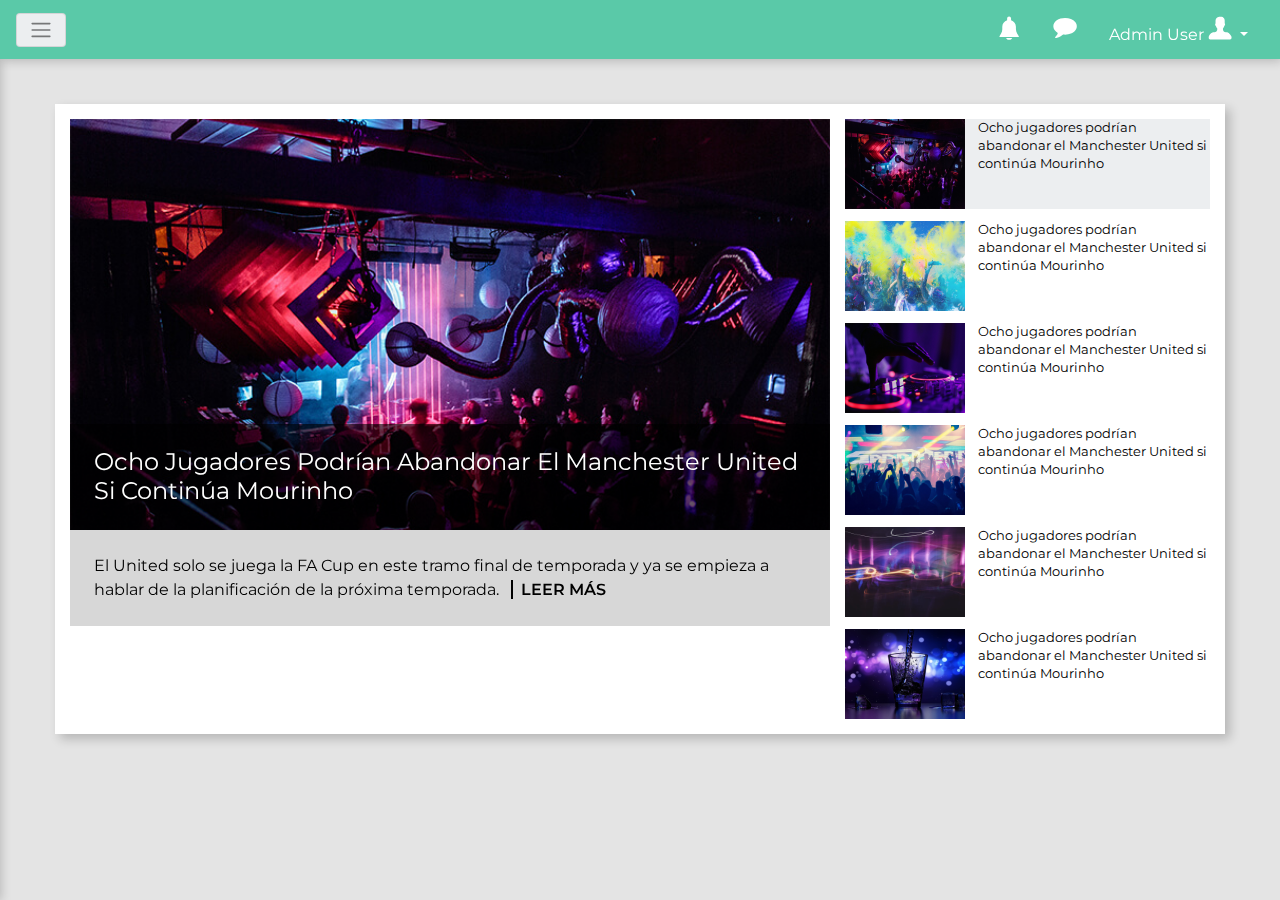
<file: index.html>
<!DOCTYPE html>
<html lang="en">
<head>
   <meta charset="UTF-8">
   <meta name="viewport" content="width=device-width, initial-scale=1.0">
   <meta http-equiv="X-UA-Compatible" content="ie=edge">
   <title>Noticias</title>
   <link rel="stylesheet" href="css/main.css">
</head>
<body>

      <!-- Main Navbar -->
      <nav class="navbar navbar-light">
         <button class="navbar-toggler" type="button" data-toggle="collapse" data-target="#menuToggle" aria-controls="menuToggle" aria-expanded="false" aria-label="Toggle navigation">
            <span class="navbar-toggler-icon"></span>
         </button>
         <ul class="nav">
            <li class="nav-item">
               <a class="nav-link" href="">
                  <svg class="bell-icon" xmlns="http://www.w3.org/2000/svg" viewBox="0 0 50 50">
                     <path fill="#FFF" d="M45.4 42l-3.5-5.8c-1.6-2.7-2.5-5.7-2.5-8.9v-5.1c0-6.4-4.3-11.8-10.1-13.6V5.1c0-2.2-1.8-4.1-4.1-4.1s-4.1 1.8-4.1 4.1v3.6C15.3 10.4 11 15.9 11 22.3v5.1c0 3.1-.8 6.2-2.5 8.9L5.2 42c-.2.3-.2.7 0 1 .2.3.5.5.9.5h38.5c.4 0 .7-.2.9-.5.1-.2.1-.6-.1-1zM18.9 45.6c1.1 2.4 3.6 4.1 6.4 4.1s5.2-1.7 6.4-4.1H18.9z"/>
                  </svg>
               </a>
            </li>
            <li class="nav-item">
               <a class="nav-link" href="">
                  <svg class="comment-icon" xmlns="http://www.w3.org/2000/svg" viewBox="0 0 50 50">
                     <path fill="#FFF" d="M46.3 12.7c-2.2-2.7-5.2-4.8-8.9-6.4C33.6 4.7 29.5 4 25.1 4c-3.3 0-6.5.5-9.5 1.4-3 .9-5.6 2.2-7.8 3.7-2.2 1.6-3.9 3.4-5.2 5.6C1.3 16.9.7 19.1.7 21.5c0 2.7.8 5.3 2.5 7.7 1.7 2.4 3.9 4.4 6.8 6-.2.7-.4 1.4-.7 2.1-.3.7-.5 1.2-.7 1.6-.2.4-.5.9-.9 1.4-.4.5-.7.9-.8 1.1-.2.2-.5.6-.9 1-.4.5-.7.8-.8.9l-.2.2c-.1.2-.2.2-.2.2l-.2.2c-.1.1-.1.2-.1.3 0 0 0 .1-.1.3v.3c.1.3.2.6.5.8-.1.4.2.4.5.4 1.2-.1 2.2-.3 3.1-.6 4.8-1.2 9-3.4 12.6-6.6 1.4.1 2.7.2 4 .2 4.5 0 8.6-.8 12.3-2.3 3.8-1.6 6.7-3.7 8.9-6.4s3.3-5.6 3.3-8.8c0-3.2-1.1-6.1-3.3-8.8z"/>
                  </svg>
               </a>
            </li>
            <li class="nav-item dropdown">
               <a class="nav-link dropdown-toggle" id="userDropdown" href="#" data-toggle="dropdown" aria-expanded="false">
                  <span class="user-name">Admin User</span>
                  <svg class="user-icon" xmlns="http://www.w3.org/2000/svg" viewBox="0 0 50 50">
                     <path fill="#FFF" d="M40.1 33.9h-3c-3.3 0-5.9-2.7-5.9-5.9v-1.9c1.3-1.6 2.3-3.4 2.8-5.4.1-.3.4-.5.6-.7 1.1-1.1 1.4-3.1.5-4.4-.1-.2-.3-.4-.3-.6V9.8c0-2.1-.6-4.3-2.1-5.8-1.2-1.3-2.8-2-4.5-2.3-2.1-.4-4.4-.4-6.5.2-1.8.5-3.5 1.5-4.6 3.1-.9 1.4-1.4 3.1-1.4 4.7V15c0 .4-.3.6-.4.9-.8 1.5-.4 3.4.8 4.5.3.2.4.6.5 1 .6 1.8 1.5 3.4 2.7 4.8v2c0 3.3-2.7 5.9-5.9 5.9h-3S5 35.6 1.5 43v3c0 1.6 1.3 3 3 3H46c1.6 0 3-1.3 3-3v-3c-3.5-7.6-8.9-9.1-8.9-9.1z"/>
                  </svg>
               </a>
               <div class="dropdown-menu" aria-labelledby="userDropdown">
                  <a class="dropdown-item" href="">username</a>
                  <a class="dropdown-item" href="">email</a>
                  <a class="dropdown-item" href="">address</a>
               </div>
            </li>
         </ul>
      </nav>
      <!-- ./ Main Navbar -->
      
      <!-- Sidebar Nav -->
      <aside class="sidebar-menu">
         <ul>
            <li class="active"><a href="index.html">Página principal</a></li>
            <li><a href="galeria.html">Galería</a></li>
         </ul>
      </aside>
      <!-- ./ Sidebar Nav -->
      
      <!-- Main Content -->
      <main class="container news-container">
         <div id="news-carousel" class="carousel slide" data-ride="carousel">
            <div class="carousel-inner">
               <div class="carousel-item active">
                  <img class="d-block w-100" src="images/slides/slide-1.jpg" alt="">
                  <div class="carousel-caption d-sm-block">
                     <h2>Ocho jugadores podrían abandonar el Manchester United si continúa Mourinho</h2>
                     <p>El United solo se juega la FA Cup en este tramo final de temporada y ya se empieza a hablar de la planificación de la próxima temporada. <a href="">Leer más</a></p>
                  </div>
               </div>
               <div class="carousel-item">
                  <img class="d-block w-100" src="images/slides/slide-2.jpg" alt="">
                  <div class="carousel-caption d-sm-block">
                     <h2>Ocho jugadores podrían abandonar el Manchester United si continúa Mourinho</h2>
                     <p>El United solo se juega la FA Cup en este tramo final de temporada y ya se empieza a hablar de la planificación de la próxima temporada. <a href="">Leer más</a></p>
                  </div>
               </div>
               <div class="carousel-item">
                  <img class="d-block w-100" src="images/slides/slide-3.jpg" alt="">
                  <div class="carousel-caption d-sm-block">
                     <h2>Ocho jugadores podrían abandonar el Manchester United si continúa Mourinho</h2>
                     <p>El United solo se juega la FA Cup en este tramo final de temporada y ya se empieza a hablar de la planificación de la próxima temporada. <a href="">Leer más</a></p>
                  </div>
               </div>
               <div class="carousel-item">
                  <img class="d-block w-100" src="images/slides/slide-4.jpg" alt="">
                  <div class="carousel-caption d-sm-block">
                     <h2>Ocho jugadores podrían abandonar el Manchester United si continúa Mourinho</h2>
                     <p>El United solo se juega la FA Cup en este tramo final de temporada y ya se empieza a hablar de la planificación de la próxima temporada. <a href="">Leer más</a></p>
                  </div>
               </div>
               <div class="carousel-item">
                  <img class="d-block w-100" src="images/slides/slide-5.jpg" alt="">
                  <div class="carousel-caption d-sm-block">
                     <h2>Ocho jugadores podrían abandonar el Manchester United si continúa Mourinho</h2>
                     <p>El United solo se juega la FA Cup en este tramo final de temporada y ya se empieza a hablar de la planificación de la próxima temporada. <a href="">Leer más</a></p>
                  </div>
               </div>
               <div class="carousel-item">
                  <img class="d-block w-100" src="images/slides/slide-6.jpg" alt="">
                  <div class="carousel-caption d-sm-block">
                     <h2>Ocho jugadores podrían abandonar el Manchester United si continúa Mourinho</h2>
                     <p>El United solo se juega la FA Cup en este tramo final de temporada y ya se empieza a hablar de la planificación de la próxima temporada. <a href="">Leer más</a></p>
                  </div>
               </div>
            </div>
            <ul class="carousel-indicators">
               <li class="active" data-target="#news-carousel" data-slide-to="0">
                  <img src="images/slides/slide-1.jpg" alt="">
                  <h2>Ocho jugadores podrían abandonar el Manchester United si continúa Mourinho</h2>
               </li>
               <li data-target="#news-carousel" data-slide-to="1">
                  <img src="images/slides/slide-2.jpg" alt="">
                  <h2>Ocho jugadores podrían abandonar el Manchester United si continúa Mourinho</h2>
               </li>
               <li data-target="#news-carousel" data-slide-to="2">
                  <img src="images/slides/slide-3.jpg" alt="">
                  <h2>Ocho jugadores podrían abandonar el Manchester United si continúa Mourinho</h2>
               </li>
               <li data-target="#news-carousel" data-slide-to="3">
                  <img src="images/slides/slide-4.jpg" alt="">
                  <h2>Ocho jugadores podrían abandonar el Manchester United si continúa Mourinho</h2>
               </li>
               <li data-target="#news-carousel" data-slide-to="4">
                  <img src="images/slides/slide-5.jpg" alt="">
                  <h2>Ocho jugadores podrían abandonar el Manchester United si continúa Mourinho</h2>
               </li>
               <li data-target="#news-carousel" data-slide-to="5">
                  <img src="images/slides/slide-6.jpg" alt="">
                  <h2>Ocho jugadores podrían abandonar el Manchester United si continúa Mourinho</h2>
               </li>
            </ul>
         </div>
      </main>
      <!-- ./ Main Content -->
      
      
   <script src="js/jquery.js"></script>
   <script src="js/bootstrap.min.js"></script>
   <script src="js/main.js"></script>
</body>
</html>
</file>
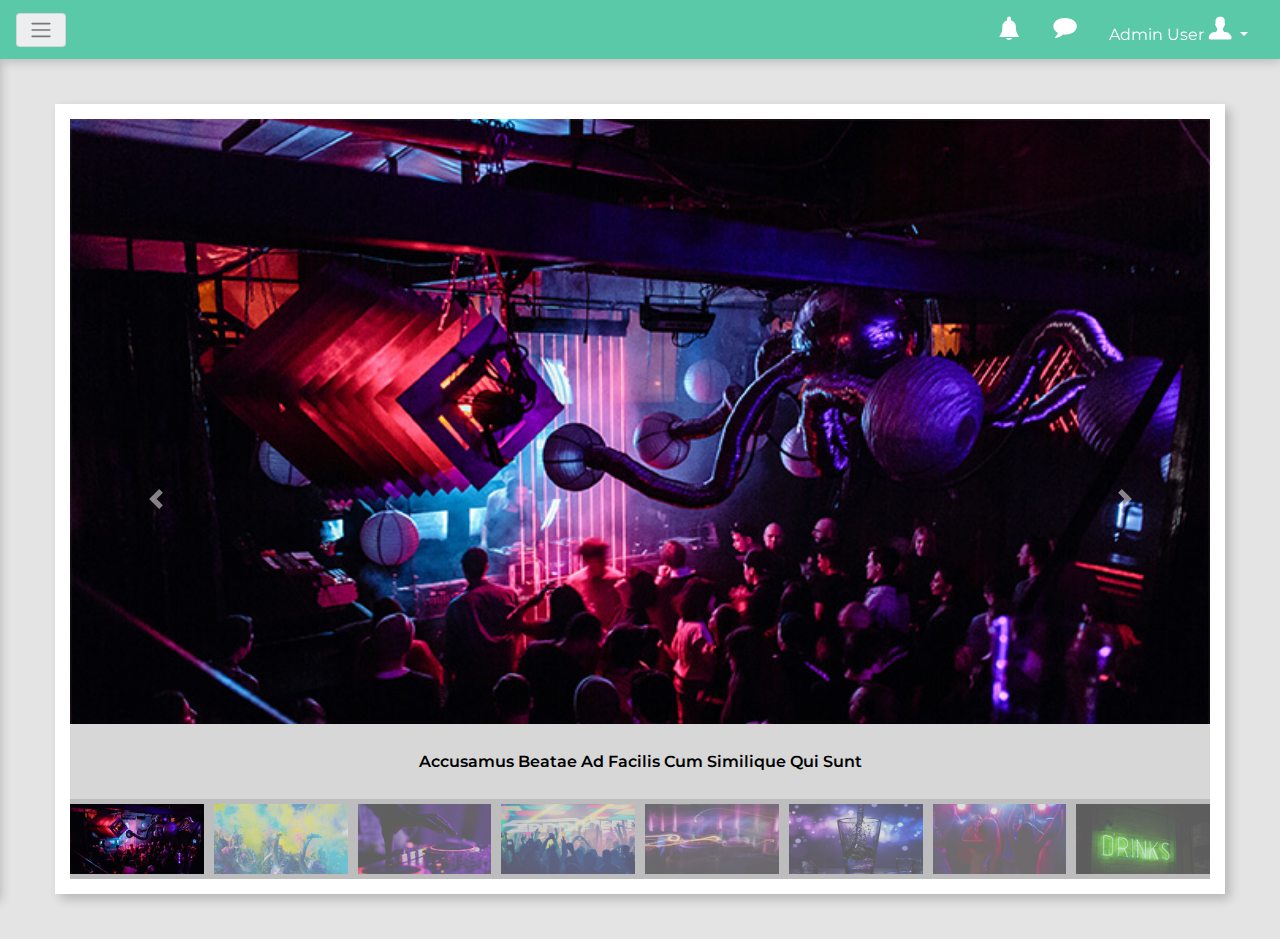
<file: galeria.html>
<!DOCTYPE html>
<html lang="en">
<head>
   <meta charset="UTF-8">
   <meta name="viewport" content="width=device-width, initial-scale=1.0">
   <meta http-equiv="X-UA-Compatible" content="ie=edge">
   <title>Galeria</title>
   <link rel="stylesheet" href="css/main.css">
</head>
<body>

      <!-- Main Navbar -->
      <nav class="navbar navbar-light">
         <button class="navbar-toggler" type="button" data-toggle="collapse" data-target="#menuToggle" aria-controls="menuToggle" aria-expanded="false" aria-label="Toggle navigation">
            <span class="navbar-toggler-icon"></span>
         </button>
         <ul class="nav">
            <li class="nav-item">
               <a class="nav-link" href="">
                  <svg class="bell-icon" xmlns="http://www.w3.org/2000/svg" viewBox="0 0 50 50">
                     <path fill="#FFF" d="M45.4 42l-3.5-5.8c-1.6-2.7-2.5-5.7-2.5-8.9v-5.1c0-6.4-4.3-11.8-10.1-13.6V5.1c0-2.2-1.8-4.1-4.1-4.1s-4.1 1.8-4.1 4.1v3.6C15.3 10.4 11 15.9 11 22.3v5.1c0 3.1-.8 6.2-2.5 8.9L5.2 42c-.2.3-.2.7 0 1 .2.3.5.5.9.5h38.5c.4 0 .7-.2.9-.5.1-.2.1-.6-.1-1zM18.9 45.6c1.1 2.4 3.6 4.1 6.4 4.1s5.2-1.7 6.4-4.1H18.9z"/>
                  </svg>
               </a>
            </li>
            <li class="nav-item">
               <a class="nav-link" href="">
                  <svg class="comment-icon" xmlns="http://www.w3.org/2000/svg" viewBox="0 0 50 50">
                     <path fill="#FFF" d="M46.3 12.7c-2.2-2.7-5.2-4.8-8.9-6.4C33.6 4.7 29.5 4 25.1 4c-3.3 0-6.5.5-9.5 1.4-3 .9-5.6 2.2-7.8 3.7-2.2 1.6-3.9 3.4-5.2 5.6C1.3 16.9.7 19.1.7 21.5c0 2.7.8 5.3 2.5 7.7 1.7 2.4 3.9 4.4 6.8 6-.2.7-.4 1.4-.7 2.1-.3.7-.5 1.2-.7 1.6-.2.4-.5.9-.9 1.4-.4.5-.7.9-.8 1.1-.2.2-.5.6-.9 1-.4.5-.7.8-.8.9l-.2.2c-.1.2-.2.2-.2.2l-.2.2c-.1.1-.1.2-.1.3 0 0 0 .1-.1.3v.3c.1.3.2.6.5.8-.1.4.2.4.5.4 1.2-.1 2.2-.3 3.1-.6 4.8-1.2 9-3.4 12.6-6.6 1.4.1 2.7.2 4 .2 4.5 0 8.6-.8 12.3-2.3 3.8-1.6 6.7-3.7 8.9-6.4s3.3-5.6 3.3-8.8c0-3.2-1.1-6.1-3.3-8.8z"/>
                  </svg>
               </a>
            </li>
            <li class="nav-item dropdown">
               <a class="nav-link dropdown-toggle" id="userDropdown" href="#" data-toggle="dropdown" aria-expanded="false">
                  <span class="user-name">Admin User</span>
                  <svg class="user-icon" xmlns="http://www.w3.org/2000/svg" viewBox="0 0 50 50">
                     <path fill="#FFF" d="M40.1 33.9h-3c-3.3 0-5.9-2.7-5.9-5.9v-1.9c1.3-1.6 2.3-3.4 2.8-5.4.1-.3.4-.5.6-.7 1.1-1.1 1.4-3.1.5-4.4-.1-.2-.3-.4-.3-.6V9.8c0-2.1-.6-4.3-2.1-5.8-1.2-1.3-2.8-2-4.5-2.3-2.1-.4-4.4-.4-6.5.2-1.8.5-3.5 1.5-4.6 3.1-.9 1.4-1.4 3.1-1.4 4.7V15c0 .4-.3.6-.4.9-.8 1.5-.4 3.4.8 4.5.3.2.4.6.5 1 .6 1.8 1.5 3.4 2.7 4.8v2c0 3.3-2.7 5.9-5.9 5.9h-3S5 35.6 1.5 43v3c0 1.6 1.3 3 3 3H46c1.6 0 3-1.3 3-3v-3c-3.5-7.6-8.9-9.1-8.9-9.1z"/>
                  </svg>
               </a>
               <div class="dropdown-menu" aria-labelledby="userDropdown">
                  <a class="dropdown-item" href="">username</a>
                  <a class="dropdown-item" href="">email</a>
                  <a class="dropdown-item" href="">address</a>
               </div>
            </li>
         </ul>
      </nav>
      <!-- ./ Main Navbar -->
      
      <!-- Sidebar Navbar -->
      <aside class="sidebar-menu">
         <ul>
            <li><a href="index.html">Página principal</a></li>
            <li class="active"><a href="galeria.html">Galería</a></li>
         </ul>
      </aside>
      <!-- ./ Sidebar Navbar -->
      
      <!-- Main Content -->
      <main class="container photos-container">
         <div id="photos-carousel" class="carousel slide" data-ride="carousel">
            <div class="carousel-inner">
               <div class="carousel-item active">
                  <img class="d-block w-100" src="images/slides/slide-1.jpg" alt="">
                  <div class="carousel-caption">
                     <h2>accusamus beatae ad facilis cum similique qui sunt</h2>
                  </div>
               </div>
               <div class="carousel-item">
                  <img class="d-block w-100" src="images/slides/slide-2.jpg" alt="">
                  <div class="carousel-caption">
                     <h2>accusamus beatae ad facilis cum similique qui sunt</h2>
                  </div>
               </div>
               <div class="carousel-item">
                  <img class="d-block w-100" src="images/slides/slide-3.jpg" alt="">
                  <div class="carousel-caption">
                     <h2>accusamus beatae ad facilis cum similique qui sunt</h2>
                  </div>
               </div>
               <div class="carousel-item">
                  <img class="d-block w-100" src="images/slides/slide-4.jpg" alt="">
                  <div class="carousel-caption">
                     <h2>accusamus beatae ad facilis cum similique qui sunt</h2>
                  </div>
               </div>
               <div class="carousel-item">
                  <img class="d-block w-100" src="images/slides/slide-5.jpg" alt="">
                  <div class="carousel-caption">
                     <h2>accusamus beatae ad facilis cum similique qui sunt</h2>
                  </div>
               </div>
               <div class="carousel-item">
                  <img class="d-block w-100" src="images/slides/slide-6.jpg" alt="">
                  <div class="carousel-caption">
                     <h2>accusamus beatae ad facilis cum similique qui sunt</h2>
                  </div>
               </div>
               <div class="carousel-item">
                  <img class="d-block w-100" src="images/slides/slide-7.jpg" alt="">
                  <div class="carousel-caption">
                     <h2>accusamus beatae ad facilis cum similique qui sunt</h2>
                  </div>
               </div>
               <div class="carousel-item">
                  <img class="d-block w-100" src="images/slides/slide-8.jpg" alt="">
                  <div class="carousel-caption">
                     <h2>accusamus beatae ad facilis cum similique qui sunt</h2>
                  </div>
               </div>
            </div>
            <ul class="carousel-indicators">
               <li class="active" data-target="#photos-carousel" data-slide-to="0">
                  <img src="images/slides/slide-1.jpg" alt="">
               </li>
               <li data-target="#photos-carousel" data-slide-to="1">
                  <img src="images/slides/slide-2.jpg" alt="">
               </li>
               <li data-target="#photos-carousel" data-slide-to="2">
                  <img src="images/slides/slide-3.jpg" alt="">
               </li>
               <li data-target="#photos-carousel" data-slide-to="3">
                  <img src="images/slides/slide-4.jpg" alt="">
               </li>
               <li data-target="#photos-carousel" data-slide-to="4">
                  <img src="images/slides/slide-5.jpg" alt="">
               </li>
               <li data-target="#photos-carousel" data-slide-to="5">
                  <img src="images/slides/slide-6.jpg" alt="">
               </li>
               <li data-target="#photos-carousel" data-slide-to="6">
                  <img src="images/slides/slide-7.jpg" alt="">
               </li>
               <li data-target="#photos-carousel" data-slide-to="7">
                  <img src="images/slides/slide-8.jpg" alt="">
               </li>
            </ul>
            <a class="carousel-control-prev" href="#photos-carousel" role="button" data-slide="prev">
               <span class="carousel-control-prev-icon" aria-hidden="true"></span>
               <span class="sr-only">Previous</span>
            </a>
            <a class="carousel-control-next" href="#photos-carousel" role="button" data-slide="next">
               <span class="carousel-control-next-icon" aria-hidden="true"></span>
               <span class="sr-only">Next</span>
            </a>
         </div>
      </main>
      <!-- ./ Main Content -->
      
   

   <script src="js/jquery.js"></script>
   <script src="js/bootstrap.min.js"></script>
   <script src="js/main.js"></script>
</body>
</html>
</file>
<file: css/main.css>
@import url("https://fonts.googleapis.com/css?family=Montserrat:400,600,900");/*!
 * Bootstrap v4.0.0 (https://getbootstrap.com)
 * Copyright 2011-2018 The Bootstrap Authors
 * Copyright 2011-2018 Twitter, Inc.
 * Licensed under MIT (https://github.com/twbs/bootstrap/blob/master/LICENSE)
 */:root{--blue:#007bff;--indigo:#6610f2;--purple:#6f42c1;--pink:#e83e8c;--red:#dc3545;--orange:#fd7e14;--yellow:#ffc107;--green:#28a745;--teal:#20c997;--cyan:#17a2b8;--white:#fff;--gray:#6c757d;--gray-dark:#343a40;--primary:#007bff;--secondary:#6c757d;--success:#28a745;--info:#17a2b8;--warning:#ffc107;--danger:#dc3545;--light:#f8f9fa;--dark:#343a40;--breakpoint-xs:0;--breakpoint-sm:576px;--breakpoint-md:768px;--breakpoint-lg:992px;--breakpoint-xl:1200px;--font-family-sans-serif:-apple-system, BlinkMacSystemFont, "Segoe UI", Roboto, "Helvetica Neue", Arial, sans-serif, "Apple Color Emoji", "Segoe UI Emoji", "Segoe UI Symbol";--font-family-monospace:SFMono-Regular, Menlo, Monaco, Consolas, "Liberation Mono", "Courier New", monospace}*,*::before,*::after{box-sizing:border-box}html{font-family:sans-serif;line-height:1.15;-webkit-text-size-adjust:100%;-ms-text-size-adjust:100%;-ms-overflow-style:scrollbar;-webkit-tap-highlight-color:transparent}@-ms-viewport{width:device-width}article,aside,dialog,figcaption,figure,footer,header,hgroup,main,nav,section{display:block}body{margin:0;font-family:-apple-system, BlinkMacSystemFont, "Segoe UI", Roboto, "Helvetica Neue", Arial, sans-serif, "Apple Color Emoji", "Segoe UI Emoji", "Segoe UI Symbol";font-size:1rem;font-weight:400;line-height:1.5;color:#212529;text-align:left}[tabindex="-1"]:focus{outline:0 !important}hr{box-sizing:content-box;height:0;overflow:visible}h1,h2,h3,h4,h5,h6{margin-top:0;margin-bottom:0.5rem}p{margin-top:0;margin-bottom:1rem}abbr[title],abbr[data-original-title]{text-decoration:underline;-webkit-text-decoration:underline dotted;text-decoration:underline dotted;cursor:help;border-bottom:0}address{margin-bottom:1rem;font-style:normal;line-height:inherit}ol,ul,dl{margin-top:0;margin-bottom:1rem}ol ol,ul ul,ol ul,ul ol{margin-bottom:0}dt{font-weight:700}dd{margin-bottom:.5rem;margin-left:0}blockquote{margin:0 0 1rem}dfn{font-style:italic}b,strong{font-weight:bolder}small{font-size:80%}sub,sup{position:relative;font-size:75%;line-height:0;vertical-align:baseline}sub{bottom:-.25em}sup{top:-.5em}a{color:#007bff;text-decoration:none;background-color:transparent;-webkit-text-decoration-skip:objects}a:hover{color:#0056b3;text-decoration:underline}a:not([href]):not([tabindex]){color:inherit;text-decoration:none}a:not([href]):not([tabindex]):hover,a:not([href]):not([tabindex]):focus{color:inherit;text-decoration:none}a:not([href]):not([tabindex]):focus{outline:0}pre,code,kbd,samp{font-family:monospace, monospace;font-size:1em}pre{margin-top:0;margin-bottom:1rem;overflow:auto;-ms-overflow-style:scrollbar}figure{margin:0 0 1rem}img{vertical-align:middle;border-style:none}svg:not(:root){overflow:hidden}table{border-collapse:collapse}caption{padding-top:0.75rem;padding-bottom:0.75rem;color:#6c757d;text-align:left;caption-side:bottom}th{text-align:inherit}label{display:inline-block;margin-bottom:.5rem}button{border-radius:0}button:focus{outline:none}input,button,select,optgroup,textarea{margin:0;font-family:inherit;font-size:inherit;line-height:inherit}button,input{overflow:visible}button,select{text-transform:none}button,html [type="button"],[type="reset"],[type="submit"]{-webkit-appearance:button}button::-moz-focus-inner,[type="button"]::-moz-focus-inner,[type="reset"]::-moz-focus-inner,[type="submit"]::-moz-focus-inner{padding:0;border-style:none}input[type="radio"],input[type="checkbox"]{box-sizing:border-box;padding:0}input[type="date"],input[type="time"],input[type="datetime-local"],input[type="month"]{-webkit-appearance:listbox}textarea{overflow:auto;resize:vertical}fieldset{min-width:0;padding:0;margin:0;border:0}legend{display:block;width:100%;max-width:100%;padding:0;margin-bottom:.5rem;font-size:1.5rem;line-height:inherit;color:inherit;white-space:normal}progress{vertical-align:baseline}[type="number"]::-webkit-inner-spin-button,[type="number"]::-webkit-outer-spin-button{height:auto}[type="search"]{outline-offset:-2px;-webkit-appearance:none}[type="search"]::-webkit-search-cancel-button,[type="search"]::-webkit-search-decoration{-webkit-appearance:none}::-webkit-file-upload-button{font:inherit;-webkit-appearance:button}output{display:inline-block}summary{display:list-item;cursor:pointer}template{display:none}[hidden]{display:none !important}h1,h2,h3,h4,h5,h6,.h1,.h2,.h3,.h4,.h5,.h6{margin-bottom:0.5rem;font-family:inherit;font-weight:500;line-height:1.2;color:inherit}h1,.h1{font-size:2.5rem}h2,.h2{font-size:2rem}h3,.h3{font-size:1.75rem}h4,.h4{font-size:1.5rem}h5,.h5{font-size:1.25rem}h6,.h6{font-size:1rem}.lead{font-size:1.25rem;font-weight:300}.display-1{font-size:6rem;font-weight:300;line-height:1.2}.display-2{font-size:5.5rem;font-weight:300;line-height:1.2}.display-3{font-size:4.5rem;font-weight:300;line-height:1.2}.display-4{font-size:3.5rem;font-weight:300;line-height:1.2}hr{margin-top:1rem;margin-bottom:1rem;border:0;border-top:1px solid rgba(0,0,0,0.1)}small,.small{font-size:80%;font-weight:400}mark,.mark{padding:0.2em;background-color:#fcf8e3}.list-unstyled{padding-left:0;list-style:none}.list-inline{padding-left:0;list-style:none}.list-inline-item{display:inline-block}.list-inline-item:not(:last-child){margin-right:0.5rem}.initialism{font-size:90%;text-transform:uppercase}.blockquote{margin-bottom:1rem;font-size:1.25rem}.blockquote-footer{display:block;font-size:80%;color:#6c757d}.blockquote-footer::before{content:"\2014 \00A0"}.img-fluid{max-width:100%;height:auto}.img-thumbnail{padding:0.25rem;background-color:#fff;border:1px solid #dee2e6;border-radius:0.25rem;max-width:100%;height:auto}.figure{display:inline-block}.figure-img{margin-bottom:0.5rem;line-height:1}.figure-caption{font-size:90%;color:#6c757d}code,kbd,pre,samp{font-family:SFMono-Regular, Menlo, Monaco, Consolas, "Liberation Mono", "Courier New", monospace}code{font-size:87.5%;color:#e83e8c;word-break:break-word}a>code{color:inherit}kbd{padding:0.2rem 0.4rem;font-size:87.5%;color:#fff;background-color:#212529;border-radius:0.2rem}kbd kbd{padding:0;font-size:100%;font-weight:700}pre{display:block;font-size:87.5%;color:#212529}pre code{font-size:inherit;color:inherit;word-break:normal}.pre-scrollable{max-height:340px;overflow-y:scroll}.container{width:100%;padding-right:15px;padding-left:15px;margin-right:auto;margin-left:auto;width:calc(100% - 1rem)}@media (min-width: 576px){.container{max-width:540px;max-width:calc(100% - 2rem)}}@media (min-width: 768px){.container{max-width:720px;max-width:calc(100% - 2rem)}}@media (min-width: 992px){.container{max-width:960px;max-width:calc(100% - 2rem)}}@media (min-width: 1200px){.container{max-width:1170px}}.container-fluid{width:100%;padding-right:15px;padding-left:15px;margin-right:auto;margin-left:auto}.row{display:-webkit-box;display:-ms-flexbox;display:flex;-ms-flex-wrap:wrap;flex-wrap:wrap;margin-right:-15px;margin-left:-15px}.no-gutters{margin-right:0;margin-left:0}.no-gutters>.col,.no-gutters>[class*="col-"]{padding-right:0;padding-left:0}.col-1,.col-2,.col-3,.col-4,.col-5,.col-6,.col-7,.col-8,.col-9,.col-10,.col-11,.col-12,.col,.col-auto,.col-sm-1,.col-sm-2,.col-sm-3,.col-sm-4,.col-sm-5,.col-sm-6,.col-sm-7,.col-sm-8,.col-sm-9,.col-sm-10,.col-sm-11,.col-sm-12,.col-sm,.col-sm-auto,.col-md-1,.col-md-2,.col-md-3,.col-md-4,.col-md-5,.col-md-6,.col-md-7,.col-md-8,.col-md-9,.col-md-10,.col-md-11,.col-md-12,.col-md,.col-md-auto,.col-lg-1,.col-lg-2,.col-lg-3,.col-lg-4,.col-lg-5,.col-lg-6,.col-lg-7,.col-lg-8,.col-lg-9,.col-lg-10,.col-lg-11,.col-lg-12,.col-lg,.col-lg-auto,.col-xl-1,.col-xl-2,.col-xl-3,.col-xl-4,.col-xl-5,.col-xl-6,.col-xl-7,.col-xl-8,.col-xl-9,.col-xl-10,.col-xl-11,.col-xl-12,.col-xl,.col-xl-auto{position:relative;width:100%;min-height:1px;padding-right:15px;padding-left:15px}.col{-ms-flex-preferred-size:0;flex-basis:0;-webkit-box-flex:1;-ms-flex-positive:1;flex-grow:1;max-width:100%}.col-auto{-webkit-box-flex:0;-ms-flex:0 0 auto;flex:0 0 auto;width:auto;max-width:none}.col-1{-webkit-box-flex:0;-ms-flex:0 0 8.333333%;flex:0 0 8.333333%;max-width:8.333333%}.col-2{-webkit-box-flex:0;-ms-flex:0 0 16.666667%;flex:0 0 16.666667%;max-width:16.666667%}.col-3{-webkit-box-flex:0;-ms-flex:0 0 25%;flex:0 0 25%;max-width:25%}.col-4{-webkit-box-flex:0;-ms-flex:0 0 33.333333%;flex:0 0 33.333333%;max-width:33.333333%}.col-5{-webkit-box-flex:0;-ms-flex:0 0 41.666667%;flex:0 0 41.666667%;max-width:41.666667%}.col-6{-webkit-box-flex:0;-ms-flex:0 0 50%;flex:0 0 50%;max-width:50%}.col-7{-webkit-box-flex:0;-ms-flex:0 0 58.333333%;flex:0 0 58.333333%;max-width:58.333333%}.col-8{-webkit-box-flex:0;-ms-flex:0 0 66.666667%;flex:0 0 66.666667%;max-width:66.666667%}.col-9{-webkit-box-flex:0;-ms-flex:0 0 75%;flex:0 0 75%;max-width:75%}.col-10{-webkit-box-flex:0;-ms-flex:0 0 83.333333%;flex:0 0 83.333333%;max-width:83.333333%}.col-11{-webkit-box-flex:0;-ms-flex:0 0 91.666667%;flex:0 0 91.666667%;max-width:91.666667%}.col-12{-webkit-box-flex:0;-ms-flex:0 0 100%;flex:0 0 100%;max-width:100%}.order-first{-webkit-box-ordinal-group:0;-ms-flex-order:-1;order:-1}.order-last{-webkit-box-ordinal-group:14;-ms-flex-order:13;order:13}.order-0{-webkit-box-ordinal-group:1;-ms-flex-order:0;order:0}.order-1{-webkit-box-ordinal-group:2;-ms-flex-order:1;order:1}.order-2{-webkit-box-ordinal-group:3;-ms-flex-order:2;order:2}.order-3{-webkit-box-ordinal-group:4;-ms-flex-order:3;order:3}.order-4{-webkit-box-ordinal-group:5;-ms-flex-order:4;order:4}.order-5{-webkit-box-ordinal-group:6;-ms-flex-order:5;order:5}.order-6{-webkit-box-ordinal-group:7;-ms-flex-order:6;order:6}.order-7{-webkit-box-ordinal-group:8;-ms-flex-order:7;order:7}.order-8{-webkit-box-ordinal-group:9;-ms-flex-order:8;order:8}.order-9{-webkit-box-ordinal-group:10;-ms-flex-order:9;order:9}.order-10{-webkit-box-ordinal-group:11;-ms-flex-order:10;order:10}.order-11{-webkit-box-ordinal-group:12;-ms-flex-order:11;order:11}.order-12{-webkit-box-ordinal-group:13;-ms-flex-order:12;order:12}.offset-1{margin-left:8.333333%}.offset-2{margin-left:16.666667%}.offset-3{margin-left:25%}.offset-4{margin-left:33.333333%}.offset-5{margin-left:41.666667%}.offset-6{margin-left:50%}.offset-7{margin-left:58.333333%}.offset-8{margin-left:66.666667%}.offset-9{margin-left:75%}.offset-10{margin-left:83.333333%}.offset-11{margin-left:91.666667%}@media (min-width: 576px){.col-sm{-ms-flex-preferred-size:0;flex-basis:0;-webkit-box-flex:1;-ms-flex-positive:1;flex-grow:1;max-width:100%}.col-sm-auto{-webkit-box-flex:0;-ms-flex:0 0 auto;flex:0 0 auto;width:auto;max-width:none}.col-sm-1{-webkit-box-flex:0;-ms-flex:0 0 8.333333%;flex:0 0 8.333333%;max-width:8.333333%}.col-sm-2{-webkit-box-flex:0;-ms-flex:0 0 16.666667%;flex:0 0 16.666667%;max-width:16.666667%}.col-sm-3{-webkit-box-flex:0;-ms-flex:0 0 25%;flex:0 0 25%;max-width:25%}.col-sm-4{-webkit-box-flex:0;-ms-flex:0 0 33.333333%;flex:0 0 33.333333%;max-width:33.333333%}.col-sm-5{-webkit-box-flex:0;-ms-flex:0 0 41.666667%;flex:0 0 41.666667%;max-width:41.666667%}.col-sm-6{-webkit-box-flex:0;-ms-flex:0 0 50%;flex:0 0 50%;max-width:50%}.col-sm-7{-webkit-box-flex:0;-ms-flex:0 0 58.333333%;flex:0 0 58.333333%;max-width:58.333333%}.col-sm-8{-webkit-box-flex:0;-ms-flex:0 0 66.666667%;flex:0 0 66.666667%;max-width:66.666667%}.col-sm-9{-webkit-box-flex:0;-ms-flex:0 0 75%;flex:0 0 75%;max-width:75%}.col-sm-10{-webkit-box-flex:0;-ms-flex:0 0 83.333333%;flex:0 0 83.333333%;max-width:83.333333%}.col-sm-11{-webkit-box-flex:0;-ms-flex:0 0 91.666667%;flex:0 0 91.666667%;max-width:91.666667%}.col-sm-12{-webkit-box-flex:0;-ms-flex:0 0 100%;flex:0 0 100%;max-width:100%}.order-sm-first{-webkit-box-ordinal-group:0;-ms-flex-order:-1;order:-1}.order-sm-last{-webkit-box-ordinal-group:14;-ms-flex-order:13;order:13}.order-sm-0{-webkit-box-ordinal-group:1;-ms-flex-order:0;order:0}.order-sm-1{-webkit-box-ordinal-group:2;-ms-flex-order:1;order:1}.order-sm-2{-webkit-box-ordinal-group:3;-ms-flex-order:2;order:2}.order-sm-3{-webkit-box-ordinal-group:4;-ms-flex-order:3;order:3}.order-sm-4{-webkit-box-ordinal-group:5;-ms-flex-order:4;order:4}.order-sm-5{-webkit-box-ordinal-group:6;-ms-flex-order:5;order:5}.order-sm-6{-webkit-box-ordinal-group:7;-ms-flex-order:6;order:6}.order-sm-7{-webkit-box-ordinal-group:8;-ms-flex-order:7;order:7}.order-sm-8{-webkit-box-ordinal-group:9;-ms-flex-order:8;order:8}.order-sm-9{-webkit-box-ordinal-group:10;-ms-flex-order:9;order:9}.order-sm-10{-webkit-box-ordinal-group:11;-ms-flex-order:10;order:10}.order-sm-11{-webkit-box-ordinal-group:12;-ms-flex-order:11;order:11}.order-sm-12{-webkit-box-ordinal-group:13;-ms-flex-order:12;order:12}.offset-sm-0{margin-left:0}.offset-sm-1{margin-left:8.333333%}.offset-sm-2{margin-left:16.666667%}.offset-sm-3{margin-left:25%}.offset-sm-4{margin-left:33.333333%}.offset-sm-5{margin-left:41.666667%}.offset-sm-6{margin-left:50%}.offset-sm-7{margin-left:58.333333%}.offset-sm-8{margin-left:66.666667%}.offset-sm-9{margin-left:75%}.offset-sm-10{margin-left:83.333333%}.offset-sm-11{margin-left:91.666667%}}@media (min-width: 768px){.col-md{-ms-flex-preferred-size:0;flex-basis:0;-webkit-box-flex:1;-ms-flex-positive:1;flex-grow:1;max-width:100%}.col-md-auto{-webkit-box-flex:0;-ms-flex:0 0 auto;flex:0 0 auto;width:auto;max-width:none}.col-md-1{-webkit-box-flex:0;-ms-flex:0 0 8.333333%;flex:0 0 8.333333%;max-width:8.333333%}.col-md-2{-webkit-box-flex:0;-ms-flex:0 0 16.666667%;flex:0 0 16.666667%;max-width:16.666667%}.col-md-3{-webkit-box-flex:0;-ms-flex:0 0 25%;flex:0 0 25%;max-width:25%}.col-md-4{-webkit-box-flex:0;-ms-flex:0 0 33.333333%;flex:0 0 33.333333%;max-width:33.333333%}.col-md-5{-webkit-box-flex:0;-ms-flex:0 0 41.666667%;flex:0 0 41.666667%;max-width:41.666667%}.col-md-6{-webkit-box-flex:0;-ms-flex:0 0 50%;flex:0 0 50%;max-width:50%}.col-md-7{-webkit-box-flex:0;-ms-flex:0 0 58.333333%;flex:0 0 58.333333%;max-width:58.333333%}.col-md-8{-webkit-box-flex:0;-ms-flex:0 0 66.666667%;flex:0 0 66.666667%;max-width:66.666667%}.col-md-9{-webkit-box-flex:0;-ms-flex:0 0 75%;flex:0 0 75%;max-width:75%}.col-md-10{-webkit-box-flex:0;-ms-flex:0 0 83.333333%;flex:0 0 83.333333%;max-width:83.333333%}.col-md-11{-webkit-box-flex:0;-ms-flex:0 0 91.666667%;flex:0 0 91.666667%;max-width:91.666667%}.col-md-12{-webkit-box-flex:0;-ms-flex:0 0 100%;flex:0 0 100%;max-width:100%}.order-md-first{-webkit-box-ordinal-group:0;-ms-flex-order:-1;order:-1}.order-md-last{-webkit-box-ordinal-group:14;-ms-flex-order:13;order:13}.order-md-0{-webkit-box-ordinal-group:1;-ms-flex-order:0;order:0}.order-md-1{-webkit-box-ordinal-group:2;-ms-flex-order:1;order:1}.order-md-2{-webkit-box-ordinal-group:3;-ms-flex-order:2;order:2}.order-md-3{-webkit-box-ordinal-group:4;-ms-flex-order:3;order:3}.order-md-4{-webkit-box-ordinal-group:5;-ms-flex-order:4;order:4}.order-md-5{-webkit-box-ordinal-group:6;-ms-flex-order:5;order:5}.order-md-6{-webkit-box-ordinal-group:7;-ms-flex-order:6;order:6}.order-md-7{-webkit-box-ordinal-group:8;-ms-flex-order:7;order:7}.order-md-8{-webkit-box-ordinal-group:9;-ms-flex-order:8;order:8}.order-md-9{-webkit-box-ordinal-group:10;-ms-flex-order:9;order:9}.order-md-10{-webkit-box-ordinal-group:11;-ms-flex-order:10;order:10}.order-md-11{-webkit-box-ordinal-group:12;-ms-flex-order:11;order:11}.order-md-12{-webkit-box-ordinal-group:13;-ms-flex-order:12;order:12}.offset-md-0{margin-left:0}.offset-md-1{margin-left:8.333333%}.offset-md-2{margin-left:16.666667%}.offset-md-3{margin-left:25%}.offset-md-4{margin-left:33.333333%}.offset-md-5{margin-left:41.666667%}.offset-md-6{margin-left:50%}.offset-md-7{margin-left:58.333333%}.offset-md-8{margin-left:66.666667%}.offset-md-9{margin-left:75%}.offset-md-10{margin-left:83.333333%}.offset-md-11{margin-left:91.666667%}}@media (min-width: 992px){.col-lg{-ms-flex-preferred-size:0;flex-basis:0;-webkit-box-flex:1;-ms-flex-positive:1;flex-grow:1;max-width:100%}.col-lg-auto{-webkit-box-flex:0;-ms-flex:0 0 auto;flex:0 0 auto;width:auto;max-width:none}.col-lg-1{-webkit-box-flex:0;-ms-flex:0 0 8.333333%;flex:0 0 8.333333%;max-width:8.333333%}.col-lg-2{-webkit-box-flex:0;-ms-flex:0 0 16.666667%;flex:0 0 16.666667%;max-width:16.666667%}.col-lg-3{-webkit-box-flex:0;-ms-flex:0 0 25%;flex:0 0 25%;max-width:25%}.col-lg-4{-webkit-box-flex:0;-ms-flex:0 0 33.333333%;flex:0 0 33.333333%;max-width:33.333333%}.col-lg-5{-webkit-box-flex:0;-ms-flex:0 0 41.666667%;flex:0 0 41.666667%;max-width:41.666667%}.col-lg-6{-webkit-box-flex:0;-ms-flex:0 0 50%;flex:0 0 50%;max-width:50%}.col-lg-7{-webkit-box-flex:0;-ms-flex:0 0 58.333333%;flex:0 0 58.333333%;max-width:58.333333%}.col-lg-8{-webkit-box-flex:0;-ms-flex:0 0 66.666667%;flex:0 0 66.666667%;max-width:66.666667%}.col-lg-9{-webkit-box-flex:0;-ms-flex:0 0 75%;flex:0 0 75%;max-width:75%}.col-lg-10{-webkit-box-flex:0;-ms-flex:0 0 83.333333%;flex:0 0 83.333333%;max-width:83.333333%}.col-lg-11{-webkit-box-flex:0;-ms-flex:0 0 91.666667%;flex:0 0 91.666667%;max-width:91.666667%}.col-lg-12{-webkit-box-flex:0;-ms-flex:0 0 100%;flex:0 0 100%;max-width:100%}.order-lg-first{-webkit-box-ordinal-group:0;-ms-flex-order:-1;order:-1}.order-lg-last{-webkit-box-ordinal-group:14;-ms-flex-order:13;order:13}.order-lg-0{-webkit-box-ordinal-group:1;-ms-flex-order:0;order:0}.order-lg-1{-webkit-box-ordinal-group:2;-ms-flex-order:1;order:1}.order-lg-2{-webkit-box-ordinal-group:3;-ms-flex-order:2;order:2}.order-lg-3{-webkit-box-ordinal-group:4;-ms-flex-order:3;order:3}.order-lg-4{-webkit-box-ordinal-group:5;-ms-flex-order:4;order:4}.order-lg-5{-webkit-box-ordinal-group:6;-ms-flex-order:5;order:5}.order-lg-6{-webkit-box-ordinal-group:7;-ms-flex-order:6;order:6}.order-lg-7{-webkit-box-ordinal-group:8;-ms-flex-order:7;order:7}.order-lg-8{-webkit-box-ordinal-group:9;-ms-flex-order:8;order:8}.order-lg-9{-webkit-box-ordinal-group:10;-ms-flex-order:9;order:9}.order-lg-10{-webkit-box-ordinal-group:11;-ms-flex-order:10;order:10}.order-lg-11{-webkit-box-ordinal-group:12;-ms-flex-order:11;order:11}.order-lg-12{-webkit-box-ordinal-group:13;-ms-flex-order:12;order:12}.offset-lg-0{margin-left:0}.offset-lg-1{margin-left:8.333333%}.offset-lg-2{margin-left:16.666667%}.offset-lg-3{margin-left:25%}.offset-lg-4{margin-left:33.333333%}.offset-lg-5{margin-left:41.666667%}.offset-lg-6{margin-left:50%}.offset-lg-7{margin-left:58.333333%}.offset-lg-8{margin-left:66.666667%}.offset-lg-9{margin-left:75%}.offset-lg-10{margin-left:83.333333%}.offset-lg-11{margin-left:91.666667%}}@media (min-width: 1200px){.col-xl{-ms-flex-preferred-size:0;flex-basis:0;-webkit-box-flex:1;-ms-flex-positive:1;flex-grow:1;max-width:100%}.col-xl-auto{-webkit-box-flex:0;-ms-flex:0 0 auto;flex:0 0 auto;width:auto;max-width:none}.col-xl-1{-webkit-box-flex:0;-ms-flex:0 0 8.333333%;flex:0 0 8.333333%;max-width:8.333333%}.col-xl-2{-webkit-box-flex:0;-ms-flex:0 0 16.666667%;flex:0 0 16.666667%;max-width:16.666667%}.col-xl-3{-webkit-box-flex:0;-ms-flex:0 0 25%;flex:0 0 25%;max-width:25%}.col-xl-4{-webkit-box-flex:0;-ms-flex:0 0 33.333333%;flex:0 0 33.333333%;max-width:33.333333%}.col-xl-5{-webkit-box-flex:0;-ms-flex:0 0 41.666667%;flex:0 0 41.666667%;max-width:41.666667%}.col-xl-6{-webkit-box-flex:0;-ms-flex:0 0 50%;flex:0 0 50%;max-width:50%}.col-xl-7{-webkit-box-flex:0;-ms-flex:0 0 58.333333%;flex:0 0 58.333333%;max-width:58.333333%}.col-xl-8{-webkit-box-flex:0;-ms-flex:0 0 66.666667%;flex:0 0 66.666667%;max-width:66.666667%}.col-xl-9{-webkit-box-flex:0;-ms-flex:0 0 75%;flex:0 0 75%;max-width:75%}.col-xl-10{-webkit-box-flex:0;-ms-flex:0 0 83.333333%;flex:0 0 83.333333%;max-width:83.333333%}.col-xl-11{-webkit-box-flex:0;-ms-flex:0 0 91.666667%;flex:0 0 91.666667%;max-width:91.666667%}.col-xl-12{-webkit-box-flex:0;-ms-flex:0 0 100%;flex:0 0 100%;max-width:100%}.order-xl-first{-webkit-box-ordinal-group:0;-ms-flex-order:-1;order:-1}.order-xl-last{-webkit-box-ordinal-group:14;-ms-flex-order:13;order:13}.order-xl-0{-webkit-box-ordinal-group:1;-ms-flex-order:0;order:0}.order-xl-1{-webkit-box-ordinal-group:2;-ms-flex-order:1;order:1}.order-xl-2{-webkit-box-ordinal-group:3;-ms-flex-order:2;order:2}.order-xl-3{-webkit-box-ordinal-group:4;-ms-flex-order:3;order:3}.order-xl-4{-webkit-box-ordinal-group:5;-ms-flex-order:4;order:4}.order-xl-5{-webkit-box-ordinal-group:6;-ms-flex-order:5;order:5}.order-xl-6{-webkit-box-ordinal-group:7;-ms-flex-order:6;order:6}.order-xl-7{-webkit-box-ordinal-group:8;-ms-flex-order:7;order:7}.order-xl-8{-webkit-box-ordinal-group:9;-ms-flex-order:8;order:8}.order-xl-9{-webkit-box-ordinal-group:10;-ms-flex-order:9;order:9}.order-xl-10{-webkit-box-ordinal-group:11;-ms-flex-order:10;order:10}.order-xl-11{-webkit-box-ordinal-group:12;-ms-flex-order:11;order:11}.order-xl-12{-webkit-box-ordinal-group:13;-ms-flex-order:12;order:12}.offset-xl-0{margin-left:0}.offset-xl-1{margin-left:8.333333%}.offset-xl-2{margin-left:16.666667%}.offset-xl-3{margin-left:25%}.offset-xl-4{margin-left:33.333333%}.offset-xl-5{margin-left:41.666667%}.offset-xl-6{margin-left:50%}.offset-xl-7{margin-left:58.333333%}.offset-xl-8{margin-left:66.666667%}.offset-xl-9{margin-left:75%}.offset-xl-10{margin-left:83.333333%}.offset-xl-11{margin-left:91.666667%}}.table{width:100%;max-width:100%;margin-bottom:1rem;background-color:transparent}.table th,.table td{padding:0.75rem;vertical-align:top;border-top:1px solid #dee2e6}.table thead th{vertical-align:bottom;border-bottom:2px solid #dee2e6}.table tbody+tbody{border-top:2px solid #dee2e6}.table .table{background-color:#fff}.table-sm th,.table-sm td{padding:0.3rem}.table-bordered{border:1px solid #dee2e6}.table-bordered th,.table-bordered td{border:1px solid #dee2e6}.table-bordered thead th,.table-bordered thead td{border-bottom-width:2px}.table-striped tbody tr:nth-of-type(odd){background-color:rgba(0,0,0,0.05)}.table-hover tbody tr:hover{background-color:rgba(0,0,0,0.075)}.table-primary,.table-primary>th,.table-primary>td{background-color:#b8daff}.table-hover .table-primary:hover{background-color:#9fcdff}.table-hover .table-primary:hover>td,.table-hover .table-primary:hover>th{background-color:#9fcdff}.table-secondary,.table-secondary>th,.table-secondary>td{background-color:#d6d8db}.table-hover .table-secondary:hover{background-color:#c8cbcf}.table-hover .table-secondary:hover>td,.table-hover .table-secondary:hover>th{background-color:#c8cbcf}.table-success,.table-success>th,.table-success>td{background-color:#c3e6cb}.table-hover .table-success:hover{background-color:#b1dfbb}.table-hover .table-success:hover>td,.table-hover .table-success:hover>th{background-color:#b1dfbb}.table-info,.table-info>th,.table-info>td{background-color:#bee5eb}.table-hover .table-info:hover{background-color:#abdde5}.table-hover .table-info:hover>td,.table-hover .table-info:hover>th{background-color:#abdde5}.table-warning,.table-warning>th,.table-warning>td{background-color:#ffeeba}.table-hover .table-warning:hover{background-color:#ffe8a1}.table-hover .table-warning:hover>td,.table-hover .table-warning:hover>th{background-color:#ffe8a1}.table-danger,.table-danger>th,.table-danger>td{background-color:#f5c6cb}.table-hover .table-danger:hover{background-color:#f1b0b7}.table-hover .table-danger:hover>td,.table-hover .table-danger:hover>th{background-color:#f1b0b7}.table-light,.table-light>th,.table-light>td{background-color:#fdfdfe}.table-hover .table-light:hover{background-color:#ececf6}.table-hover .table-light:hover>td,.table-hover .table-light:hover>th{background-color:#ececf6}.table-dark,.table-dark>th,.table-dark>td{background-color:#c6c8ca}.table-hover .table-dark:hover{background-color:#b9bbbe}.table-hover .table-dark:hover>td,.table-hover .table-dark:hover>th{background-color:#b9bbbe}.table-active,.table-active>th,.table-active>td{background-color:rgba(0,0,0,0.075)}.table-hover .table-active:hover{background-color:rgba(0,0,0,0.075)}.table-hover .table-active:hover>td,.table-hover .table-active:hover>th{background-color:rgba(0,0,0,0.075)}.table .thead-dark th{color:#fff;background-color:#212529;border-color:#32383e}.table .thead-light th{color:#495057;background-color:#e9ecef;border-color:#dee2e6}.table-dark{color:#fff;background-color:#212529}.table-dark th,.table-dark td,.table-dark thead th{border-color:#32383e}.table-dark.table-bordered{border:0}.table-dark.table-striped tbody tr:nth-of-type(odd){background-color:rgba(255,255,255,0.05)}.table-dark.table-hover tbody tr:hover{background-color:rgba(255,255,255,0.075)}@media (max-width: 575.98px){.table-responsive-sm{display:block;width:100%;overflow-x:auto;-webkit-overflow-scrolling:touch;-ms-overflow-style:-ms-autohiding-scrollbar}.table-responsive-sm>.table-bordered{border:0}}@media (max-width: 767.98px){.table-responsive-md{display:block;width:100%;overflow-x:auto;-webkit-overflow-scrolling:touch;-ms-overflow-style:-ms-autohiding-scrollbar}.table-responsive-md>.table-bordered{border:0}}@media (max-width: 991.98px){.table-responsive-lg{display:block;width:100%;overflow-x:auto;-webkit-overflow-scrolling:touch;-ms-overflow-style:-ms-autohiding-scrollbar}.table-responsive-lg>.table-bordered{border:0}}@media (max-width: 1199.98px){.table-responsive-xl{display:block;width:100%;overflow-x:auto;-webkit-overflow-scrolling:touch;-ms-overflow-style:-ms-autohiding-scrollbar}.table-responsive-xl>.table-bordered{border:0}}.table-responsive{display:block;width:100%;overflow-x:auto;-webkit-overflow-scrolling:touch;-ms-overflow-style:-ms-autohiding-scrollbar}.table-responsive>.table-bordered{border:0}.form-control{display:block;width:100%;padding:0.375rem 0.75rem;font-size:1rem;line-height:1.5;color:#495057;background-color:#fff;background-clip:padding-box;border:1px solid #ced4da;border-radius:0.25rem;transition:border-color 0.15s ease-in-out, box-shadow 0.15s ease-in-out}.form-control::-ms-expand{background-color:transparent;border:0}.form-control:focus{color:#495057;background-color:#fff;border-color:#80bdff;outline:0;box-shadow:0 0 0 0.2rem rgba(0,123,255,0.25)}.form-control::-webkit-input-placeholder{color:#6c757d;opacity:1}.form-control::-moz-placeholder{color:#6c757d;opacity:1}.form-control:-ms-input-placeholder{color:#6c757d;opacity:1}.form-control::-ms-input-placeholder{color:#6c757d;opacity:1}.form-control::placeholder{color:#6c757d;opacity:1}.form-control:disabled,.form-control[readonly]{background-color:#e9ecef;opacity:1}select.form-control:not([size]):not([multiple]){height:calc(2.25rem + 2px)}select.form-control:focus::-ms-value{color:#495057;background-color:#fff}.form-control-file,.form-control-range{display:block;width:100%}.col-form-label{padding-top:calc(0.375rem + 1px);padding-bottom:calc(0.375rem + 1px);margin-bottom:0;font-size:inherit;line-height:1.5}.col-form-label-lg{padding-top:calc(0.5rem + 1px);padding-bottom:calc(0.5rem + 1px);font-size:1.25rem;line-height:1.5}.col-form-label-sm{padding-top:calc(0.25rem + 1px);padding-bottom:calc(0.25rem + 1px);font-size:0.875rem;line-height:1.5}.form-control-plaintext{display:block;width:100%;padding-top:0.375rem;padding-bottom:0.375rem;margin-bottom:0;line-height:1.5;background-color:transparent;border:solid transparent;border-width:1px 0}.form-control-plaintext.form-control-sm,.input-group-sm>.form-control-plaintext.form-control,.input-group-sm>.input-group-prepend>.form-control-plaintext.input-group-text,.input-group-sm>.input-group-append>.form-control-plaintext.input-group-text,.input-group-sm>.input-group-prepend>.form-control-plaintext.btn,.input-group-sm>.input-group-append>.form-control-plaintext.btn,.form-control-plaintext.form-control-lg,.input-group-lg>.form-control-plaintext.form-control,.input-group-lg>.input-group-prepend>.form-control-plaintext.input-group-text,.input-group-lg>.input-group-append>.form-control-plaintext.input-group-text,.input-group-lg>.input-group-prepend>.form-control-plaintext.btn,.input-group-lg>.input-group-append>.form-control-plaintext.btn{padding-right:0;padding-left:0}.form-control-sm,.input-group-sm>.form-control,.input-group-sm>.input-group-prepend>.input-group-text,.input-group-sm>.input-group-append>.input-group-text,.input-group-sm>.input-group-prepend>.btn,.input-group-sm>.input-group-append>.btn{padding:0.25rem 0.5rem;font-size:0.875rem;line-height:1.5;border-radius:0.2rem}select.form-control-sm:not([size]):not([multiple]),.input-group-sm>select.form-control:not([size]):not([multiple]),.input-group-sm>.input-group-prepend>select.input-group-text:not([size]):not([multiple]),.input-group-sm>.input-group-append>select.input-group-text:not([size]):not([multiple]),.input-group-sm>.input-group-prepend>select.btn:not([size]):not([multiple]),.input-group-sm>.input-group-append>select.btn:not([size]):not([multiple]){height:calc(1.8125rem + 2px)}.form-control-lg,.input-group-lg>.form-control,.input-group-lg>.input-group-prepend>.input-group-text,.input-group-lg>.input-group-append>.input-group-text,.input-group-lg>.input-group-prepend>.btn,.input-group-lg>.input-group-append>.btn{padding:0.5rem 1rem;font-size:1.25rem;line-height:1.5;border-radius:0.3rem}select.form-control-lg:not([size]):not([multiple]),.input-group-lg>select.form-control:not([size]):not([multiple]),.input-group-lg>.input-group-prepend>select.input-group-text:not([size]):not([multiple]),.input-group-lg>.input-group-append>select.input-group-text:not([size]):not([multiple]),.input-group-lg>.input-group-prepend>select.btn:not([size]):not([multiple]),.input-group-lg>.input-group-append>select.btn:not([size]):not([multiple]){height:calc(2.875rem + 2px)}.form-group{margin-bottom:1rem}.form-text{display:block;margin-top:0.25rem}.form-row{display:-webkit-box;display:-ms-flexbox;display:flex;-ms-flex-wrap:wrap;flex-wrap:wrap;margin-right:-5px;margin-left:-5px}.form-row>.col,.form-row>[class*="col-"]{padding-right:5px;padding-left:5px}.form-check{position:relative;display:block;padding-left:1.25rem}.form-check-input{position:absolute;margin-top:0.3rem;margin-left:-1.25rem}.form-check-input:disabled ~ .form-check-label{color:#6c757d}.form-check-label{margin-bottom:0}.form-check-inline{display:-webkit-inline-box;display:-ms-inline-flexbox;display:inline-flex;-webkit-box-align:center;-ms-flex-align:center;align-items:center;padding-left:0;margin-right:0.75rem}.form-check-inline .form-check-input{position:static;margin-top:0;margin-right:0.3125rem;margin-left:0}.valid-feedback{display:none;width:100%;margin-top:0.25rem;font-size:80%;color:#28a745}.valid-tooltip{position:absolute;top:100%;z-index:5;display:none;max-width:100%;padding:.5rem;margin-top:.1rem;font-size:.875rem;line-height:1;color:#fff;background-color:rgba(40,167,69,0.8);border-radius:.2rem}.was-validated .form-control:valid,.form-control.is-valid,.was-validated .custom-select:valid,.custom-select.is-valid{border-color:#28a745}.was-validated .form-control:valid:focus,.form-control.is-valid:focus,.was-validated .custom-select:valid:focus,.custom-select.is-valid:focus{border-color:#28a745;box-shadow:0 0 0 0.2rem rgba(40,167,69,0.25)}.was-validated .form-control:valid ~ .valid-feedback,.was-validated .form-control:valid ~ .valid-tooltip,.form-control.is-valid ~ .valid-feedback,.form-control.is-valid ~ .valid-tooltip,.was-validated .custom-select:valid ~ .valid-feedback,.was-validated .custom-select:valid ~ .valid-tooltip,.custom-select.is-valid ~ .valid-feedback,.custom-select.is-valid ~ .valid-tooltip{display:block}.was-validated .form-check-input:valid ~ .form-check-label,.form-check-input.is-valid ~ .form-check-label{color:#28a745}.was-validated .form-check-input:valid ~ .valid-feedback,.was-validated .form-check-input:valid ~ .valid-tooltip,.form-check-input.is-valid ~ .valid-feedback,.form-check-input.is-valid ~ .valid-tooltip{display:block}.was-validated .custom-control-input:valid ~ .custom-control-label,.custom-control-input.is-valid ~ .custom-control-label{color:#28a745}.was-validated .custom-control-input:valid ~ .custom-control-label::before,.custom-control-input.is-valid ~ .custom-control-label::before{background-color:#71dd8a}.was-validated .custom-control-input:valid ~ .valid-feedback,.was-validated .custom-control-input:valid ~ .valid-tooltip,.custom-control-input.is-valid ~ .valid-feedback,.custom-control-input.is-valid ~ .valid-tooltip{display:block}.was-validated .custom-control-input:valid:checked ~ .custom-control-label::before,.custom-control-input.is-valid:checked ~ .custom-control-label::before{background-color:#34ce57}.was-validated .custom-control-input:valid:focus ~ .custom-control-label::before,.custom-control-input.is-valid:focus ~ .custom-control-label::before{box-shadow:0 0 0 1px #fff,0 0 0 0.2rem rgba(40,167,69,0.25)}.was-validated .custom-file-input:valid ~ .custom-file-label,.custom-file-input.is-valid ~ .custom-file-label{border-color:#28a745}.was-validated .custom-file-input:valid ~ .custom-file-label::before,.custom-file-input.is-valid ~ .custom-file-label::before{border-color:inherit}.was-validated .custom-file-input:valid ~ .valid-feedback,.was-validated .custom-file-input:valid ~ .valid-tooltip,.custom-file-input.is-valid ~ .valid-feedback,.custom-file-input.is-valid ~ .valid-tooltip{display:block}.was-validated .custom-file-input:valid:focus ~ .custom-file-label,.custom-file-input.is-valid:focus ~ .custom-file-label{box-shadow:0 0 0 0.2rem rgba(40,167,69,0.25)}.invalid-feedback{display:none;width:100%;margin-top:0.25rem;font-size:80%;color:#dc3545}.invalid-tooltip{position:absolute;top:100%;z-index:5;display:none;max-width:100%;padding:.5rem;margin-top:.1rem;font-size:.875rem;line-height:1;color:#fff;background-color:rgba(220,53,69,0.8);border-radius:.2rem}.was-validated .form-control:invalid,.form-control.is-invalid,.was-validated .custom-select:invalid,.custom-select.is-invalid{border-color:#dc3545}.was-validated .form-control:invalid:focus,.form-control.is-invalid:focus,.was-validated .custom-select:invalid:focus,.custom-select.is-invalid:focus{border-color:#dc3545;box-shadow:0 0 0 0.2rem rgba(220,53,69,0.25)}.was-validated .form-control:invalid ~ .invalid-feedback,.was-validated .form-control:invalid ~ .invalid-tooltip,.form-control.is-invalid ~ .invalid-feedback,.form-control.is-invalid ~ .invalid-tooltip,.was-validated .custom-select:invalid ~ .invalid-feedback,.was-validated .custom-select:invalid ~ .invalid-tooltip,.custom-select.is-invalid ~ .invalid-feedback,.custom-select.is-invalid ~ .invalid-tooltip{display:block}.was-validated .form-check-input:invalid ~ .form-check-label,.form-check-input.is-invalid ~ .form-check-label{color:#dc3545}.was-validated .form-check-input:invalid ~ .invalid-feedback,.was-validated .form-check-input:invalid ~ .invalid-tooltip,.form-check-input.is-invalid ~ .invalid-feedback,.form-check-input.is-invalid ~ .invalid-tooltip{display:block}.was-validated .custom-control-input:invalid ~ .custom-control-label,.custom-control-input.is-invalid ~ .custom-control-label{color:#dc3545}.was-validated .custom-control-input:invalid ~ .custom-control-label::before,.custom-control-input.is-invalid ~ .custom-control-label::before{background-color:#efa2a9}.was-validated .custom-control-input:invalid ~ .invalid-feedback,.was-validated .custom-control-input:invalid ~ .invalid-tooltip,.custom-control-input.is-invalid ~ .invalid-feedback,.custom-control-input.is-invalid ~ .invalid-tooltip{display:block}.was-validated .custom-control-input:invalid:checked ~ .custom-control-label::before,.custom-control-input.is-invalid:checked ~ .custom-control-label::before{background-color:#e4606d}.was-validated .custom-control-input:invalid:focus ~ .custom-control-label::before,.custom-control-input.is-invalid:focus ~ .custom-control-label::before{box-shadow:0 0 0 1px #fff,0 0 0 0.2rem rgba(220,53,69,0.25)}.was-validated .custom-file-input:invalid ~ .custom-file-label,.custom-file-input.is-invalid ~ .custom-file-label{border-color:#dc3545}.was-validated .custom-file-input:invalid ~ .custom-file-label::before,.custom-file-input.is-invalid ~ .custom-file-label::before{border-color:inherit}.was-validated .custom-file-input:invalid ~ .invalid-feedback,.was-validated .custom-file-input:invalid ~ .invalid-tooltip,.custom-file-input.is-invalid ~ .invalid-feedback,.custom-file-input.is-invalid ~ .invalid-tooltip{display:block}.was-validated .custom-file-input:invalid:focus ~ .custom-file-label,.custom-file-input.is-invalid:focus ~ .custom-file-label{box-shadow:0 0 0 0.2rem rgba(220,53,69,0.25)}.form-inline{display:-webkit-box;display:-ms-flexbox;display:flex;-webkit-box-orient:horizontal;-webkit-box-direction:normal;-ms-flex-flow:row wrap;flex-flow:row wrap;-webkit-box-align:center;-ms-flex-align:center;align-items:center}.form-inline .form-check{width:100%}@media (min-width: 576px){.form-inline label{display:-webkit-box;display:-ms-flexbox;display:flex;-webkit-box-align:center;-ms-flex-align:center;align-items:center;-webkit-box-pack:center;-ms-flex-pack:center;justify-content:center;margin-bottom:0}.form-inline .form-group{display:-webkit-box;display:-ms-flexbox;display:flex;-webkit-box-flex:0;-ms-flex:0 0 auto;flex:0 0 auto;-webkit-box-orient:horizontal;-webkit-box-direction:normal;-ms-flex-flow:row wrap;flex-flow:row wrap;-webkit-box-align:center;-ms-flex-align:center;align-items:center;margin-bottom:0}.form-inline .form-control{display:inline-block;width:auto;vertical-align:middle}.form-inline .form-control-plaintext{display:inline-block}.form-inline .input-group{width:auto}.form-inline .form-check{display:-webkit-box;display:-ms-flexbox;display:flex;-webkit-box-align:center;-ms-flex-align:center;align-items:center;-webkit-box-pack:center;-ms-flex-pack:center;justify-content:center;width:auto;padding-left:0}.form-inline .form-check-input{position:relative;margin-top:0;margin-right:0.25rem;margin-left:0}.form-inline .custom-control{-webkit-box-align:center;-ms-flex-align:center;align-items:center;-webkit-box-pack:center;-ms-flex-pack:center;justify-content:center}.form-inline .custom-control-label{margin-bottom:0}}.btn{display:inline-block;font-weight:400;text-align:center;white-space:nowrap;vertical-align:middle;-webkit-user-select:none;-moz-user-select:none;-ms-user-select:none;user-select:none;border:1px solid transparent;padding:0.375rem 0.75rem;font-size:1rem;line-height:1.5;border-radius:0.25rem;transition:color 0.15s ease-in-out, background-color 0.15s ease-in-out, border-color 0.15s ease-in-out, box-shadow 0.15s ease-in-out}.btn:hover,.btn:focus{text-decoration:none}.btn:focus,.btn.focus{outline:0;box-shadow:0 0 0 0.2rem rgba(0,123,255,0.25)}.btn.disabled,.btn:disabled{opacity:0.65}.btn:not(:disabled):not(.disabled){cursor:pointer}.btn:not(:disabled):not(.disabled):active,.btn:not(:disabled):not(.disabled).active{background-image:none}a.btn.disabled,fieldset:disabled a.btn{pointer-events:none}.btn-primary{color:#fff;background-color:#007bff;border-color:#007bff}.btn-primary:hover{color:#fff;background-color:#0069d9;border-color:#0062cc}.btn-primary:focus,.btn-primary.focus{box-shadow:0 0 0 0.2rem rgba(0,123,255,0.5)}.btn-primary.disabled,.btn-primary:disabled{color:#fff;background-color:#007bff;border-color:#007bff}.btn-primary:not(:disabled):not(.disabled):active,.btn-primary:not(:disabled):not(.disabled).active,.show>.btn-primary.dropdown-toggle{color:#fff;background-color:#0062cc;border-color:#005cbf}.btn-primary:not(:disabled):not(.disabled):active:focus,.btn-primary:not(:disabled):not(.disabled).active:focus,.show>.btn-primary.dropdown-toggle:focus{box-shadow:0 0 0 0.2rem rgba(0,123,255,0.5)}.btn-secondary{color:#fff;background-color:#6c757d;border-color:#6c757d}.btn-secondary:hover{color:#fff;background-color:#5a6268;border-color:#545b62}.btn-secondary:focus,.btn-secondary.focus{box-shadow:0 0 0 0.2rem rgba(108,117,125,0.5)}.btn-secondary.disabled,.btn-secondary:disabled{color:#fff;background-color:#6c757d;border-color:#6c757d}.btn-secondary:not(:disabled):not(.disabled):active,.btn-secondary:not(:disabled):not(.disabled).active,.show>.btn-secondary.dropdown-toggle{color:#fff;background-color:#545b62;border-color:#4e555b}.btn-secondary:not(:disabled):not(.disabled):active:focus,.btn-secondary:not(:disabled):not(.disabled).active:focus,.show>.btn-secondary.dropdown-toggle:focus{box-shadow:0 0 0 0.2rem rgba(108,117,125,0.5)}.btn-success{color:#fff;background-color:#28a745;border-color:#28a745}.btn-success:hover{color:#fff;background-color:#218838;border-color:#1e7e34}.btn-success:focus,.btn-success.focus{box-shadow:0 0 0 0.2rem rgba(40,167,69,0.5)}.btn-success.disabled,.btn-success:disabled{color:#fff;background-color:#28a745;border-color:#28a745}.btn-success:not(:disabled):not(.disabled):active,.btn-success:not(:disabled):not(.disabled).active,.show>.btn-success.dropdown-toggle{color:#fff;background-color:#1e7e34;border-color:#1c7430}.btn-success:not(:disabled):not(.disabled):active:focus,.btn-success:not(:disabled):not(.disabled).active:focus,.show>.btn-success.dropdown-toggle:focus{box-shadow:0 0 0 0.2rem rgba(40,167,69,0.5)}.btn-info{color:#fff;background-color:#17a2b8;border-color:#17a2b8}.btn-info:hover{color:#fff;background-color:#138496;border-color:#117a8b}.btn-info:focus,.btn-info.focus{box-shadow:0 0 0 0.2rem rgba(23,162,184,0.5)}.btn-info.disabled,.btn-info:disabled{color:#fff;background-color:#17a2b8;border-color:#17a2b8}.btn-info:not(:disabled):not(.disabled):active,.btn-info:not(:disabled):not(.disabled).active,.show>.btn-info.dropdown-toggle{color:#fff;background-color:#117a8b;border-color:#10707f}.btn-info:not(:disabled):not(.disabled):active:focus,.btn-info:not(:disabled):not(.disabled).active:focus,.show>.btn-info.dropdown-toggle:focus{box-shadow:0 0 0 0.2rem rgba(23,162,184,0.5)}.btn-warning{color:#212529;background-color:#ffc107;border-color:#ffc107}.btn-warning:hover{color:#212529;background-color:#e0a800;border-color:#d39e00}.btn-warning:focus,.btn-warning.focus{box-shadow:0 0 0 0.2rem rgba(255,193,7,0.5)}.btn-warning.disabled,.btn-warning:disabled{color:#212529;background-color:#ffc107;border-color:#ffc107}.btn-warning:not(:disabled):not(.disabled):active,.btn-warning:not(:disabled):not(.disabled).active,.show>.btn-warning.dropdown-toggle{color:#212529;background-color:#d39e00;border-color:#c69500}.btn-warning:not(:disabled):not(.disabled):active:focus,.btn-warning:not(:disabled):not(.disabled).active:focus,.show>.btn-warning.dropdown-toggle:focus{box-shadow:0 0 0 0.2rem rgba(255,193,7,0.5)}.btn-danger{color:#fff;background-color:#dc3545;border-color:#dc3545}.btn-danger:hover{color:#fff;background-color:#c82333;border-color:#bd2130}.btn-danger:focus,.btn-danger.focus{box-shadow:0 0 0 0.2rem rgba(220,53,69,0.5)}.btn-danger.disabled,.btn-danger:disabled{color:#fff;background-color:#dc3545;border-color:#dc3545}.btn-danger:not(:disabled):not(.disabled):active,.btn-danger:not(:disabled):not(.disabled).active,.show>.btn-danger.dropdown-toggle{color:#fff;background-color:#bd2130;border-color:#b21f2d}.btn-danger:not(:disabled):not(.disabled):active:focus,.btn-danger:not(:disabled):not(.disabled).active:focus,.show>.btn-danger.dropdown-toggle:focus{box-shadow:0 0 0 0.2rem rgba(220,53,69,0.5)}.btn-light{color:#212529;background-color:#f8f9fa;border-color:#f8f9fa}.btn-light:hover{color:#212529;background-color:#e2e6ea;border-color:#dae0e5}.btn-light:focus,.btn-light.focus{box-shadow:0 0 0 0.2rem rgba(248,249,250,0.5)}.btn-light.disabled,.btn-light:disabled{color:#212529;background-color:#f8f9fa;border-color:#f8f9fa}.btn-light:not(:disabled):not(.disabled):active,.btn-light:not(:disabled):not(.disabled).active,.show>.btn-light.dropdown-toggle{color:#212529;background-color:#dae0e5;border-color:#d3d9df}.btn-light:not(:disabled):not(.disabled):active:focus,.btn-light:not(:disabled):not(.disabled).active:focus,.show>.btn-light.dropdown-toggle:focus{box-shadow:0 0 0 0.2rem rgba(248,249,250,0.5)}.btn-dark{color:#fff;background-color:#343a40;border-color:#343a40}.btn-dark:hover{color:#fff;background-color:#23272b;border-color:#1d2124}.btn-dark:focus,.btn-dark.focus{box-shadow:0 0 0 0.2rem rgba(52,58,64,0.5)}.btn-dark.disabled,.btn-dark:disabled{color:#fff;background-color:#343a40;border-color:#343a40}.btn-dark:not(:disabled):not(.disabled):active,.btn-dark:not(:disabled):not(.disabled).active,.show>.btn-dark.dropdown-toggle{color:#fff;background-color:#1d2124;border-color:#171a1d}.btn-dark:not(:disabled):not(.disabled):active:focus,.btn-dark:not(:disabled):not(.disabled).active:focus,.show>.btn-dark.dropdown-toggle:focus{box-shadow:0 0 0 0.2rem rgba(52,58,64,0.5)}.btn-outline-primary{color:#007bff;background-color:transparent;background-image:none;border-color:#007bff}.btn-outline-primary:hover{color:#fff;background-color:#007bff;border-color:#007bff}.btn-outline-primary:focus,.btn-outline-primary.focus{box-shadow:0 0 0 0.2rem rgba(0,123,255,0.5)}.btn-outline-primary.disabled,.btn-outline-primary:disabled{color:#007bff;background-color:transparent}.btn-outline-primary:not(:disabled):not(.disabled):active,.btn-outline-primary:not(:disabled):not(.disabled).active,.show>.btn-outline-primary.dropdown-toggle{color:#fff;background-color:#007bff;border-color:#007bff}.btn-outline-primary:not(:disabled):not(.disabled):active:focus,.btn-outline-primary:not(:disabled):not(.disabled).active:focus,.show>.btn-outline-primary.dropdown-toggle:focus{box-shadow:0 0 0 0.2rem rgba(0,123,255,0.5)}.btn-outline-secondary{color:#6c757d;background-color:transparent;background-image:none;border-color:#6c757d}.btn-outline-secondary:hover{color:#fff;background-color:#6c757d;border-color:#6c757d}.btn-outline-secondary:focus,.btn-outline-secondary.focus{box-shadow:0 0 0 0.2rem rgba(108,117,125,0.5)}.btn-outline-secondary.disabled,.btn-outline-secondary:disabled{color:#6c757d;background-color:transparent}.btn-outline-secondary:not(:disabled):not(.disabled):active,.btn-outline-secondary:not(:disabled):not(.disabled).active,.show>.btn-outline-secondary.dropdown-toggle{color:#fff;background-color:#6c757d;border-color:#6c757d}.btn-outline-secondary:not(:disabled):not(.disabled):active:focus,.btn-outline-secondary:not(:disabled):not(.disabled).active:focus,.show>.btn-outline-secondary.dropdown-toggle:focus{box-shadow:0 0 0 0.2rem rgba(108,117,125,0.5)}.btn-outline-success{color:#28a745;background-color:transparent;background-image:none;border-color:#28a745}.btn-outline-success:hover{color:#fff;background-color:#28a745;border-color:#28a745}.btn-outline-success:focus,.btn-outline-success.focus{box-shadow:0 0 0 0.2rem rgba(40,167,69,0.5)}.btn-outline-success.disabled,.btn-outline-success:disabled{color:#28a745;background-color:transparent}.btn-outline-success:not(:disabled):not(.disabled):active,.btn-outline-success:not(:disabled):not(.disabled).active,.show>.btn-outline-success.dropdown-toggle{color:#fff;background-color:#28a745;border-color:#28a745}.btn-outline-success:not(:disabled):not(.disabled):active:focus,.btn-outline-success:not(:disabled):not(.disabled).active:focus,.show>.btn-outline-success.dropdown-toggle:focus{box-shadow:0 0 0 0.2rem rgba(40,167,69,0.5)}.btn-outline-info{color:#17a2b8;background-color:transparent;background-image:none;border-color:#17a2b8}.btn-outline-info:hover{color:#fff;background-color:#17a2b8;border-color:#17a2b8}.btn-outline-info:focus,.btn-outline-info.focus{box-shadow:0 0 0 0.2rem rgba(23,162,184,0.5)}.btn-outline-info.disabled,.btn-outline-info:disabled{color:#17a2b8;background-color:transparent}.btn-outline-info:not(:disabled):not(.disabled):active,.btn-outline-info:not(:disabled):not(.disabled).active,.show>.btn-outline-info.dropdown-toggle{color:#fff;background-color:#17a2b8;border-color:#17a2b8}.btn-outline-info:not(:disabled):not(.disabled):active:focus,.btn-outline-info:not(:disabled):not(.disabled).active:focus,.show>.btn-outline-info.dropdown-toggle:focus{box-shadow:0 0 0 0.2rem rgba(23,162,184,0.5)}.btn-outline-warning{color:#ffc107;background-color:transparent;background-image:none;border-color:#ffc107}.btn-outline-warning:hover{color:#212529;background-color:#ffc107;border-color:#ffc107}.btn-outline-warning:focus,.btn-outline-warning.focus{box-shadow:0 0 0 0.2rem rgba(255,193,7,0.5)}.btn-outline-warning.disabled,.btn-outline-warning:disabled{color:#ffc107;background-color:transparent}.btn-outline-warning:not(:disabled):not(.disabled):active,.btn-outline-warning:not(:disabled):not(.disabled).active,.show>.btn-outline-warning.dropdown-toggle{color:#212529;background-color:#ffc107;border-color:#ffc107}.btn-outline-warning:not(:disabled):not(.disabled):active:focus,.btn-outline-warning:not(:disabled):not(.disabled).active:focus,.show>.btn-outline-warning.dropdown-toggle:focus{box-shadow:0 0 0 0.2rem rgba(255,193,7,0.5)}.btn-outline-danger{color:#dc3545;background-color:transparent;background-image:none;border-color:#dc3545}.btn-outline-danger:hover{color:#fff;background-color:#dc3545;border-color:#dc3545}.btn-outline-danger:focus,.btn-outline-danger.focus{box-shadow:0 0 0 0.2rem rgba(220,53,69,0.5)}.btn-outline-danger.disabled,.btn-outline-danger:disabled{color:#dc3545;background-color:transparent}.btn-outline-danger:not(:disabled):not(.disabled):active,.btn-outline-danger:not(:disabled):not(.disabled).active,.show>.btn-outline-danger.dropdown-toggle{color:#fff;background-color:#dc3545;border-color:#dc3545}.btn-outline-danger:not(:disabled):not(.disabled):active:focus,.btn-outline-danger:not(:disabled):not(.disabled).active:focus,.show>.btn-outline-danger.dropdown-toggle:focus{box-shadow:0 0 0 0.2rem rgba(220,53,69,0.5)}.btn-outline-light{color:#f8f9fa;background-color:transparent;background-image:none;border-color:#f8f9fa}.btn-outline-light:hover{color:#212529;background-color:#f8f9fa;border-color:#f8f9fa}.btn-outline-light:focus,.btn-outline-light.focus{box-shadow:0 0 0 0.2rem rgba(248,249,250,0.5)}.btn-outline-light.disabled,.btn-outline-light:disabled{color:#f8f9fa;background-color:transparent}.btn-outline-light:not(:disabled):not(.disabled):active,.btn-outline-light:not(:disabled):not(.disabled).active,.show>.btn-outline-light.dropdown-toggle{color:#212529;background-color:#f8f9fa;border-color:#f8f9fa}.btn-outline-light:not(:disabled):not(.disabled):active:focus,.btn-outline-light:not(:disabled):not(.disabled).active:focus,.show>.btn-outline-light.dropdown-toggle:focus{box-shadow:0 0 0 0.2rem rgba(248,249,250,0.5)}.btn-outline-dark{color:#343a40;background-color:transparent;background-image:none;border-color:#343a40}.btn-outline-dark:hover{color:#fff;background-color:#343a40;border-color:#343a40}.btn-outline-dark:focus,.btn-outline-dark.focus{box-shadow:0 0 0 0.2rem rgba(52,58,64,0.5)}.btn-outline-dark.disabled,.btn-outline-dark:disabled{color:#343a40;background-color:transparent}.btn-outline-dark:not(:disabled):not(.disabled):active,.btn-outline-dark:not(:disabled):not(.disabled).active,.show>.btn-outline-dark.dropdown-toggle{color:#fff;background-color:#343a40;border-color:#343a40}.btn-outline-dark:not(:disabled):not(.disabled):active:focus,.btn-outline-dark:not(:disabled):not(.disabled).active:focus,.show>.btn-outline-dark.dropdown-toggle:focus{box-shadow:0 0 0 0.2rem rgba(52,58,64,0.5)}.btn-link{font-weight:400;color:#007bff;background-color:transparent}.btn-link:hover{color:#0056b3;text-decoration:underline;background-color:transparent;border-color:transparent}.btn-link:focus,.btn-link.focus{text-decoration:underline;border-color:transparent;box-shadow:none}.btn-link:disabled,.btn-link.disabled{color:#6c757d}.btn-lg,.btn-group-lg>.btn{padding:0.5rem 1rem;font-size:1.25rem;line-height:1.5;border-radius:0.3rem}.btn-sm,.btn-group-sm>.btn{padding:0.25rem 0.5rem;font-size:0.875rem;line-height:1.5;border-radius:0.2rem}.btn-block{display:block;width:100%}.btn-block+.btn-block{margin-top:0.5rem}input[type="submit"].btn-block,input[type="reset"].btn-block,input[type="button"].btn-block{width:100%}.fade{opacity:0;transition:opacity 0.15s linear}.fade.show{opacity:1}.collapse{display:none}.collapse.show{display:block}tr.collapse.show{display:table-row}tbody.collapse.show{display:table-row-group}.collapsing{position:relative;height:0;overflow:hidden;transition:height 0.35s ease}.dropup,.dropdown{position:relative}.dropdown-toggle::after{display:inline-block;width:0;height:0;margin-left:0.255em;vertical-align:0.255em;content:"";border-top:0.3em solid;border-right:0.3em solid transparent;border-bottom:0;border-left:0.3em solid transparent}.dropdown-toggle:empty::after{margin-left:0}.dropdown-menu{position:absolute;top:100%;left:0;z-index:1000;display:none;float:left;min-width:10rem;padding:0.5rem 0;margin:0.125rem 0 0;font-size:1rem;color:#212529;text-align:left;list-style:none;background-color:#fff;background-clip:padding-box;border:1px solid rgba(0,0,0,0.15);border-radius:0.25rem}.dropup .dropdown-menu{margin-top:0;margin-bottom:0.125rem}.dropup .dropdown-toggle::after{display:inline-block;width:0;height:0;margin-left:0.255em;vertical-align:0.255em;content:"";border-top:0;border-right:0.3em solid transparent;border-bottom:0.3em solid;border-left:0.3em solid transparent}.dropup .dropdown-toggle:empty::after{margin-left:0}.dropright .dropdown-menu{margin-top:0;margin-left:0.125rem}.dropright .dropdown-toggle::after{display:inline-block;width:0;height:0;margin-left:0.255em;vertical-align:0.255em;content:"";border-top:0.3em solid transparent;border-bottom:0.3em solid transparent;border-left:0.3em solid}.dropright .dropdown-toggle:empty::after{margin-left:0}.dropright .dropdown-toggle::after{vertical-align:0}.dropleft .dropdown-menu{margin-top:0;margin-right:0.125rem}.dropleft .dropdown-toggle::after{display:inline-block;width:0;height:0;margin-left:0.255em;vertical-align:0.255em;content:""}.dropleft .dropdown-toggle::after{display:none}.dropleft .dropdown-toggle::before{display:inline-block;width:0;height:0;margin-right:0.255em;vertical-align:0.255em;content:"";border-top:0.3em solid transparent;border-right:0.3em solid;border-bottom:0.3em solid transparent}.dropleft .dropdown-toggle:empty::after{margin-left:0}.dropleft .dropdown-toggle::before{vertical-align:0}.dropdown-divider{height:0;margin:0.5rem 0;overflow:hidden;border-top:1px solid #e9ecef}.dropdown-item{display:block;width:100%;padding:0.25rem 1.5rem;clear:both;font-weight:400;color:#212529;text-align:inherit;white-space:nowrap;background-color:transparent;border:0}.dropdown-item:hover,.dropdown-item:focus{color:#16181b;text-decoration:none;background-color:#f8f9fa}.dropdown-item.active,.dropdown-item:active{color:#fff;text-decoration:none;background-color:#007bff}.dropdown-item.disabled,.dropdown-item:disabled{color:#6c757d;background-color:transparent}.dropdown-menu.show{display:block}.dropdown-header{display:block;padding:0.5rem 1.5rem;margin-bottom:0;font-size:0.875rem;color:#6c757d;white-space:nowrap}.btn-group,.btn-group-vertical{position:relative;display:-webkit-inline-box;display:-ms-inline-flexbox;display:inline-flex;vertical-align:middle}.btn-group>.btn,.btn-group-vertical>.btn{position:relative;-webkit-box-flex:0;-ms-flex:0 1 auto;flex:0 1 auto}.btn-group>.btn:hover,.btn-group-vertical>.btn:hover{z-index:1}.btn-group>.btn:focus,.btn-group>.btn:active,.btn-group>.btn.active,.btn-group-vertical>.btn:focus,.btn-group-vertical>.btn:active,.btn-group-vertical>.btn.active{z-index:1}.btn-group .btn+.btn,.btn-group .btn+.btn-group,.btn-group .btn-group+.btn,.btn-group .btn-group+.btn-group,.btn-group-vertical .btn+.btn,.btn-group-vertical .btn+.btn-group,.btn-group-vertical .btn-group+.btn,.btn-group-vertical .btn-group+.btn-group{margin-left:-1px}.btn-toolbar{display:-webkit-box;display:-ms-flexbox;display:flex;-ms-flex-wrap:wrap;flex-wrap:wrap;-webkit-box-pack:start;-ms-flex-pack:start;justify-content:flex-start}.btn-toolbar .input-group{width:auto}.btn-group>.btn:first-child{margin-left:0}.btn-group>.btn:not(:last-child):not(.dropdown-toggle),.btn-group>.btn-group:not(:last-child)>.btn{border-top-right-radius:0;border-bottom-right-radius:0}.btn-group>.btn:not(:first-child),.btn-group>.btn-group:not(:first-child)>.btn{border-top-left-radius:0;border-bottom-left-radius:0}.dropdown-toggle-split{padding-right:0.5625rem;padding-left:0.5625rem}.dropdown-toggle-split::after{margin-left:0}.btn-sm+.dropdown-toggle-split,.btn-group-sm>.btn+.dropdown-toggle-split{padding-right:0.375rem;padding-left:0.375rem}.btn-lg+.dropdown-toggle-split,.btn-group-lg>.btn+.dropdown-toggle-split{padding-right:0.75rem;padding-left:0.75rem}.btn-group-vertical{-webkit-box-orient:vertical;-webkit-box-direction:normal;-ms-flex-direction:column;flex-direction:column;-webkit-box-align:start;-ms-flex-align:start;align-items:flex-start;-webkit-box-pack:center;-ms-flex-pack:center;justify-content:center}.btn-group-vertical .btn,.btn-group-vertical .btn-group{width:100%}.btn-group-vertical>.btn+.btn,.btn-group-vertical>.btn+.btn-group,.btn-group-vertical>.btn-group+.btn,.btn-group-vertical>.btn-group+.btn-group{margin-top:-1px;margin-left:0}.btn-group-vertical>.btn:not(:last-child):not(.dropdown-toggle),.btn-group-vertical>.btn-group:not(:last-child)>.btn{border-bottom-right-radius:0;border-bottom-left-radius:0}.btn-group-vertical>.btn:not(:first-child),.btn-group-vertical>.btn-group:not(:first-child)>.btn{border-top-left-radius:0;border-top-right-radius:0}.btn-group-toggle>.btn,.btn-group-toggle>.btn-group>.btn{margin-bottom:0}.btn-group-toggle>.btn input[type="radio"],.btn-group-toggle>.btn input[type="checkbox"],.btn-group-toggle>.btn-group>.btn input[type="radio"],.btn-group-toggle>.btn-group>.btn input[type="checkbox"]{position:absolute;clip:rect(0, 0, 0, 0);pointer-events:none}.input-group{position:relative;display:-webkit-box;display:-ms-flexbox;display:flex;-ms-flex-wrap:wrap;flex-wrap:wrap;-webkit-box-align:stretch;-ms-flex-align:stretch;align-items:stretch;width:100%}.input-group>.form-control,.input-group>.custom-select,.input-group>.custom-file{position:relative;-webkit-box-flex:1;-ms-flex:1 1 auto;flex:1 1 auto;width:1%;margin-bottom:0}.input-group>.form-control:focus,.input-group>.custom-select:focus,.input-group>.custom-file:focus{z-index:3}.input-group>.form-control+.form-control,.input-group>.form-control+.custom-select,.input-group>.form-control+.custom-file,.input-group>.custom-select+.form-control,.input-group>.custom-select+.custom-select,.input-group>.custom-select+.custom-file,.input-group>.custom-file+.form-control,.input-group>.custom-file+.custom-select,.input-group>.custom-file+.custom-file{margin-left:-1px}.input-group>.form-control:not(:last-child),.input-group>.custom-select:not(:last-child){border-top-right-radius:0;border-bottom-right-radius:0}.input-group>.form-control:not(:first-child),.input-group>.custom-select:not(:first-child){border-top-left-radius:0;border-bottom-left-radius:0}.input-group>.custom-file{display:-webkit-box;display:-ms-flexbox;display:flex;-webkit-box-align:center;-ms-flex-align:center;align-items:center}.input-group>.custom-file:not(:last-child) .custom-file-label,.input-group>.custom-file:not(:last-child) .custom-file-label::before{border-top-right-radius:0;border-bottom-right-radius:0}.input-group>.custom-file:not(:first-child) .custom-file-label,.input-group>.custom-file:not(:first-child) .custom-file-label::before{border-top-left-radius:0;border-bottom-left-radius:0}.input-group-prepend,.input-group-append{display:-webkit-box;display:-ms-flexbox;display:flex}.input-group-prepend .btn,.input-group-append .btn{position:relative;z-index:2}.input-group-prepend .btn+.btn,.input-group-prepend .btn+.input-group-text,.input-group-prepend .input-group-text+.input-group-text,.input-group-prepend .input-group-text+.btn,.input-group-append .btn+.btn,.input-group-append .btn+.input-group-text,.input-group-append .input-group-text+.input-group-text,.input-group-append .input-group-text+.btn{margin-left:-1px}.input-group-prepend{margin-right:-1px}.input-group-append{margin-left:-1px}.input-group-text{display:-webkit-box;display:-ms-flexbox;display:flex;-webkit-box-align:center;-ms-flex-align:center;align-items:center;padding:0.375rem 0.75rem;margin-bottom:0;font-size:1rem;font-weight:400;line-height:1.5;color:#495057;text-align:center;white-space:nowrap;background-color:#e9ecef;border:1px solid #ced4da;border-radius:0.25rem}.input-group-text input[type="radio"],.input-group-text input[type="checkbox"]{margin-top:0}.input-group>.input-group-prepend>.btn,.input-group>.input-group-prepend>.input-group-text,.input-group>.input-group-append:not(:last-child)>.btn,.input-group>.input-group-append:not(:last-child)>.input-group-text,.input-group>.input-group-append:last-child>.btn:not(:last-child):not(.dropdown-toggle),.input-group>.input-group-append:last-child>.input-group-text:not(:last-child){border-top-right-radius:0;border-bottom-right-radius:0}.input-group>.input-group-append>.btn,.input-group>.input-group-append>.input-group-text,.input-group>.input-group-prepend:not(:first-child)>.btn,.input-group>.input-group-prepend:not(:first-child)>.input-group-text,.input-group>.input-group-prepend:first-child>.btn:not(:first-child),.input-group>.input-group-prepend:first-child>.input-group-text:not(:first-child){border-top-left-radius:0;border-bottom-left-radius:0}.custom-control{position:relative;display:block;min-height:1.5rem;padding-left:1.5rem}.custom-control-inline{display:-webkit-inline-box;display:-ms-inline-flexbox;display:inline-flex;margin-right:1rem}.custom-control-input{position:absolute;z-index:-1;opacity:0}.custom-control-input:checked ~ .custom-control-label::before{color:#fff;background-color:#007bff}.custom-control-input:focus ~ .custom-control-label::before{box-shadow:0 0 0 1px #fff,0 0 0 0.2rem rgba(0,123,255,0.25)}.custom-control-input:active ~ .custom-control-label::before{color:#fff;background-color:#b3d7ff}.custom-control-input:disabled ~ .custom-control-label{color:#6c757d}.custom-control-input:disabled ~ .custom-control-label::before{background-color:#e9ecef}.custom-control-label{margin-bottom:0}.custom-control-label::before{position:absolute;top:0.25rem;left:0;display:block;width:1rem;height:1rem;pointer-events:none;content:"";-webkit-user-select:none;-moz-user-select:none;-ms-user-select:none;user-select:none;background-color:#dee2e6}.custom-control-label::after{position:absolute;top:0.25rem;left:0;display:block;width:1rem;height:1rem;content:"";background-repeat:no-repeat;background-position:center center;background-size:50% 50%}.custom-checkbox .custom-control-label::before{border-radius:0.25rem}.custom-checkbox .custom-control-input:checked ~ .custom-control-label::before{background-color:#007bff}.custom-checkbox .custom-control-input:checked ~ .custom-control-label::after{background-image:url("data:image/svg+xml;charset=utf8,%3Csvg xmlns='http://www.w3.org/2000/svg' viewBox='0 0 8 8'%3E%3Cpath fill='%23fff' d='M6.564.75l-3.59 3.612-1.538-1.55L0 4.26 2.974 7.25 8 2.193z'/%3E%3C/svg%3E")}.custom-checkbox .custom-control-input:indeterminate ~ .custom-control-label::before{background-color:#007bff}.custom-checkbox .custom-control-input:indeterminate ~ .custom-control-label::after{background-image:url("data:image/svg+xml;charset=utf8,%3Csvg xmlns='http://www.w3.org/2000/svg' viewBox='0 0 4 4'%3E%3Cpath stroke='%23fff' d='M0 2h4'/%3E%3C/svg%3E")}.custom-checkbox .custom-control-input:disabled:checked ~ .custom-control-label::before{background-color:rgba(0,123,255,0.5)}.custom-checkbox .custom-control-input:disabled:indeterminate ~ .custom-control-label::before{background-color:rgba(0,123,255,0.5)}.custom-radio .custom-control-label::before{border-radius:50%}.custom-radio .custom-control-input:checked ~ .custom-control-label::before{background-color:#007bff}.custom-radio .custom-control-input:checked ~ .custom-control-label::after{background-image:url("data:image/svg+xml;charset=utf8,%3Csvg xmlns='http://www.w3.org/2000/svg' viewBox='-4 -4 8 8'%3E%3Ccircle r='3' fill='%23fff'/%3E%3C/svg%3E")}.custom-radio .custom-control-input:disabled:checked ~ .custom-control-label::before{background-color:rgba(0,123,255,0.5)}.custom-select{display:inline-block;width:100%;height:calc(2.25rem + 2px);padding:0.375rem 1.75rem 0.375rem 0.75rem;line-height:1.5;color:#495057;vertical-align:middle;background:#fff url("data:image/svg+xml;charset=utf8,%3Csvg xmlns='http://www.w3.org/2000/svg' viewBox='0 0 4 5'%3E%3Cpath fill='%23343a40' d='M2 0L0 2h4zm0 5L0 3h4z'/%3E%3C/svg%3E") no-repeat right 0.75rem center;background-size:8px 10px;border:1px solid #ced4da;border-radius:0.25rem;-webkit-appearance:none;-moz-appearance:none;appearance:none}.custom-select:focus{border-color:#80bdff;outline:0;box-shadow:inset 0 1px 2px rgba(0,0,0,0.075),0 0 5px rgba(128,189,255,0.5)}.custom-select:focus::-ms-value{color:#495057;background-color:#fff}.custom-select[multiple],.custom-select[size]:not([size="1"]){height:auto;padding-right:0.75rem;background-image:none}.custom-select:disabled{color:#6c757d;background-color:#e9ecef}.custom-select::-ms-expand{opacity:0}.custom-select-sm{height:calc(1.8125rem + 2px);padding-top:0.375rem;padding-bottom:0.375rem;font-size:75%}.custom-select-lg{height:calc(2.875rem + 2px);padding-top:0.375rem;padding-bottom:0.375rem;font-size:125%}.custom-file{position:relative;display:inline-block;width:100%;height:calc(2.25rem + 2px);margin-bottom:0}.custom-file-input{position:relative;z-index:2;width:100%;height:calc(2.25rem + 2px);margin:0;opacity:0}.custom-file-input:focus ~ .custom-file-control{border-color:#80bdff;box-shadow:0 0 0 0.2rem rgba(0,123,255,0.25)}.custom-file-input:focus ~ .custom-file-control::before{border-color:#80bdff}.custom-file-input:lang(en) ~ .custom-file-label::after{content:"Browse"}.custom-file-label{position:absolute;top:0;right:0;left:0;z-index:1;height:calc(2.25rem + 2px);padding:0.375rem 0.75rem;line-height:1.5;color:#495057;background-color:#fff;border:1px solid #ced4da;border-radius:0.25rem}.custom-file-label::after{position:absolute;top:0;right:0;bottom:0;z-index:3;display:block;height:calc(calc(2.25rem + 2px) - 1px * 2);padding:0.375rem 0.75rem;line-height:1.5;color:#495057;content:"Browse";background-color:#e9ecef;border-left:1px solid #ced4da;border-radius:0 0.25rem 0.25rem 0}.nav{display:-webkit-box;display:-ms-flexbox;display:flex;-ms-flex-wrap:wrap;flex-wrap:wrap;padding-left:0;margin-bottom:0;list-style:none}.nav-link{display:block;padding:0.5em 1em}.nav-link:hover,.nav-link:focus{text-decoration:none}.nav-link.disabled{color:#6c757d}.nav-tabs{border-bottom:1px solid #dee2e6}.nav-tabs .nav-item{margin-bottom:-1px}.nav-tabs .nav-link{border:1px solid transparent;border-top-left-radius:0.25rem;border-top-right-radius:0.25rem}.nav-tabs .nav-link:hover,.nav-tabs .nav-link:focus{border-color:#e9ecef #e9ecef #dee2e6}.nav-tabs .nav-link.disabled{color:#6c757d;background-color:transparent;border-color:transparent}.nav-tabs .nav-link.active,.nav-tabs .nav-item.show .nav-link{color:#495057;background-color:#fff;border-color:#dee2e6 #dee2e6 #fff}.nav-tabs .dropdown-menu{margin-top:-1px;border-top-left-radius:0;border-top-right-radius:0}.nav-pills .nav-link{border-radius:0.25rem}.nav-pills .nav-link.active,.nav-pills .show>.nav-link{color:#fff;background-color:#007bff}.nav-fill .nav-item{-webkit-box-flex:1;-ms-flex:1 1 auto;flex:1 1 auto;text-align:center}.nav-justified .nav-item{-ms-flex-preferred-size:0;flex-basis:0;-webkit-box-flex:1;-ms-flex-positive:1;flex-grow:1;text-align:center}.tab-content>.tab-pane{display:none}.tab-content>.active{display:block}.navbar{position:relative;display:-webkit-box;display:-ms-flexbox;display:flex;-ms-flex-wrap:wrap;flex-wrap:wrap;-webkit-box-align:center;-ms-flex-align:center;align-items:center;-webkit-box-pack:justify;-ms-flex-pack:justify;justify-content:space-between;padding:0.5rem 1rem}.navbar>.container,.navbar>.container-fluid{display:-webkit-box;display:-ms-flexbox;display:flex;-ms-flex-wrap:wrap;flex-wrap:wrap;-webkit-box-align:center;-ms-flex-align:center;align-items:center;-webkit-box-pack:justify;-ms-flex-pack:justify;justify-content:space-between}.navbar-brand{display:inline-block;padding-top:0.3125rem;padding-bottom:0.3125rem;margin-right:1rem;font-size:1.25rem;line-height:inherit;white-space:nowrap}.navbar-brand:hover,.navbar-brand:focus{text-decoration:none}.navbar-nav{display:-webkit-box;display:-ms-flexbox;display:flex;-webkit-box-orient:vertical;-webkit-box-direction:normal;-ms-flex-direction:column;flex-direction:column;padding-left:0;margin-bottom:0;list-style:none}.navbar-nav .nav-link{padding-right:0;padding-left:0}.navbar-nav .dropdown-menu{position:static;float:none}.navbar-text{display:inline-block;padding-top:0.5rem;padding-bottom:0.5rem}.navbar-collapse{-ms-flex-preferred-size:100%;flex-basis:100%;-webkit-box-flex:1;-ms-flex-positive:1;flex-grow:1;-webkit-box-align:center;-ms-flex-align:center;align-items:center}.navbar-toggler{padding:0.25rem 0.75rem;font-size:1.25rem;line-height:1;background-color:transparent;border:1px solid transparent;border-radius:0.25rem}.navbar-toggler:hover,.navbar-toggler:focus{text-decoration:none}.navbar-toggler:not(:disabled):not(.disabled){cursor:pointer}.navbar-toggler-icon{display:inline-block;width:1.5em;height:1.5em;vertical-align:middle;content:"";background:no-repeat center center;background-size:100% 100%}@media (max-width: 575.98px){.navbar-expand-sm>.container,.navbar-expand-sm>.container-fluid{padding-right:0;padding-left:0}}@media (min-width: 576px){.navbar-expand-sm{-webkit-box-orient:horizontal;-webkit-box-direction:normal;-ms-flex-flow:row nowrap;flex-flow:row nowrap;-webkit-box-pack:start;-ms-flex-pack:start;justify-content:flex-start}.navbar-expand-sm .navbar-nav{-webkit-box-orient:horizontal;-webkit-box-direction:normal;-ms-flex-direction:row;flex-direction:row}.navbar-expand-sm .navbar-nav .dropdown-menu{position:absolute}.navbar-expand-sm .navbar-nav .dropdown-menu-right{right:0;left:auto}.navbar-expand-sm .navbar-nav .nav-link{padding-right:0.5rem;padding-left:0.5rem}.navbar-expand-sm>.container,.navbar-expand-sm>.container-fluid{-ms-flex-wrap:nowrap;flex-wrap:nowrap}.navbar-expand-sm .navbar-collapse{display:-webkit-box !important;display:-ms-flexbox !important;display:flex !important;-ms-flex-preferred-size:auto;flex-basis:auto}.navbar-expand-sm .navbar-toggler{display:none}.navbar-expand-sm .dropup .dropdown-menu{top:auto;bottom:100%}}@media (max-width: 767.98px){.navbar-expand-md>.container,.navbar-expand-md>.container-fluid{padding-right:0;padding-left:0}}@media (min-width: 768px){.navbar-expand-md{-webkit-box-orient:horizontal;-webkit-box-direction:normal;-ms-flex-flow:row nowrap;flex-flow:row nowrap;-webkit-box-pack:start;-ms-flex-pack:start;justify-content:flex-start}.navbar-expand-md .navbar-nav{-webkit-box-orient:horizontal;-webkit-box-direction:normal;-ms-flex-direction:row;flex-direction:row}.navbar-expand-md .navbar-nav .dropdown-menu{position:absolute}.navbar-expand-md .navbar-nav .dropdown-menu-right{right:0;left:auto}.navbar-expand-md .navbar-nav .nav-link{padding-right:0.5rem;padding-left:0.5rem}.navbar-expand-md>.container,.navbar-expand-md>.container-fluid{-ms-flex-wrap:nowrap;flex-wrap:nowrap}.navbar-expand-md .navbar-collapse{display:-webkit-box !important;display:-ms-flexbox !important;display:flex !important;-ms-flex-preferred-size:auto;flex-basis:auto}.navbar-expand-md .navbar-toggler{display:none}.navbar-expand-md .dropup .dropdown-menu{top:auto;bottom:100%}}@media (max-width: 991.98px){.navbar-expand-lg>.container,.navbar-expand-lg>.container-fluid{padding-right:0;padding-left:0}}@media (min-width: 992px){.navbar-expand-lg{-webkit-box-orient:horizontal;-webkit-box-direction:normal;-ms-flex-flow:row nowrap;flex-flow:row nowrap;-webkit-box-pack:start;-ms-flex-pack:start;justify-content:flex-start}.navbar-expand-lg .navbar-nav{-webkit-box-orient:horizontal;-webkit-box-direction:normal;-ms-flex-direction:row;flex-direction:row}.navbar-expand-lg .navbar-nav .dropdown-menu{position:absolute}.navbar-expand-lg .navbar-nav .dropdown-menu-right{right:0;left:auto}.navbar-expand-lg .navbar-nav .nav-link{padding-right:0.5rem;padding-left:0.5rem}.navbar-expand-lg>.container,.navbar-expand-lg>.container-fluid{-ms-flex-wrap:nowrap;flex-wrap:nowrap}.navbar-expand-lg .navbar-collapse{display:-webkit-box !important;display:-ms-flexbox !important;display:flex !important;-ms-flex-preferred-size:auto;flex-basis:auto}.navbar-expand-lg .navbar-toggler{display:none}.navbar-expand-lg .dropup .dropdown-menu{top:auto;bottom:100%}}@media (max-width: 1199.98px){.navbar-expand-xl>.container,.navbar-expand-xl>.container-fluid{padding-right:0;padding-left:0}}@media (min-width: 1200px){.navbar-expand-xl{-webkit-box-orient:horizontal;-webkit-box-direction:normal;-ms-flex-flow:row nowrap;flex-flow:row nowrap;-webkit-box-pack:start;-ms-flex-pack:start;justify-content:flex-start}.navbar-expand-xl .navbar-nav{-webkit-box-orient:horizontal;-webkit-box-direction:normal;-ms-flex-direction:row;flex-direction:row}.navbar-expand-xl .navbar-nav .dropdown-menu{position:absolute}.navbar-expand-xl .navbar-nav .dropdown-menu-right{right:0;left:auto}.navbar-expand-xl .navbar-nav .nav-link{padding-right:0.5rem;padding-left:0.5rem}.navbar-expand-xl>.container,.navbar-expand-xl>.container-fluid{-ms-flex-wrap:nowrap;flex-wrap:nowrap}.navbar-expand-xl .navbar-collapse{display:-webkit-box !important;display:-ms-flexbox !important;display:flex !important;-ms-flex-preferred-size:auto;flex-basis:auto}.navbar-expand-xl .navbar-toggler{display:none}.navbar-expand-xl .dropup .dropdown-menu{top:auto;bottom:100%}}.navbar-expand{-webkit-box-orient:horizontal;-webkit-box-direction:normal;-ms-flex-flow:row nowrap;flex-flow:row nowrap;-webkit-box-pack:start;-ms-flex-pack:start;justify-content:flex-start}.navbar-expand>.container,.navbar-expand>.container-fluid{padding-right:0;padding-left:0}.navbar-expand .navbar-nav{-webkit-box-orient:horizontal;-webkit-box-direction:normal;-ms-flex-direction:row;flex-direction:row}.navbar-expand .navbar-nav .dropdown-menu{position:absolute}.navbar-expand .navbar-nav .dropdown-menu-right{right:0;left:auto}.navbar-expand .navbar-nav .nav-link{padding-right:0.5rem;padding-left:0.5rem}.navbar-expand>.container,.navbar-expand>.container-fluid{-ms-flex-wrap:nowrap;flex-wrap:nowrap}.navbar-expand .navbar-collapse{display:-webkit-box !important;display:-ms-flexbox !important;display:flex !important;-ms-flex-preferred-size:auto;flex-basis:auto}.navbar-expand .navbar-toggler{display:none}.navbar-expand .dropup .dropdown-menu{top:auto;bottom:100%}.navbar-light .navbar-brand{color:rgba(0,0,0,0.9)}.navbar-light .navbar-brand:hover,.navbar-light .navbar-brand:focus{color:rgba(0,0,0,0.9)}.navbar-light .navbar-nav .nav-link{color:rgba(0,0,0,0.5)}.navbar-light .navbar-nav .nav-link:hover,.navbar-light .navbar-nav .nav-link:focus{color:rgba(0,0,0,0.7)}.navbar-light .navbar-nav .nav-link.disabled{color:rgba(0,0,0,0.3)}.navbar-light .navbar-nav .show>.nav-link,.navbar-light .navbar-nav .active>.nav-link,.navbar-light .navbar-nav .nav-link.show,.navbar-light .navbar-nav .nav-link.active{color:rgba(0,0,0,0.9)}.navbar-light .navbar-toggler{color:rgba(0,0,0,0.5);border-color:rgba(0,0,0,0.1)}.navbar-light .navbar-toggler-icon{background-image:url("data:image/svg+xml;charset=utf8,%3Csvg viewBox='0 0 30 30' xmlns='http://www.w3.org/2000/svg'%3E%3Cpath stroke='rgba(0, 0, 0, 0.5)' stroke-width='2' stroke-linecap='round' stroke-miterlimit='10' d='M4 7h22M4 15h22M4 23h22'/%3E%3C/svg%3E")}.navbar-light .navbar-text{color:rgba(0,0,0,0.5)}.navbar-light .navbar-text a{color:rgba(0,0,0,0.9)}.navbar-light .navbar-text a:hover,.navbar-light .navbar-text a:focus{color:rgba(0,0,0,0.9)}.navbar-dark .navbar-brand{color:#fff}.navbar-dark .navbar-brand:hover,.navbar-dark .navbar-brand:focus{color:#fff}.navbar-dark .navbar-nav .nav-link{color:rgba(255,255,255,0.5)}.navbar-dark .navbar-nav .nav-link:hover,.navbar-dark .navbar-nav .nav-link:focus{color:rgba(255,255,255,0.75)}.navbar-dark .navbar-nav .nav-link.disabled{color:rgba(255,255,255,0.25)}.navbar-dark .navbar-nav .show>.nav-link,.navbar-dark .navbar-nav .active>.nav-link,.navbar-dark .navbar-nav .nav-link.show,.navbar-dark .navbar-nav .nav-link.active{color:#fff}.navbar-dark .navbar-toggler{color:rgba(255,255,255,0.5);border-color:rgba(255,255,255,0.1)}.navbar-dark .navbar-toggler-icon{background-image:url("data:image/svg+xml;charset=utf8,%3Csvg viewBox='0 0 30 30' xmlns='http://www.w3.org/2000/svg'%3E%3Cpath stroke='rgba(255, 255, 255, 0.5)' stroke-width='2' stroke-linecap='round' stroke-miterlimit='10' d='M4 7h22M4 15h22M4 23h22'/%3E%3C/svg%3E")}.navbar-dark .navbar-text{color:rgba(255,255,255,0.5)}.navbar-dark .navbar-text a{color:#fff}.navbar-dark .navbar-text a:hover,.navbar-dark .navbar-text a:focus{color:#fff}.card{position:relative;display:-webkit-box;display:-ms-flexbox;display:flex;-webkit-box-orient:vertical;-webkit-box-direction:normal;-ms-flex-direction:column;flex-direction:column;min-width:0;word-wrap:break-word;background-color:#fff;background-clip:border-box;border:1px solid rgba(0,0,0,0.125);border-radius:0.25rem}.card>hr{margin-right:0;margin-left:0}.card>.list-group:first-child .list-group-item:first-child{border-top-left-radius:0.25rem;border-top-right-radius:0.25rem}.card>.list-group:last-child .list-group-item:last-child{border-bottom-right-radius:0.25rem;border-bottom-left-radius:0.25rem}.card-body{-webkit-box-flex:1;-ms-flex:1 1 auto;flex:1 1 auto;padding:1.25rem}.card-title{margin-bottom:0.75rem}.card-subtitle{margin-top:-0.375rem;margin-bottom:0}.card-text:last-child{margin-bottom:0}.card-link:hover{text-decoration:none}.card-link+.card-link{margin-left:1.25rem}.card-header{padding:0.75rem 1.25rem;margin-bottom:0;background-color:rgba(0,0,0,0.03);border-bottom:1px solid rgba(0,0,0,0.125)}.card-header:first-child{border-radius:calc(0.25rem - 1px) calc(0.25rem - 1px) 0 0}.card-header+.list-group .list-group-item:first-child{border-top:0}.card-footer{padding:0.75rem 1.25rem;background-color:rgba(0,0,0,0.03);border-top:1px solid rgba(0,0,0,0.125)}.card-footer:last-child{border-radius:0 0 calc(0.25rem - 1px) calc(0.25rem - 1px)}.card-header-tabs{margin-right:-0.625rem;margin-bottom:-0.75rem;margin-left:-0.625rem;border-bottom:0}.card-header-pills{margin-right:-0.625rem;margin-left:-0.625rem}.card-img-overlay{position:absolute;top:0;right:0;bottom:0;left:0;padding:1.25rem}.card-img{width:100%;border-radius:calc(0.25rem - 1px)}.card-img-top{width:100%;border-top-left-radius:calc(0.25rem - 1px);border-top-right-radius:calc(0.25rem - 1px)}.card-img-bottom{width:100%;border-bottom-right-radius:calc(0.25rem - 1px);border-bottom-left-radius:calc(0.25rem - 1px)}.card-deck{display:-webkit-box;display:-ms-flexbox;display:flex;-webkit-box-orient:vertical;-webkit-box-direction:normal;-ms-flex-direction:column;flex-direction:column}.card-deck .card{margin-bottom:15px}@media (min-width: 576px){.card-deck{-webkit-box-orient:horizontal;-webkit-box-direction:normal;-ms-flex-flow:row wrap;flex-flow:row wrap;margin-right:-15px;margin-left:-15px}.card-deck .card{display:-webkit-box;display:-ms-flexbox;display:flex;-webkit-box-flex:1;-ms-flex:1 0 0%;flex:1 0 0%;-webkit-box-orient:vertical;-webkit-box-direction:normal;-ms-flex-direction:column;flex-direction:column;margin-right:15px;margin-bottom:0;margin-left:15px}}.card-group{display:-webkit-box;display:-ms-flexbox;display:flex;-webkit-box-orient:vertical;-webkit-box-direction:normal;-ms-flex-direction:column;flex-direction:column}.card-group>.card{margin-bottom:15px}@media (min-width: 576px){.card-group{-webkit-box-orient:horizontal;-webkit-box-direction:normal;-ms-flex-flow:row wrap;flex-flow:row wrap}.card-group>.card{-webkit-box-flex:1;-ms-flex:1 0 0%;flex:1 0 0%;margin-bottom:0}.card-group>.card+.card{margin-left:0;border-left:0}.card-group>.card:first-child{border-top-right-radius:0;border-bottom-right-radius:0}.card-group>.card:first-child .card-img-top,.card-group>.card:first-child .card-header{border-top-right-radius:0}.card-group>.card:first-child .card-img-bottom,.card-group>.card:first-child .card-footer{border-bottom-right-radius:0}.card-group>.card:last-child{border-top-left-radius:0;border-bottom-left-radius:0}.card-group>.card:last-child .card-img-top,.card-group>.card:last-child .card-header{border-top-left-radius:0}.card-group>.card:last-child .card-img-bottom,.card-group>.card:last-child .card-footer{border-bottom-left-radius:0}.card-group>.card:only-child{border-radius:0.25rem}.card-group>.card:only-child .card-img-top,.card-group>.card:only-child .card-header{border-top-left-radius:0.25rem;border-top-right-radius:0.25rem}.card-group>.card:only-child .card-img-bottom,.card-group>.card:only-child .card-footer{border-bottom-right-radius:0.25rem;border-bottom-left-radius:0.25rem}.card-group>.card:not(:first-child):not(:last-child):not(:only-child){border-radius:0}.card-group>.card:not(:first-child):not(:last-child):not(:only-child) .card-img-top,.card-group>.card:not(:first-child):not(:last-child):not(:only-child) .card-img-bottom,.card-group>.card:not(:first-child):not(:last-child):not(:only-child) .card-header,.card-group>.card:not(:first-child):not(:last-child):not(:only-child) .card-footer{border-radius:0}}.card-columns .card{margin-bottom:0.75rem}@media (min-width: 576px){.card-columns{-webkit-column-count:3;-moz-column-count:3;column-count:3;-webkit-column-gap:1.25rem;-moz-column-gap:1.25rem;column-gap:1.25rem}.card-columns .card{display:inline-block;width:100%}}.breadcrumb{display:-webkit-box;display:-ms-flexbox;display:flex;-ms-flex-wrap:wrap;flex-wrap:wrap;padding:0.75rem 1rem;margin-bottom:1rem;list-style:none;background-color:#e9ecef;border-radius:0.25rem}.breadcrumb-item+.breadcrumb-item::before{display:inline-block;padding-right:0.5rem;padding-left:0.5rem;color:#6c757d;content:"/"}.breadcrumb-item+.breadcrumb-item:hover::before{text-decoration:underline}.breadcrumb-item+.breadcrumb-item:hover::before{text-decoration:none}.breadcrumb-item.active{color:#6c757d}.pagination{display:-webkit-box;display:-ms-flexbox;display:flex;padding-left:0;list-style:none;border-radius:0.25rem}.page-link{position:relative;display:block;padding:0.5rem 0.75rem;margin-left:-1px;line-height:1.25;color:#007bff;background-color:#fff;border:1px solid #dee2e6}.page-link:hover{color:#0056b3;text-decoration:none;background-color:#e9ecef;border-color:#dee2e6}.page-link:focus{z-index:2;outline:0;box-shadow:0 0 0 0.2rem rgba(0,123,255,0.25)}.page-link:not(:disabled):not(.disabled){cursor:pointer}.page-item:first-child .page-link{margin-left:0;border-top-left-radius:0.25rem;border-bottom-left-radius:0.25rem}.page-item:last-child .page-link{border-top-right-radius:0.25rem;border-bottom-right-radius:0.25rem}.page-item.active .page-link{z-index:1;color:#fff;background-color:#007bff;border-color:#007bff}.page-item.disabled .page-link{color:#6c757d;pointer-events:none;cursor:auto;background-color:#fff;border-color:#dee2e6}.pagination-lg .page-link{padding:0.75rem 1.5rem;font-size:1.25rem;line-height:1.5}.pagination-lg .page-item:first-child .page-link{border-top-left-radius:0.3rem;border-bottom-left-radius:0.3rem}.pagination-lg .page-item:last-child .page-link{border-top-right-radius:0.3rem;border-bottom-right-radius:0.3rem}.pagination-sm .page-link{padding:0.25rem 0.5rem;font-size:0.875rem;line-height:1.5}.pagination-sm .page-item:first-child .page-link{border-top-left-radius:0.2rem;border-bottom-left-radius:0.2rem}.pagination-sm .page-item:last-child .page-link{border-top-right-radius:0.2rem;border-bottom-right-radius:0.2rem}.badge{display:inline-block;padding:0.25em 0.4em;font-size:75%;font-weight:700;line-height:1;text-align:center;white-space:nowrap;vertical-align:baseline;border-radius:0.25rem}.badge:empty{display:none}.btn .badge{position:relative;top:-1px}.badge-pill{padding-right:0.6em;padding-left:0.6em;border-radius:10rem}.badge-primary{color:#fff;background-color:#007bff}.badge-primary[href]:hover,.badge-primary[href]:focus{color:#fff;text-decoration:none;background-color:#0062cc}.badge-secondary{color:#fff;background-color:#6c757d}.badge-secondary[href]:hover,.badge-secondary[href]:focus{color:#fff;text-decoration:none;background-color:#545b62}.badge-success{color:#fff;background-color:#28a745}.badge-success[href]:hover,.badge-success[href]:focus{color:#fff;text-decoration:none;background-color:#1e7e34}.badge-info{color:#fff;background-color:#17a2b8}.badge-info[href]:hover,.badge-info[href]:focus{color:#fff;text-decoration:none;background-color:#117a8b}.badge-warning{color:#212529;background-color:#ffc107}.badge-warning[href]:hover,.badge-warning[href]:focus{color:#212529;text-decoration:none;background-color:#d39e00}.badge-danger{color:#fff;background-color:#dc3545}.badge-danger[href]:hover,.badge-danger[href]:focus{color:#fff;text-decoration:none;background-color:#bd2130}.badge-light{color:#212529;background-color:#f8f9fa}.badge-light[href]:hover,.badge-light[href]:focus{color:#212529;text-decoration:none;background-color:#dae0e5}.badge-dark{color:#fff;background-color:#343a40}.badge-dark[href]:hover,.badge-dark[href]:focus{color:#fff;text-decoration:none;background-color:#1d2124}.jumbotron{padding:2rem 1rem;margin-bottom:2rem;background-color:#e9ecef;border-radius:0.3rem}@media (min-width: 576px){.jumbotron{padding:4rem 2rem}}.jumbotron-fluid{padding-right:0;padding-left:0;border-radius:0}.alert{position:relative;padding:0.75rem 1.25rem;margin-bottom:1rem;border:1px solid transparent;border-radius:0.25rem}.alert-heading{color:inherit}.alert-link{font-weight:700}.alert-dismissible{padding-right:4rem}.alert-dismissible .close{position:absolute;top:0;right:0;padding:0.75rem 1.25rem;color:inherit}.alert-primary{color:#004085;background-color:#cce5ff;border-color:#b8daff}.alert-primary hr{border-top-color:#9fcdff}.alert-primary .alert-link{color:#002752}.alert-secondary{color:#383d41;background-color:#e2e3e5;border-color:#d6d8db}.alert-secondary hr{border-top-color:#c8cbcf}.alert-secondary .alert-link{color:#202326}.alert-success{color:#155724;background-color:#d4edda;border-color:#c3e6cb}.alert-success hr{border-top-color:#b1dfbb}.alert-success .alert-link{color:#0b2e13}.alert-info{color:#0c5460;background-color:#d1ecf1;border-color:#bee5eb}.alert-info hr{border-top-color:#abdde5}.alert-info .alert-link{color:#062c33}.alert-warning{color:#856404;background-color:#fff3cd;border-color:#ffeeba}.alert-warning hr{border-top-color:#ffe8a1}.alert-warning .alert-link{color:#533f03}.alert-danger{color:#721c24;background-color:#f8d7da;border-color:#f5c6cb}.alert-danger hr{border-top-color:#f1b0b7}.alert-danger .alert-link{color:#491217}.alert-light{color:#818182;background-color:#fefefe;border-color:#fdfdfe}.alert-light hr{border-top-color:#ececf6}.alert-light .alert-link{color:#686868}.alert-dark{color:#1b1e21;background-color:#d6d8d9;border-color:#c6c8ca}.alert-dark hr{border-top-color:#b9bbbe}.alert-dark .alert-link{color:#040505}@-webkit-keyframes progress-bar-stripes{from{background-position:1rem 0}to{background-position:0 0}}@keyframes progress-bar-stripes{from{background-position:1rem 0}to{background-position:0 0}}.progress{display:-webkit-box;display:-ms-flexbox;display:flex;height:1rem;overflow:hidden;font-size:0.75rem;background-color:#e9ecef;border-radius:0.25rem}.progress-bar{display:-webkit-box;display:-ms-flexbox;display:flex;-webkit-box-orient:vertical;-webkit-box-direction:normal;-ms-flex-direction:column;flex-direction:column;-webkit-box-pack:center;-ms-flex-pack:center;justify-content:center;color:#fff;text-align:center;background-color:#007bff;transition:width 0.6s ease}.progress-bar-striped{background-image:linear-gradient(45deg, rgba(255,255,255,0.15) 25%, transparent 25%, transparent 50%, rgba(255,255,255,0.15) 50%, rgba(255,255,255,0.15) 75%, transparent 75%, transparent);background-size:1rem 1rem}.progress-bar-animated{-webkit-animation:progress-bar-stripes 1s linear infinite;animation:progress-bar-stripes 1s linear infinite}.media{display:-webkit-box;display:-ms-flexbox;display:flex;-webkit-box-align:start;-ms-flex-align:start;align-items:flex-start}.media-body{-webkit-box-flex:1;-ms-flex:1;flex:1}.list-group{display:-webkit-box;display:-ms-flexbox;display:flex;-webkit-box-orient:vertical;-webkit-box-direction:normal;-ms-flex-direction:column;flex-direction:column;padding-left:0;margin-bottom:0}.list-group-item-action{width:100%;color:#495057;text-align:inherit}.list-group-item-action:hover,.list-group-item-action:focus{color:#495057;text-decoration:none;background-color:#f8f9fa}.list-group-item-action:active{color:#212529;background-color:#e9ecef}.list-group-item{position:relative;display:block;padding:0.75rem 1.25rem;margin-bottom:-1px;background-color:#fff;border:1px solid rgba(0,0,0,0.125)}.list-group-item:first-child{border-top-left-radius:0.25rem;border-top-right-radius:0.25rem}.list-group-item:last-child{margin-bottom:0;border-bottom-right-radius:0.25rem;border-bottom-left-radius:0.25rem}.list-group-item:hover,.list-group-item:focus{z-index:1;text-decoration:none}.list-group-item.disabled,.list-group-item:disabled{color:#6c757d;background-color:#fff}.list-group-item.active{z-index:2;color:#fff;background-color:#007bff;border-color:#007bff}.list-group-flush .list-group-item{border-right:0;border-left:0;border-radius:0}.list-group-flush:first-child .list-group-item:first-child{border-top:0}.list-group-flush:last-child .list-group-item:last-child{border-bottom:0}.list-group-item-primary{color:#004085;background-color:#b8daff}.list-group-item-primary.list-group-item-action:hover,.list-group-item-primary.list-group-item-action:focus{color:#004085;background-color:#9fcdff}.list-group-item-primary.list-group-item-action.active{color:#fff;background-color:#004085;border-color:#004085}.list-group-item-secondary{color:#383d41;background-color:#d6d8db}.list-group-item-secondary.list-group-item-action:hover,.list-group-item-secondary.list-group-item-action:focus{color:#383d41;background-color:#c8cbcf}.list-group-item-secondary.list-group-item-action.active{color:#fff;background-color:#383d41;border-color:#383d41}.list-group-item-success{color:#155724;background-color:#c3e6cb}.list-group-item-success.list-group-item-action:hover,.list-group-item-success.list-group-item-action:focus{color:#155724;background-color:#b1dfbb}.list-group-item-success.list-group-item-action.active{color:#fff;background-color:#155724;border-color:#155724}.list-group-item-info{color:#0c5460;background-color:#bee5eb}.list-group-item-info.list-group-item-action:hover,.list-group-item-info.list-group-item-action:focus{color:#0c5460;background-color:#abdde5}.list-group-item-info.list-group-item-action.active{color:#fff;background-color:#0c5460;border-color:#0c5460}.list-group-item-warning{color:#856404;background-color:#ffeeba}.list-group-item-warning.list-group-item-action:hover,.list-group-item-warning.list-group-item-action:focus{color:#856404;background-color:#ffe8a1}.list-group-item-warning.list-group-item-action.active{color:#fff;background-color:#856404;border-color:#856404}.list-group-item-danger{color:#721c24;background-color:#f5c6cb}.list-group-item-danger.list-group-item-action:hover,.list-group-item-danger.list-group-item-action:focus{color:#721c24;background-color:#f1b0b7}.list-group-item-danger.list-group-item-action.active{color:#fff;background-color:#721c24;border-color:#721c24}.list-group-item-light{color:#818182;background-color:#fdfdfe}.list-group-item-light.list-group-item-action:hover,.list-group-item-light.list-group-item-action:focus{color:#818182;background-color:#ececf6}.list-group-item-light.list-group-item-action.active{color:#fff;background-color:#818182;border-color:#818182}.list-group-item-dark{color:#1b1e21;background-color:#c6c8ca}.list-group-item-dark.list-group-item-action:hover,.list-group-item-dark.list-group-item-action:focus{color:#1b1e21;background-color:#b9bbbe}.list-group-item-dark.list-group-item-action.active{color:#fff;background-color:#1b1e21;border-color:#1b1e21}.close{float:right;font-size:1.5rem;font-weight:700;line-height:1;color:#000;text-shadow:0 1px 0 #fff;opacity:.5}.close:hover,.close:focus{color:#000;text-decoration:none;opacity:.75}.close:not(:disabled):not(.disabled){cursor:pointer}button.close{padding:0;background-color:transparent;border:0;-webkit-appearance:none}.modal-open{overflow:hidden}.modal{position:fixed;top:0;right:0;bottom:0;left:0;z-index:1050;display:none;overflow:hidden;outline:0}.modal-open .modal{overflow-x:hidden;overflow-y:auto}.modal-dialog{position:relative;width:auto;margin:0.5rem;pointer-events:none}.modal.fade .modal-dialog{transition:-webkit-transform 0.3s ease-out;transition:transform 0.3s ease-out;transition:transform 0.3s ease-out, -webkit-transform 0.3s ease-out;-webkit-transform:translate(0, -25%);transform:translate(0, -25%)}.modal.show .modal-dialog{-webkit-transform:translate(0, 0);transform:translate(0, 0)}.modal-dialog-centered{display:-webkit-box;display:-ms-flexbox;display:flex;-webkit-box-align:center;-ms-flex-align:center;align-items:center;min-height:calc(100% - (0.5rem * 2))}.modal-content{position:relative;display:-webkit-box;display:-ms-flexbox;display:flex;-webkit-box-orient:vertical;-webkit-box-direction:normal;-ms-flex-direction:column;flex-direction:column;width:100%;pointer-events:auto;background-color:#fff;background-clip:padding-box;border:1px solid rgba(0,0,0,0.2);border-radius:0.3rem;outline:0}.modal-backdrop{position:fixed;top:0;right:0;bottom:0;left:0;z-index:1040;background-color:#000}.modal-backdrop.fade{opacity:0}.modal-backdrop.show{opacity:0.5}.modal-header{display:-webkit-box;display:-ms-flexbox;display:flex;-webkit-box-align:start;-ms-flex-align:start;align-items:flex-start;-webkit-box-pack:justify;-ms-flex-pack:justify;justify-content:space-between;padding:1rem;border-bottom:1px solid #e9ecef;border-top-left-radius:0.3rem;border-top-right-radius:0.3rem}.modal-header .close{padding:1rem;margin:-1rem -1rem -1rem auto}.modal-title{margin-bottom:0;line-height:1.5}.modal-body{position:relative;-webkit-box-flex:1;-ms-flex:1 1 auto;flex:1 1 auto;padding:1rem}.modal-footer{display:-webkit-box;display:-ms-flexbox;display:flex;-webkit-box-align:center;-ms-flex-align:center;align-items:center;-webkit-box-pack:end;-ms-flex-pack:end;justify-content:flex-end;padding:1rem;border-top:1px solid #e9ecef}.modal-footer>:not(:first-child){margin-left:.25rem}.modal-footer>:not(:last-child){margin-right:.25rem}.modal-scrollbar-measure{position:absolute;top:-9999px;width:50px;height:50px;overflow:scroll}@media (min-width: 576px){.modal-dialog{max-width:500px;margin:1.75rem auto}.modal-dialog-centered{min-height:calc(100% - (1.75rem * 2))}.modal-sm{max-width:300px}}@media (min-width: 992px){.modal-lg{max-width:800px}}.tooltip{position:absolute;z-index:1070;display:block;margin:0;font-family:-apple-system, BlinkMacSystemFont, "Segoe UI", Roboto, "Helvetica Neue", Arial, sans-serif, "Apple Color Emoji", "Segoe UI Emoji", "Segoe UI Symbol";font-style:normal;font-weight:400;line-height:1.5;text-align:left;text-align:start;text-decoration:none;text-shadow:none;text-transform:none;letter-spacing:normal;word-break:normal;word-spacing:normal;white-space:normal;line-break:auto;font-size:0.875rem;word-wrap:break-word;opacity:0}.tooltip.show{opacity:0.9}.tooltip .arrow{position:absolute;display:block;width:0.8rem;height:0.4rem}.tooltip .arrow::before{position:absolute;content:"";border-color:transparent;border-style:solid}.bs-tooltip-top,.bs-tooltip-auto[x-placement^="top"]{padding:0.4rem 0}.bs-tooltip-top .arrow,.bs-tooltip-auto[x-placement^="top"] .arrow{bottom:0}.bs-tooltip-top .arrow::before,.bs-tooltip-auto[x-placement^="top"] .arrow::before{top:0;border-width:0.4rem 0.4rem 0;border-top-color:#000}.bs-tooltip-right,.bs-tooltip-auto[x-placement^="right"]{padding:0 0.4rem}.bs-tooltip-right .arrow,.bs-tooltip-auto[x-placement^="right"] .arrow{left:0;width:0.4rem;height:0.8rem}.bs-tooltip-right .arrow::before,.bs-tooltip-auto[x-placement^="right"] .arrow::before{right:0;border-width:0.4rem 0.4rem 0.4rem 0;border-right-color:#000}.bs-tooltip-bottom,.bs-tooltip-auto[x-placement^="bottom"]{padding:0.4rem 0}.bs-tooltip-bottom .arrow,.bs-tooltip-auto[x-placement^="bottom"] .arrow{top:0}.bs-tooltip-bottom .arrow::before,.bs-tooltip-auto[x-placement^="bottom"] .arrow::before{bottom:0;border-width:0 0.4rem 0.4rem;border-bottom-color:#000}.bs-tooltip-left,.bs-tooltip-auto[x-placement^="left"]{padding:0 0.4rem}.bs-tooltip-left .arrow,.bs-tooltip-auto[x-placement^="left"] .arrow{right:0;width:0.4rem;height:0.8rem}.bs-tooltip-left .arrow::before,.bs-tooltip-auto[x-placement^="left"] .arrow::before{left:0;border-width:0.4rem 0 0.4rem 0.4rem;border-left-color:#000}.tooltip-inner{max-width:200px;padding:0.25rem 0.5rem;color:#fff;text-align:center;background-color:#000;border-radius:0.25rem}.popover{position:absolute;top:0;left:0;z-index:1060;display:block;max-width:276px;font-family:-apple-system, BlinkMacSystemFont, "Segoe UI", Roboto, "Helvetica Neue", Arial, sans-serif, "Apple Color Emoji", "Segoe UI Emoji", "Segoe UI Symbol";font-style:normal;font-weight:400;line-height:1.5;text-align:left;text-align:start;text-decoration:none;text-shadow:none;text-transform:none;letter-spacing:normal;word-break:normal;word-spacing:normal;white-space:normal;line-break:auto;font-size:0.875rem;word-wrap:break-word;background-color:#fff;background-clip:padding-box;border:1px solid rgba(0,0,0,0.2);border-radius:0.3rem}.popover .arrow{position:absolute;display:block;width:1rem;height:0.5rem;margin:0 0.3rem}.popover .arrow::before,.popover .arrow::after{position:absolute;display:block;content:"";border-color:transparent;border-style:solid}.bs-popover-top,.bs-popover-auto[x-placement^="top"]{margin-bottom:0.5rem}.bs-popover-top .arrow,.bs-popover-auto[x-placement^="top"] .arrow{bottom:calc((0.5rem + 1px) * -1)}.bs-popover-top .arrow::before,.bs-popover-auto[x-placement^="top"] .arrow::before,.bs-popover-top .arrow::after,.bs-popover-auto[x-placement^="top"] .arrow::after{border-width:0.5rem 0.5rem 0}.bs-popover-top .arrow::before,.bs-popover-auto[x-placement^="top"] .arrow::before{bottom:0;border-top-color:rgba(0,0,0,0.25)}.bs-popover-top .arrow::after,.bs-popover-auto[x-placement^="top"] .arrow::after{bottom:1px;border-top-color:#fff}.bs-popover-right,.bs-popover-auto[x-placement^="right"]{margin-left:0.5rem}.bs-popover-right .arrow,.bs-popover-auto[x-placement^="right"] .arrow{left:calc((0.5rem + 1px) * -1);width:0.5rem;height:1rem;margin:0.3rem 0}.bs-popover-right .arrow::before,.bs-popover-auto[x-placement^="right"] .arrow::before,.bs-popover-right .arrow::after,.bs-popover-auto[x-placement^="right"] .arrow::after{border-width:0.5rem 0.5rem 0.5rem 0}.bs-popover-right .arrow::before,.bs-popover-auto[x-placement^="right"] .arrow::before{left:0;border-right-color:rgba(0,0,0,0.25)}.bs-popover-right .arrow::after,.bs-popover-auto[x-placement^="right"] .arrow::after{left:1px;border-right-color:#fff}.bs-popover-bottom,.bs-popover-auto[x-placement^="bottom"]{margin-top:0.5rem}.bs-popover-bottom .arrow,.bs-popover-auto[x-placement^="bottom"] .arrow{top:calc((0.5rem + 1px) * -1)}.bs-popover-bottom .arrow::before,.bs-popover-auto[x-placement^="bottom"] .arrow::before,.bs-popover-bottom .arrow::after,.bs-popover-auto[x-placement^="bottom"] .arrow::after{border-width:0 0.5rem 0.5rem 0.5rem}.bs-popover-bottom .arrow::before,.bs-popover-auto[x-placement^="bottom"] .arrow::before{top:0;border-bottom-color:rgba(0,0,0,0.25)}.bs-popover-bottom .arrow::after,.bs-popover-auto[x-placement^="bottom"] .arrow::after{top:1px;border-bottom-color:#fff}.bs-popover-bottom .popover-header::before,.bs-popover-auto[x-placement^="bottom"] .popover-header::before{position:absolute;top:0;left:50%;display:block;width:1rem;margin-left:-0.5rem;content:"";border-bottom:1px solid #f7f7f7}.bs-popover-left,.bs-popover-auto[x-placement^="left"]{margin-right:0.5rem}.bs-popover-left .arrow,.bs-popover-auto[x-placement^="left"] .arrow{right:calc((0.5rem + 1px) * -1);width:0.5rem;height:1rem;margin:0.3rem 0}.bs-popover-left .arrow::before,.bs-popover-auto[x-placement^="left"] .arrow::before,.bs-popover-left .arrow::after,.bs-popover-auto[x-placement^="left"] .arrow::after{border-width:0.5rem 0 0.5rem 0.5rem}.bs-popover-left .arrow::before,.bs-popover-auto[x-placement^="left"] .arrow::before{right:0;border-left-color:rgba(0,0,0,0.25)}.bs-popover-left .arrow::after,.bs-popover-auto[x-placement^="left"] .arrow::after{right:1px;border-left-color:#fff}.popover-header{padding:0.5rem 0.75rem;margin-bottom:0;font-size:1rem;color:inherit;background-color:#f7f7f7;border-bottom:1px solid #ebebeb;border-top-left-radius:calc(0.3rem - 1px);border-top-right-radius:calc(0.3rem - 1px)}.popover-header:empty{display:none}.popover-body{padding:0.5rem 0.75rem;color:#212529}.align-baseline{vertical-align:baseline !important}.align-top{vertical-align:top !important}.align-middle{vertical-align:middle !important}.align-bottom{vertical-align:bottom !important}.align-text-bottom{vertical-align:text-bottom !important}.align-text-top{vertical-align:text-top !important}.bg-primary{background-color:#007bff !important}a.bg-primary:hover,a.bg-primary:focus,button.bg-primary:hover,button.bg-primary:focus{background-color:#0062cc !important}.bg-secondary{background-color:#6c757d !important}a.bg-secondary:hover,a.bg-secondary:focus,button.bg-secondary:hover,button.bg-secondary:focus{background-color:#545b62 !important}.bg-success{background-color:#28a745 !important}a.bg-success:hover,a.bg-success:focus,button.bg-success:hover,button.bg-success:focus{background-color:#1e7e34 !important}.bg-info{background-color:#17a2b8 !important}a.bg-info:hover,a.bg-info:focus,button.bg-info:hover,button.bg-info:focus{background-color:#117a8b !important}.bg-warning{background-color:#ffc107 !important}a.bg-warning:hover,a.bg-warning:focus,button.bg-warning:hover,button.bg-warning:focus{background-color:#d39e00 !important}.bg-danger{background-color:#dc3545 !important}a.bg-danger:hover,a.bg-danger:focus,button.bg-danger:hover,button.bg-danger:focus{background-color:#bd2130 !important}.bg-light{background-color:#f8f9fa !important}a.bg-light:hover,a.bg-light:focus,button.bg-light:hover,button.bg-light:focus{background-color:#dae0e5 !important}.bg-dark{background-color:#343a40 !important}a.bg-dark:hover,a.bg-dark:focus,button.bg-dark:hover,button.bg-dark:focus{background-color:#1d2124 !important}.bg-white{background-color:#fff !important}.bg-transparent{background-color:transparent !important}.border{border:1px solid #dee2e6 !important}.border-top{border-top:1px solid #dee2e6 !important}.border-right{border-right:1px solid #dee2e6 !important}.border-bottom{border-bottom:1px solid #dee2e6 !important}.border-left{border-left:1px solid #dee2e6 !important}.border-0{border:0 !important}.border-top-0{border-top:0 !important}.border-right-0{border-right:0 !important}.border-bottom-0{border-bottom:0 !important}.border-left-0{border-left:0 !important}.border-primary{border-color:#007bff !important}.border-secondary{border-color:#6c757d !important}.border-success{border-color:#28a745 !important}.border-info{border-color:#17a2b8 !important}.border-warning{border-color:#ffc107 !important}.border-danger{border-color:#dc3545 !important}.border-light{border-color:#f8f9fa !important}.border-dark{border-color:#343a40 !important}.border-white{border-color:#fff !important}.rounded{border-radius:0.25rem !important}.rounded-top{border-top-left-radius:0.25rem !important;border-top-right-radius:0.25rem !important}.rounded-right{border-top-right-radius:0.25rem !important;border-bottom-right-radius:0.25rem !important}.rounded-bottom{border-bottom-right-radius:0.25rem !important;border-bottom-left-radius:0.25rem !important}.rounded-left{border-top-left-radius:0.25rem !important;border-bottom-left-radius:0.25rem !important}.rounded-circle{border-radius:50% !important}.rounded-0{border-radius:0 !important}.clearfix::after{display:block;clear:both;content:""}.d-none{display:none !important}.d-inline{display:inline !important}.d-inline-block{display:inline-block !important}.d-block{display:block !important}.d-table{display:table !important}.d-table-row{display:table-row !important}.d-table-cell{display:table-cell !important}.d-flex{display:-webkit-box !important;display:-ms-flexbox !important;display:flex !important}.d-inline-flex{display:-webkit-inline-box !important;display:-ms-inline-flexbox !important;display:inline-flex !important}@media (min-width: 576px){.d-sm-none{display:none !important}.d-sm-inline{display:inline !important}.d-sm-inline-block{display:inline-block !important}.d-sm-block{display:block !important}.d-sm-table{display:table !important}.d-sm-table-row{display:table-row !important}.d-sm-table-cell{display:table-cell !important}.d-sm-flex{display:-webkit-box !important;display:-ms-flexbox !important;display:flex !important}.d-sm-inline-flex{display:-webkit-inline-box !important;display:-ms-inline-flexbox !important;display:inline-flex !important}}@media (min-width: 768px){.d-md-none{display:none !important}.d-md-inline{display:inline !important}.d-md-inline-block{display:inline-block !important}.d-md-block{display:block !important}.d-md-table{display:table !important}.d-md-table-row{display:table-row !important}.d-md-table-cell{display:table-cell !important}.d-md-flex{display:-webkit-box !important;display:-ms-flexbox !important;display:flex !important}.d-md-inline-flex{display:-webkit-inline-box !important;display:-ms-inline-flexbox !important;display:inline-flex !important}}@media (min-width: 992px){.d-lg-none{display:none !important}.d-lg-inline{display:inline !important}.d-lg-inline-block{display:inline-block !important}.d-lg-block{display:block !important}.d-lg-table{display:table !important}.d-lg-table-row{display:table-row !important}.d-lg-table-cell{display:table-cell !important}.d-lg-flex{display:-webkit-box !important;display:-ms-flexbox !important;display:flex !important}.d-lg-inline-flex{display:-webkit-inline-box !important;display:-ms-inline-flexbox !important;display:inline-flex !important}}@media (min-width: 1200px){.d-xl-none{display:none !important}.d-xl-inline{display:inline !important}.d-xl-inline-block{display:inline-block !important}.d-xl-block{display:block !important}.d-xl-table{display:table !important}.d-xl-table-row{display:table-row !important}.d-xl-table-cell{display:table-cell !important}.d-xl-flex{display:-webkit-box !important;display:-ms-flexbox !important;display:flex !important}.d-xl-inline-flex{display:-webkit-inline-box !important;display:-ms-inline-flexbox !important;display:inline-flex !important}}@media print{.d-print-none{display:none !important}.d-print-inline{display:inline !important}.d-print-inline-block{display:inline-block !important}.d-print-block{display:block !important}.d-print-table{display:table !important}.d-print-table-row{display:table-row !important}.d-print-table-cell{display:table-cell !important}.d-print-flex{display:-webkit-box !important;display:-ms-flexbox !important;display:flex !important}.d-print-inline-flex{display:-webkit-inline-box !important;display:-ms-inline-flexbox !important;display:inline-flex !important}}.embed-responsive{position:relative;display:block;width:100%;padding:0;overflow:hidden}.embed-responsive::before{display:block;content:""}.embed-responsive .embed-responsive-item,.embed-responsive iframe,.embed-responsive embed,.embed-responsive object,.embed-responsive video{position:absolute;top:0;bottom:0;left:0;width:100%;height:100%;border:0}.embed-responsive-21by9::before{padding-top:42.857143%}.embed-responsive-16by9::before{padding-top:56.25%}.embed-responsive-4by3::before{padding-top:75%}.embed-responsive-1by1::before{padding-top:100%}.flex-row{-webkit-box-orient:horizontal !important;-webkit-box-direction:normal !important;-ms-flex-direction:row !important;flex-direction:row !important}.flex-column{-webkit-box-orient:vertical !important;-webkit-box-direction:normal !important;-ms-flex-direction:column !important;flex-direction:column !important}.flex-row-reverse{-webkit-box-orient:horizontal !important;-webkit-box-direction:reverse !important;-ms-flex-direction:row-reverse !important;flex-direction:row-reverse !important}.flex-column-reverse{-webkit-box-orient:vertical !important;-webkit-box-direction:reverse !important;-ms-flex-direction:column-reverse !important;flex-direction:column-reverse !important}.flex-wrap{-ms-flex-wrap:wrap !important;flex-wrap:wrap !important}.flex-nowrap{-ms-flex-wrap:nowrap !important;flex-wrap:nowrap !important}.flex-wrap-reverse{-ms-flex-wrap:wrap-reverse !important;flex-wrap:wrap-reverse !important}.justify-content-start{-webkit-box-pack:start !important;-ms-flex-pack:start !important;justify-content:flex-start !important}.justify-content-end{-webkit-box-pack:end !important;-ms-flex-pack:end !important;justify-content:flex-end !important}.justify-content-center{-webkit-box-pack:center !important;-ms-flex-pack:center !important;justify-content:center !important}.justify-content-between{-webkit-box-pack:justify !important;-ms-flex-pack:justify !important;justify-content:space-between !important}.justify-content-around{-ms-flex-pack:distribute !important;justify-content:space-around !important}.align-items-start{-webkit-box-align:start !important;-ms-flex-align:start !important;align-items:flex-start !important}.align-items-end{-webkit-box-align:end !important;-ms-flex-align:end !important;align-items:flex-end !important}.align-items-center{-webkit-box-align:center !important;-ms-flex-align:center !important;align-items:center !important}.align-items-baseline{-webkit-box-align:baseline !important;-ms-flex-align:baseline !important;align-items:baseline !important}.align-items-stretch{-webkit-box-align:stretch !important;-ms-flex-align:stretch !important;align-items:stretch !important}.align-content-start{-ms-flex-line-pack:start !important;align-content:flex-start !important}.align-content-end{-ms-flex-line-pack:end !important;align-content:flex-end !important}.align-content-center{-ms-flex-line-pack:center !important;align-content:center !important}.align-content-between{-ms-flex-line-pack:justify !important;align-content:space-between !important}.align-content-around{-ms-flex-line-pack:distribute !important;align-content:space-around !important}.align-content-stretch{-ms-flex-line-pack:stretch !important;align-content:stretch !important}.align-self-auto{-ms-flex-item-align:auto !important;align-self:auto !important}.align-self-start{-ms-flex-item-align:start !important;align-self:flex-start !important}.align-self-end{-ms-flex-item-align:end !important;align-self:flex-end !important}.align-self-center{-ms-flex-item-align:center !important;align-self:center !important}.align-self-baseline{-ms-flex-item-align:baseline !important;align-self:baseline !important}.align-self-stretch{-ms-flex-item-align:stretch !important;align-self:stretch !important}@media (min-width: 576px){.flex-sm-row{-webkit-box-orient:horizontal !important;-webkit-box-direction:normal !important;-ms-flex-direction:row !important;flex-direction:row !important}.flex-sm-column{-webkit-box-orient:vertical !important;-webkit-box-direction:normal !important;-ms-flex-direction:column !important;flex-direction:column !important}.flex-sm-row-reverse{-webkit-box-orient:horizontal !important;-webkit-box-direction:reverse !important;-ms-flex-direction:row-reverse !important;flex-direction:row-reverse !important}.flex-sm-column-reverse{-webkit-box-orient:vertical !important;-webkit-box-direction:reverse !important;-ms-flex-direction:column-reverse !important;flex-direction:column-reverse !important}.flex-sm-wrap{-ms-flex-wrap:wrap !important;flex-wrap:wrap !important}.flex-sm-nowrap{-ms-flex-wrap:nowrap !important;flex-wrap:nowrap !important}.flex-sm-wrap-reverse{-ms-flex-wrap:wrap-reverse !important;flex-wrap:wrap-reverse !important}.justify-content-sm-start{-webkit-box-pack:start !important;-ms-flex-pack:start !important;justify-content:flex-start !important}.justify-content-sm-end{-webkit-box-pack:end !important;-ms-flex-pack:end !important;justify-content:flex-end !important}.justify-content-sm-center{-webkit-box-pack:center !important;-ms-flex-pack:center !important;justify-content:center !important}.justify-content-sm-between{-webkit-box-pack:justify !important;-ms-flex-pack:justify !important;justify-content:space-between !important}.justify-content-sm-around{-ms-flex-pack:distribute !important;justify-content:space-around !important}.align-items-sm-start{-webkit-box-align:start !important;-ms-flex-align:start !important;align-items:flex-start !important}.align-items-sm-end{-webkit-box-align:end !important;-ms-flex-align:end !important;align-items:flex-end !important}.align-items-sm-center{-webkit-box-align:center !important;-ms-flex-align:center !important;align-items:center !important}.align-items-sm-baseline{-webkit-box-align:baseline !important;-ms-flex-align:baseline !important;align-items:baseline !important}.align-items-sm-stretch{-webkit-box-align:stretch !important;-ms-flex-align:stretch !important;align-items:stretch !important}.align-content-sm-start{-ms-flex-line-pack:start !important;align-content:flex-start !important}.align-content-sm-end{-ms-flex-line-pack:end !important;align-content:flex-end !important}.align-content-sm-center{-ms-flex-line-pack:center !important;align-content:center !important}.align-content-sm-between{-ms-flex-line-pack:justify !important;align-content:space-between !important}.align-content-sm-around{-ms-flex-line-pack:distribute !important;align-content:space-around !important}.align-content-sm-stretch{-ms-flex-line-pack:stretch !important;align-content:stretch !important}.align-self-sm-auto{-ms-flex-item-align:auto !important;align-self:auto !important}.align-self-sm-start{-ms-flex-item-align:start !important;align-self:flex-start !important}.align-self-sm-end{-ms-flex-item-align:end !important;align-self:flex-end !important}.align-self-sm-center{-ms-flex-item-align:center !important;align-self:center !important}.align-self-sm-baseline{-ms-flex-item-align:baseline !important;align-self:baseline !important}.align-self-sm-stretch{-ms-flex-item-align:stretch !important;align-self:stretch !important}}@media (min-width: 768px){.flex-md-row{-webkit-box-orient:horizontal !important;-webkit-box-direction:normal !important;-ms-flex-direction:row !important;flex-direction:row !important}.flex-md-column{-webkit-box-orient:vertical !important;-webkit-box-direction:normal !important;-ms-flex-direction:column !important;flex-direction:column !important}.flex-md-row-reverse{-webkit-box-orient:horizontal !important;-webkit-box-direction:reverse !important;-ms-flex-direction:row-reverse !important;flex-direction:row-reverse !important}.flex-md-column-reverse{-webkit-box-orient:vertical !important;-webkit-box-direction:reverse !important;-ms-flex-direction:column-reverse !important;flex-direction:column-reverse !important}.flex-md-wrap{-ms-flex-wrap:wrap !important;flex-wrap:wrap !important}.flex-md-nowrap{-ms-flex-wrap:nowrap !important;flex-wrap:nowrap !important}.flex-md-wrap-reverse{-ms-flex-wrap:wrap-reverse !important;flex-wrap:wrap-reverse !important}.justify-content-md-start{-webkit-box-pack:start !important;-ms-flex-pack:start !important;justify-content:flex-start !important}.justify-content-md-end{-webkit-box-pack:end !important;-ms-flex-pack:end !important;justify-content:flex-end !important}.justify-content-md-center{-webkit-box-pack:center !important;-ms-flex-pack:center !important;justify-content:center !important}.justify-content-md-between{-webkit-box-pack:justify !important;-ms-flex-pack:justify !important;justify-content:space-between !important}.justify-content-md-around{-ms-flex-pack:distribute !important;justify-content:space-around !important}.align-items-md-start{-webkit-box-align:start !important;-ms-flex-align:start !important;align-items:flex-start !important}.align-items-md-end{-webkit-box-align:end !important;-ms-flex-align:end !important;align-items:flex-end !important}.align-items-md-center{-webkit-box-align:center !important;-ms-flex-align:center !important;align-items:center !important}.align-items-md-baseline{-webkit-box-align:baseline !important;-ms-flex-align:baseline !important;align-items:baseline !important}.align-items-md-stretch{-webkit-box-align:stretch !important;-ms-flex-align:stretch !important;align-items:stretch !important}.align-content-md-start{-ms-flex-line-pack:start !important;align-content:flex-start !important}.align-content-md-end{-ms-flex-line-pack:end !important;align-content:flex-end !important}.align-content-md-center{-ms-flex-line-pack:center !important;align-content:center !important}.align-content-md-between{-ms-flex-line-pack:justify !important;align-content:space-between !important}.align-content-md-around{-ms-flex-line-pack:distribute !important;align-content:space-around !important}.align-content-md-stretch{-ms-flex-line-pack:stretch !important;align-content:stretch !important}.align-self-md-auto{-ms-flex-item-align:auto !important;align-self:auto !important}.align-self-md-start{-ms-flex-item-align:start !important;align-self:flex-start !important}.align-self-md-end{-ms-flex-item-align:end !important;align-self:flex-end !important}.align-self-md-center{-ms-flex-item-align:center !important;align-self:center !important}.align-self-md-baseline{-ms-flex-item-align:baseline !important;align-self:baseline !important}.align-self-md-stretch{-ms-flex-item-align:stretch !important;align-self:stretch !important}}@media (min-width: 992px){.flex-lg-row{-webkit-box-orient:horizontal !important;-webkit-box-direction:normal !important;-ms-flex-direction:row !important;flex-direction:row !important}.flex-lg-column{-webkit-box-orient:vertical !important;-webkit-box-direction:normal !important;-ms-flex-direction:column !important;flex-direction:column !important}.flex-lg-row-reverse{-webkit-box-orient:horizontal !important;-webkit-box-direction:reverse !important;-ms-flex-direction:row-reverse !important;flex-direction:row-reverse !important}.flex-lg-column-reverse{-webkit-box-orient:vertical !important;-webkit-box-direction:reverse !important;-ms-flex-direction:column-reverse !important;flex-direction:column-reverse !important}.flex-lg-wrap{-ms-flex-wrap:wrap !important;flex-wrap:wrap !important}.flex-lg-nowrap{-ms-flex-wrap:nowrap !important;flex-wrap:nowrap !important}.flex-lg-wrap-reverse{-ms-flex-wrap:wrap-reverse !important;flex-wrap:wrap-reverse !important}.justify-content-lg-start{-webkit-box-pack:start !important;-ms-flex-pack:start !important;justify-content:flex-start !important}.justify-content-lg-end{-webkit-box-pack:end !important;-ms-flex-pack:end !important;justify-content:flex-end !important}.justify-content-lg-center{-webkit-box-pack:center !important;-ms-flex-pack:center !important;justify-content:center !important}.justify-content-lg-between{-webkit-box-pack:justify !important;-ms-flex-pack:justify !important;justify-content:space-between !important}.justify-content-lg-around{-ms-flex-pack:distribute !important;justify-content:space-around !important}.align-items-lg-start{-webkit-box-align:start !important;-ms-flex-align:start !important;align-items:flex-start !important}.align-items-lg-end{-webkit-box-align:end !important;-ms-flex-align:end !important;align-items:flex-end !important}.align-items-lg-center{-webkit-box-align:center !important;-ms-flex-align:center !important;align-items:center !important}.align-items-lg-baseline{-webkit-box-align:baseline !important;-ms-flex-align:baseline !important;align-items:baseline !important}.align-items-lg-stretch{-webkit-box-align:stretch !important;-ms-flex-align:stretch !important;align-items:stretch !important}.align-content-lg-start{-ms-flex-line-pack:start !important;align-content:flex-start !important}.align-content-lg-end{-ms-flex-line-pack:end !important;align-content:flex-end !important}.align-content-lg-center{-ms-flex-line-pack:center !important;align-content:center !important}.align-content-lg-between{-ms-flex-line-pack:justify !important;align-content:space-between !important}.align-content-lg-around{-ms-flex-line-pack:distribute !important;align-content:space-around !important}.align-content-lg-stretch{-ms-flex-line-pack:stretch !important;align-content:stretch !important}.align-self-lg-auto{-ms-flex-item-align:auto !important;align-self:auto !important}.align-self-lg-start{-ms-flex-item-align:start !important;align-self:flex-start !important}.align-self-lg-end{-ms-flex-item-align:end !important;align-self:flex-end !important}.align-self-lg-center{-ms-flex-item-align:center !important;align-self:center !important}.align-self-lg-baseline{-ms-flex-item-align:baseline !important;align-self:baseline !important}.align-self-lg-stretch{-ms-flex-item-align:stretch !important;align-self:stretch !important}}@media (min-width: 1200px){.flex-xl-row{-webkit-box-orient:horizontal !important;-webkit-box-direction:normal !important;-ms-flex-direction:row !important;flex-direction:row !important}.flex-xl-column{-webkit-box-orient:vertical !important;-webkit-box-direction:normal !important;-ms-flex-direction:column !important;flex-direction:column !important}.flex-xl-row-reverse{-webkit-box-orient:horizontal !important;-webkit-box-direction:reverse !important;-ms-flex-direction:row-reverse !important;flex-direction:row-reverse !important}.flex-xl-column-reverse{-webkit-box-orient:vertical !important;-webkit-box-direction:reverse !important;-ms-flex-direction:column-reverse !important;flex-direction:column-reverse !important}.flex-xl-wrap{-ms-flex-wrap:wrap !important;flex-wrap:wrap !important}.flex-xl-nowrap{-ms-flex-wrap:nowrap !important;flex-wrap:nowrap !important}.flex-xl-wrap-reverse{-ms-flex-wrap:wrap-reverse !important;flex-wrap:wrap-reverse !important}.justify-content-xl-start{-webkit-box-pack:start !important;-ms-flex-pack:start !important;justify-content:flex-start !important}.justify-content-xl-end{-webkit-box-pack:end !important;-ms-flex-pack:end !important;justify-content:flex-end !important}.justify-content-xl-center{-webkit-box-pack:center !important;-ms-flex-pack:center !important;justify-content:center !important}.justify-content-xl-between{-webkit-box-pack:justify !important;-ms-flex-pack:justify !important;justify-content:space-between !important}.justify-content-xl-around{-ms-flex-pack:distribute !important;justify-content:space-around !important}.align-items-xl-start{-webkit-box-align:start !important;-ms-flex-align:start !important;align-items:flex-start !important}.align-items-xl-end{-webkit-box-align:end !important;-ms-flex-align:end !important;align-items:flex-end !important}.align-items-xl-center{-webkit-box-align:center !important;-ms-flex-align:center !important;align-items:center !important}.align-items-xl-baseline{-webkit-box-align:baseline !important;-ms-flex-align:baseline !important;align-items:baseline !important}.align-items-xl-stretch{-webkit-box-align:stretch !important;-ms-flex-align:stretch !important;align-items:stretch !important}.align-content-xl-start{-ms-flex-line-pack:start !important;align-content:flex-start !important}.align-content-xl-end{-ms-flex-line-pack:end !important;align-content:flex-end !important}.align-content-xl-center{-ms-flex-line-pack:center !important;align-content:center !important}.align-content-xl-between{-ms-flex-line-pack:justify !important;align-content:space-between !important}.align-content-xl-around{-ms-flex-line-pack:distribute !important;align-content:space-around !important}.align-content-xl-stretch{-ms-flex-line-pack:stretch !important;align-content:stretch !important}.align-self-xl-auto{-ms-flex-item-align:auto !important;align-self:auto !important}.align-self-xl-start{-ms-flex-item-align:start !important;align-self:flex-start !important}.align-self-xl-end{-ms-flex-item-align:end !important;align-self:flex-end !important}.align-self-xl-center{-ms-flex-item-align:center !important;align-self:center !important}.align-self-xl-baseline{-ms-flex-item-align:baseline !important;align-self:baseline !important}.align-self-xl-stretch{-ms-flex-item-align:stretch !important;align-self:stretch !important}}.float-left{float:left !important}.float-right{float:right !important}.float-none{float:none !important}@media (min-width: 576px){.float-sm-left{float:left !important}.float-sm-right{float:right !important}.float-sm-none{float:none !important}}@media (min-width: 768px){.float-md-left{float:left !important}.float-md-right{float:right !important}.float-md-none{float:none !important}}@media (min-width: 992px){.float-lg-left{float:left !important}.float-lg-right{float:right !important}.float-lg-none{float:none !important}}@media (min-width: 1200px){.float-xl-left{float:left !important}.float-xl-right{float:right !important}.float-xl-none{float:none !important}}.position-static{position:static !important}.position-relative{position:relative !important}.position-absolute{position:absolute !important}.position-fixed{position:fixed !important}.position-sticky{position:-webkit-sticky !important;position:sticky !important}.fixed-top{position:fixed;top:0;right:0;left:0;z-index:1030}.fixed-bottom{position:fixed;right:0;bottom:0;left:0;z-index:1030}@supports (position: -webkit-sticky) or (position: sticky){.sticky-top{position:-webkit-sticky;position:sticky;top:0;z-index:1020}}.sr-only{position:absolute;width:1px;height:1px;padding:0;overflow:hidden;clip:rect(0, 0, 0, 0);white-space:nowrap;-webkit-clip-path:inset(50%);clip-path:inset(50%);border:0}.sr-only-focusable:active,.sr-only-focusable:focus{position:static;width:auto;height:auto;overflow:visible;clip:auto;white-space:normal;-webkit-clip-path:none;clip-path:none}.w-25{width:25% !important}.w-50{width:50% !important}.w-75{width:75% !important}.w-100{width:100% !important}.h-25{height:25% !important}.h-50{height:50% !important}.h-75{height:75% !important}.h-100{height:100% !important}.mw-100{max-width:100% !important}.mh-100{max-height:100% !important}.m-0{margin:0 !important}.mt-0,.my-0{margin-top:0 !important}.mr-0,.mx-0{margin-right:0 !important}.mb-0,.my-0{margin-bottom:0 !important}.ml-0,.mx-0{margin-left:0 !important}.m-1{margin:0.25rem !important}.mt-1,.my-1{margin-top:0.25rem !important}.mr-1,.mx-1{margin-right:0.25rem !important}.mb-1,.my-1{margin-bottom:0.25rem !important}.ml-1,.mx-1{margin-left:0.25rem !important}.m-2{margin:0.5rem !important}.mt-2,.my-2{margin-top:0.5rem !important}.mr-2,.mx-2{margin-right:0.5rem !important}.mb-2,.my-2{margin-bottom:0.5rem !important}.ml-2,.mx-2{margin-left:0.5rem !important}.m-3{margin:1rem !important}.mt-3,.my-3{margin-top:1rem !important}.mr-3,.mx-3{margin-right:1rem !important}.mb-3,.my-3{margin-bottom:1rem !important}.ml-3,.mx-3{margin-left:1rem !important}.m-4{margin:1.5rem !important}.mt-4,.my-4{margin-top:1.5rem !important}.mr-4,.mx-4{margin-right:1.5rem !important}.mb-4,.my-4{margin-bottom:1.5rem !important}.ml-4,.mx-4{margin-left:1.5rem !important}.m-5{margin:3rem !important}.mt-5,.my-5{margin-top:3rem !important}.mr-5,.mx-5{margin-right:3rem !important}.mb-5,.my-5{margin-bottom:3rem !important}.ml-5,.mx-5{margin-left:3rem !important}.p-0{padding:0 !important}.pt-0,.py-0{padding-top:0 !important}.pr-0,.px-0{padding-right:0 !important}.pb-0,.py-0{padding-bottom:0 !important}.pl-0,.px-0{padding-left:0 !important}.p-1{padding:0.25rem !important}.pt-1,.py-1{padding-top:0.25rem !important}.pr-1,.px-1{padding-right:0.25rem !important}.pb-1,.py-1{padding-bottom:0.25rem !important}.pl-1,.px-1{padding-left:0.25rem !important}.p-2{padding:0.5rem !important}.pt-2,.py-2{padding-top:0.5rem !important}.pr-2,.px-2{padding-right:0.5rem !important}.pb-2,.py-2{padding-bottom:0.5rem !important}.pl-2,.px-2{padding-left:0.5rem !important}.p-3{padding:1rem !important}.pt-3,.py-3{padding-top:1rem !important}.pr-3,.px-3{padding-right:1rem !important}.pb-3,.py-3{padding-bottom:1rem !important}.pl-3,.px-3{padding-left:1rem !important}.p-4{padding:1.5rem !important}.pt-4,.py-4{padding-top:1.5rem !important}.pr-4,.px-4{padding-right:1.5rem !important}.pb-4,.py-4{padding-bottom:1.5rem !important}.pl-4,.px-4{padding-left:1.5rem !important}.p-5{padding:3rem !important}.pt-5,.py-5{padding-top:3rem !important}.pr-5,.px-5{padding-right:3rem !important}.pb-5,.py-5{padding-bottom:3rem !important}.pl-5,.px-5{padding-left:3rem !important}.m-auto{margin:auto !important}.mt-auto,.my-auto{margin-top:auto !important}.mr-auto,.mx-auto{margin-right:auto !important}.mb-auto,.my-auto{margin-bottom:auto !important}.ml-auto,.mx-auto{margin-left:auto !important}@media (min-width: 576px){.m-sm-0{margin:0 !important}.mt-sm-0,.my-sm-0{margin-top:0 !important}.mr-sm-0,.mx-sm-0{margin-right:0 !important}.mb-sm-0,.my-sm-0{margin-bottom:0 !important}.ml-sm-0,.mx-sm-0{margin-left:0 !important}.m-sm-1{margin:0.25rem !important}.mt-sm-1,.my-sm-1{margin-top:0.25rem !important}.mr-sm-1,.mx-sm-1{margin-right:0.25rem !important}.mb-sm-1,.my-sm-1{margin-bottom:0.25rem !important}.ml-sm-1,.mx-sm-1{margin-left:0.25rem !important}.m-sm-2{margin:0.5rem !important}.mt-sm-2,.my-sm-2{margin-top:0.5rem !important}.mr-sm-2,.mx-sm-2{margin-right:0.5rem !important}.mb-sm-2,.my-sm-2{margin-bottom:0.5rem !important}.ml-sm-2,.mx-sm-2{margin-left:0.5rem !important}.m-sm-3{margin:1rem !important}.mt-sm-3,.my-sm-3{margin-top:1rem !important}.mr-sm-3,.mx-sm-3{margin-right:1rem !important}.mb-sm-3,.my-sm-3{margin-bottom:1rem !important}.ml-sm-3,.mx-sm-3{margin-left:1rem !important}.m-sm-4{margin:1.5rem !important}.mt-sm-4,.my-sm-4{margin-top:1.5rem !important}.mr-sm-4,.mx-sm-4{margin-right:1.5rem !important}.mb-sm-4,.my-sm-4{margin-bottom:1.5rem !important}.ml-sm-4,.mx-sm-4{margin-left:1.5rem !important}.m-sm-5{margin:3rem !important}.mt-sm-5,.my-sm-5{margin-top:3rem !important}.mr-sm-5,.mx-sm-5{margin-right:3rem !important}.mb-sm-5,.my-sm-5{margin-bottom:3rem !important}.ml-sm-5,.mx-sm-5{margin-left:3rem !important}.p-sm-0{padding:0 !important}.pt-sm-0,.py-sm-0{padding-top:0 !important}.pr-sm-0,.px-sm-0{padding-right:0 !important}.pb-sm-0,.py-sm-0{padding-bottom:0 !important}.pl-sm-0,.px-sm-0{padding-left:0 !important}.p-sm-1{padding:0.25rem !important}.pt-sm-1,.py-sm-1{padding-top:0.25rem !important}.pr-sm-1,.px-sm-1{padding-right:0.25rem !important}.pb-sm-1,.py-sm-1{padding-bottom:0.25rem !important}.pl-sm-1,.px-sm-1{padding-left:0.25rem !important}.p-sm-2{padding:0.5rem !important}.pt-sm-2,.py-sm-2{padding-top:0.5rem !important}.pr-sm-2,.px-sm-2{padding-right:0.5rem !important}.pb-sm-2,.py-sm-2{padding-bottom:0.5rem !important}.pl-sm-2,.px-sm-2{padding-left:0.5rem !important}.p-sm-3{padding:1rem !important}.pt-sm-3,.py-sm-3{padding-top:1rem !important}.pr-sm-3,.px-sm-3{padding-right:1rem !important}.pb-sm-3,.py-sm-3{padding-bottom:1rem !important}.pl-sm-3,.px-sm-3{padding-left:1rem !important}.p-sm-4{padding:1.5rem !important}.pt-sm-4,.py-sm-4{padding-top:1.5rem !important}.pr-sm-4,.px-sm-4{padding-right:1.5rem !important}.pb-sm-4,.py-sm-4{padding-bottom:1.5rem !important}.pl-sm-4,.px-sm-4{padding-left:1.5rem !important}.p-sm-5{padding:3rem !important}.pt-sm-5,.py-sm-5{padding-top:3rem !important}.pr-sm-5,.px-sm-5{padding-right:3rem !important}.pb-sm-5,.py-sm-5{padding-bottom:3rem !important}.pl-sm-5,.px-sm-5{padding-left:3rem !important}.m-sm-auto{margin:auto !important}.mt-sm-auto,.my-sm-auto{margin-top:auto !important}.mr-sm-auto,.mx-sm-auto{margin-right:auto !important}.mb-sm-auto,.my-sm-auto{margin-bottom:auto !important}.ml-sm-auto,.mx-sm-auto{margin-left:auto !important}}@media (min-width: 768px){.m-md-0{margin:0 !important}.mt-md-0,.my-md-0{margin-top:0 !important}.mr-md-0,.mx-md-0{margin-right:0 !important}.mb-md-0,.my-md-0{margin-bottom:0 !important}.ml-md-0,.mx-md-0{margin-left:0 !important}.m-md-1{margin:0.25rem !important}.mt-md-1,.my-md-1{margin-top:0.25rem !important}.mr-md-1,.mx-md-1{margin-right:0.25rem !important}.mb-md-1,.my-md-1{margin-bottom:0.25rem !important}.ml-md-1,.mx-md-1{margin-left:0.25rem !important}.m-md-2{margin:0.5rem !important}.mt-md-2,.my-md-2{margin-top:0.5rem !important}.mr-md-2,.mx-md-2{margin-right:0.5rem !important}.mb-md-2,.my-md-2{margin-bottom:0.5rem !important}.ml-md-2,.mx-md-2{margin-left:0.5rem !important}.m-md-3{margin:1rem !important}.mt-md-3,.my-md-3{margin-top:1rem !important}.mr-md-3,.mx-md-3{margin-right:1rem !important}.mb-md-3,.my-md-3{margin-bottom:1rem !important}.ml-md-3,.mx-md-3{margin-left:1rem !important}.m-md-4{margin:1.5rem !important}.mt-md-4,.my-md-4{margin-top:1.5rem !important}.mr-md-4,.mx-md-4{margin-right:1.5rem !important}.mb-md-4,.my-md-4{margin-bottom:1.5rem !important}.ml-md-4,.mx-md-4{margin-left:1.5rem !important}.m-md-5{margin:3rem !important}.mt-md-5,.my-md-5{margin-top:3rem !important}.mr-md-5,.mx-md-5{margin-right:3rem !important}.mb-md-5,.my-md-5{margin-bottom:3rem !important}.ml-md-5,.mx-md-5{margin-left:3rem !important}.p-md-0{padding:0 !important}.pt-md-0,.py-md-0{padding-top:0 !important}.pr-md-0,.px-md-0{padding-right:0 !important}.pb-md-0,.py-md-0{padding-bottom:0 !important}.pl-md-0,.px-md-0{padding-left:0 !important}.p-md-1{padding:0.25rem !important}.pt-md-1,.py-md-1{padding-top:0.25rem !important}.pr-md-1,.px-md-1{padding-right:0.25rem !important}.pb-md-1,.py-md-1{padding-bottom:0.25rem !important}.pl-md-1,.px-md-1{padding-left:0.25rem !important}.p-md-2{padding:0.5rem !important}.pt-md-2,.py-md-2{padding-top:0.5rem !important}.pr-md-2,.px-md-2{padding-right:0.5rem !important}.pb-md-2,.py-md-2{padding-bottom:0.5rem !important}.pl-md-2,.px-md-2{padding-left:0.5rem !important}.p-md-3{padding:1rem !important}.pt-md-3,.py-md-3{padding-top:1rem !important}.pr-md-3,.px-md-3{padding-right:1rem !important}.pb-md-3,.py-md-3{padding-bottom:1rem !important}.pl-md-3,.px-md-3{padding-left:1rem !important}.p-md-4{padding:1.5rem !important}.pt-md-4,.py-md-4{padding-top:1.5rem !important}.pr-md-4,.px-md-4{padding-right:1.5rem !important}.pb-md-4,.py-md-4{padding-bottom:1.5rem !important}.pl-md-4,.px-md-4{padding-left:1.5rem !important}.p-md-5{padding:3rem !important}.pt-md-5,.py-md-5{padding-top:3rem !important}.pr-md-5,.px-md-5{padding-right:3rem !important}.pb-md-5,.py-md-5{padding-bottom:3rem !important}.pl-md-5,.px-md-5{padding-left:3rem !important}.m-md-auto{margin:auto !important}.mt-md-auto,.my-md-auto{margin-top:auto !important}.mr-md-auto,.mx-md-auto{margin-right:auto !important}.mb-md-auto,.my-md-auto{margin-bottom:auto !important}.ml-md-auto,.mx-md-auto{margin-left:auto !important}}@media (min-width: 992px){.m-lg-0{margin:0 !important}.mt-lg-0,.my-lg-0{margin-top:0 !important}.mr-lg-0,.mx-lg-0{margin-right:0 !important}.mb-lg-0,.my-lg-0{margin-bottom:0 !important}.ml-lg-0,.mx-lg-0{margin-left:0 !important}.m-lg-1{margin:0.25rem !important}.mt-lg-1,.my-lg-1{margin-top:0.25rem !important}.mr-lg-1,.mx-lg-1{margin-right:0.25rem !important}.mb-lg-1,.my-lg-1{margin-bottom:0.25rem !important}.ml-lg-1,.mx-lg-1{margin-left:0.25rem !important}.m-lg-2{margin:0.5rem !important}.mt-lg-2,.my-lg-2{margin-top:0.5rem !important}.mr-lg-2,.mx-lg-2{margin-right:0.5rem !important}.mb-lg-2,.my-lg-2{margin-bottom:0.5rem !important}.ml-lg-2,.mx-lg-2{margin-left:0.5rem !important}.m-lg-3{margin:1rem !important}.mt-lg-3,.my-lg-3{margin-top:1rem !important}.mr-lg-3,.mx-lg-3{margin-right:1rem !important}.mb-lg-3,.my-lg-3{margin-bottom:1rem !important}.ml-lg-3,.mx-lg-3{margin-left:1rem !important}.m-lg-4{margin:1.5rem !important}.mt-lg-4,.my-lg-4{margin-top:1.5rem !important}.mr-lg-4,.mx-lg-4{margin-right:1.5rem !important}.mb-lg-4,.my-lg-4{margin-bottom:1.5rem !important}.ml-lg-4,.mx-lg-4{margin-left:1.5rem !important}.m-lg-5{margin:3rem !important}.mt-lg-5,.my-lg-5{margin-top:3rem !important}.mr-lg-5,.mx-lg-5{margin-right:3rem !important}.mb-lg-5,.my-lg-5{margin-bottom:3rem !important}.ml-lg-5,.mx-lg-5{margin-left:3rem !important}.p-lg-0{padding:0 !important}.pt-lg-0,.py-lg-0{padding-top:0 !important}.pr-lg-0,.px-lg-0{padding-right:0 !important}.pb-lg-0,.py-lg-0{padding-bottom:0 !important}.pl-lg-0,.px-lg-0{padding-left:0 !important}.p-lg-1{padding:0.25rem !important}.pt-lg-1,.py-lg-1{padding-top:0.25rem !important}.pr-lg-1,.px-lg-1{padding-right:0.25rem !important}.pb-lg-1,.py-lg-1{padding-bottom:0.25rem !important}.pl-lg-1,.px-lg-1{padding-left:0.25rem !important}.p-lg-2{padding:0.5rem !important}.pt-lg-2,.py-lg-2{padding-top:0.5rem !important}.pr-lg-2,.px-lg-2{padding-right:0.5rem !important}.pb-lg-2,.py-lg-2{padding-bottom:0.5rem !important}.pl-lg-2,.px-lg-2{padding-left:0.5rem !important}.p-lg-3{padding:1rem !important}.pt-lg-3,.py-lg-3{padding-top:1rem !important}.pr-lg-3,.px-lg-3{padding-right:1rem !important}.pb-lg-3,.py-lg-3{padding-bottom:1rem !important}.pl-lg-3,.px-lg-3{padding-left:1rem !important}.p-lg-4{padding:1.5rem !important}.pt-lg-4,.py-lg-4{padding-top:1.5rem !important}.pr-lg-4,.px-lg-4{padding-right:1.5rem !important}.pb-lg-4,.py-lg-4{padding-bottom:1.5rem !important}.pl-lg-4,.px-lg-4{padding-left:1.5rem !important}.p-lg-5{padding:3rem !important}.pt-lg-5,.py-lg-5{padding-top:3rem !important}.pr-lg-5,.px-lg-5{padding-right:3rem !important}.pb-lg-5,.py-lg-5{padding-bottom:3rem !important}.pl-lg-5,.px-lg-5{padding-left:3rem !important}.m-lg-auto{margin:auto !important}.mt-lg-auto,.my-lg-auto{margin-top:auto !important}.mr-lg-auto,.mx-lg-auto{margin-right:auto !important}.mb-lg-auto,.my-lg-auto{margin-bottom:auto !important}.ml-lg-auto,.mx-lg-auto{margin-left:auto !important}}@media (min-width: 1200px){.m-xl-0{margin:0 !important}.mt-xl-0,.my-xl-0{margin-top:0 !important}.mr-xl-0,.mx-xl-0{margin-right:0 !important}.mb-xl-0,.my-xl-0{margin-bottom:0 !important}.ml-xl-0,.mx-xl-0{margin-left:0 !important}.m-xl-1{margin:0.25rem !important}.mt-xl-1,.my-xl-1{margin-top:0.25rem !important}.mr-xl-1,.mx-xl-1{margin-right:0.25rem !important}.mb-xl-1,.my-xl-1{margin-bottom:0.25rem !important}.ml-xl-1,.mx-xl-1{margin-left:0.25rem !important}.m-xl-2{margin:0.5rem !important}.mt-xl-2,.my-xl-2{margin-top:0.5rem !important}.mr-xl-2,.mx-xl-2{margin-right:0.5rem !important}.mb-xl-2,.my-xl-2{margin-bottom:0.5rem !important}.ml-xl-2,.mx-xl-2{margin-left:0.5rem !important}.m-xl-3{margin:1rem !important}.mt-xl-3,.my-xl-3{margin-top:1rem !important}.mr-xl-3,.mx-xl-3{margin-right:1rem !important}.mb-xl-3,.my-xl-3{margin-bottom:1rem !important}.ml-xl-3,.mx-xl-3{margin-left:1rem !important}.m-xl-4{margin:1.5rem !important}.mt-xl-4,.my-xl-4{margin-top:1.5rem !important}.mr-xl-4,.mx-xl-4{margin-right:1.5rem !important}.mb-xl-4,.my-xl-4{margin-bottom:1.5rem !important}.ml-xl-4,.mx-xl-4{margin-left:1.5rem !important}.m-xl-5{margin:3rem !important}.mt-xl-5,.my-xl-5{margin-top:3rem !important}.mr-xl-5,.mx-xl-5{margin-right:3rem !important}.mb-xl-5,.my-xl-5{margin-bottom:3rem !important}.ml-xl-5,.mx-xl-5{margin-left:3rem !important}.p-xl-0{padding:0 !important}.pt-xl-0,.py-xl-0{padding-top:0 !important}.pr-xl-0,.px-xl-0{padding-right:0 !important}.pb-xl-0,.py-xl-0{padding-bottom:0 !important}.pl-xl-0,.px-xl-0{padding-left:0 !important}.p-xl-1{padding:0.25rem !important}.pt-xl-1,.py-xl-1{padding-top:0.25rem !important}.pr-xl-1,.px-xl-1{padding-right:0.25rem !important}.pb-xl-1,.py-xl-1{padding-bottom:0.25rem !important}.pl-xl-1,.px-xl-1{padding-left:0.25rem !important}.p-xl-2{padding:0.5rem !important}.pt-xl-2,.py-xl-2{padding-top:0.5rem !important}.pr-xl-2,.px-xl-2{padding-right:0.5rem !important}.pb-xl-2,.py-xl-2{padding-bottom:0.5rem !important}.pl-xl-2,.px-xl-2{padding-left:0.5rem !important}.p-xl-3{padding:1rem !important}.pt-xl-3,.py-xl-3{padding-top:1rem !important}.pr-xl-3,.px-xl-3{padding-right:1rem !important}.pb-xl-3,.py-xl-3{padding-bottom:1rem !important}.pl-xl-3,.px-xl-3{padding-left:1rem !important}.p-xl-4{padding:1.5rem !important}.pt-xl-4,.py-xl-4{padding-top:1.5rem !important}.pr-xl-4,.px-xl-4{padding-right:1.5rem !important}.pb-xl-4,.py-xl-4{padding-bottom:1.5rem !important}.pl-xl-4,.px-xl-4{padding-left:1.5rem !important}.p-xl-5{padding:3rem !important}.pt-xl-5,.py-xl-5{padding-top:3rem !important}.pr-xl-5,.px-xl-5{padding-right:3rem !important}.pb-xl-5,.py-xl-5{padding-bottom:3rem !important}.pl-xl-5,.px-xl-5{padding-left:3rem !important}.m-xl-auto{margin:auto !important}.mt-xl-auto,.my-xl-auto{margin-top:auto !important}.mr-xl-auto,.mx-xl-auto{margin-right:auto !important}.mb-xl-auto,.my-xl-auto{margin-bottom:auto !important}.ml-xl-auto,.mx-xl-auto{margin-left:auto !important}}.text-justify{text-align:justify !important}.text-nowrap{white-space:nowrap !important}.text-truncate{overflow:hidden;text-overflow:ellipsis;white-space:nowrap}.text-left{text-align:left !important}.text-right{text-align:right !important}.text-center{text-align:center !important}@media (min-width: 576px){.text-sm-left{text-align:left !important}.text-sm-right{text-align:right !important}.text-sm-center{text-align:center !important}}@media (min-width: 768px){.text-md-left{text-align:left !important}.text-md-right{text-align:right !important}.text-md-center{text-align:center !important}}@media (min-width: 992px){.text-lg-left{text-align:left !important}.text-lg-right{text-align:right !important}.text-lg-center{text-align:center !important}}@media (min-width: 1200px){.text-xl-left{text-align:left !important}.text-xl-right{text-align:right !important}.text-xl-center{text-align:center !important}}.text-lowercase{text-transform:lowercase !important}.text-uppercase{text-transform:uppercase !important}.text-capitalize{text-transform:capitalize !important}.font-weight-light{font-weight:300 !important}.font-weight-normal{font-weight:400 !important}.font-weight-bold{font-weight:700 !important}.font-italic{font-style:italic !important}.text-white{color:#fff !important}.text-primary{color:#007bff !important}a.text-primary:hover,a.text-primary:focus{color:#0062cc !important}.text-secondary{color:#6c757d !important}a.text-secondary:hover,a.text-secondary:focus{color:#545b62 !important}.text-success{color:#28a745 !important}a.text-success:hover,a.text-success:focus{color:#1e7e34 !important}.text-info{color:#17a2b8 !important}a.text-info:hover,a.text-info:focus{color:#117a8b !important}.text-warning{color:#ffc107 !important}a.text-warning:hover,a.text-warning:focus{color:#d39e00 !important}.text-danger{color:#dc3545 !important}a.text-danger:hover,a.text-danger:focus{color:#bd2130 !important}.text-light{color:#f8f9fa !important}a.text-light:hover,a.text-light:focus{color:#dae0e5 !important}.text-dark{color:#343a40 !important}a.text-dark:hover,a.text-dark:focus{color:#1d2124 !important}.text-muted{color:#6c757d !important}.text-hide{font:0/0 a;color:transparent;text-shadow:none;background-color:transparent;border:0}.visible{visibility:visible !important}.invisible{visibility:hidden !important}@media print{*,*::before,*::after{text-shadow:none !important;box-shadow:none !important}a:not(.btn){text-decoration:underline}abbr[title]::after{content:" (" attr(title) ")"}pre{white-space:pre-wrap !important}pre,blockquote{border:1px solid #999;page-break-inside:avoid}thead{display:table-header-group}tr,img{page-break-inside:avoid}p,h2,h3{orphans:3;widows:3}h2,h3{page-break-after:avoid}@page{size:a3}body{min-width:992px !important}.container{min-width:992px !important}.navbar{display:none}.badge{border:1px solid #000}.table{border-collapse:collapse !important}.table td,.table th{background-color:#fff !important}.table-bordered th,.table-bordered td{border:1px solid #ddd !important}}nav{position:fixed;max-height:70px;background:#5AC9A8;z-index:1500;box-shadow:2px 2px 10px rgba(0,0,0,0.2)}nav .nav-item{font-size:0.7rem}nav .nav-item .dropdown-menu a{padding:0.5em 1em;text-transform:capitalize}nav .nav-item .dropdown-menu a:hover{background:#5AC9A8}nav .nav-item .nav-link{color:#FFF}nav .nav-item .nav-link:last-child{display:flex;align-items:center}nav .nav-item .nav-link:last-child .user-name{padding-right:0.5em;font-size:1.5em}nav .nav-item .nav-link:last-child .user-icon{width:2em;background:#D7D7D7;padding:1px}nav .nav-item .nav-link svg{width:1.5em}nav .navbar-toggler{font-size:0.6rem;background:#ECEEF0}@media screen and (min-width: 48em){nav .nav-item{font-size:1rem}nav .nav-item .nav-link{padding:0.5em 1em}nav .navbar-toggler{font-size:1rem}}.sidebar-menu{position:fixed;top:0;left:0;background:#D7D7D7;width:300px;height:100%;z-index:1000;transform:translateX(-300px);transition:transform 0.3s ease-in-out;box-shadow:1px 1px 10px rgba(0,0,0,0.2)}.sidebar-menu.open{transform:translateX(0)}.sidebar-menu ul{width:calc(100% - 2rem);margin:0 auto;text-align:left;margin-top:8rem}.sidebar-menu ul li{padding:1em 2em;border:1px solid #EEE;background:#FFF}.sidebar-menu ul li:first-child{border-bottom:none}.sidebar-menu ul li:hover{background:#5AC9A8;cursor:pointer}.sidebar-menu ul li:hover a{color:#FFF}.sidebar-menu ul li.active{background:#5AC9A8}.sidebar-menu ul li.active a{color:white}.sidebar-menu ul li a{color:#5AC9A8}html,body,div,span,applet,object,iframe,h1,h2,h3,h4,h5,h6,p,blockquote,pre,a,abbr,acronym,address,big,cite,code,del,dfn,em,img,ins,kbd,q,s,samp,small,strike,strong,sub,sup,tt,var,b,u,i,center,dl,dt,dd,ol,ul,li,fieldset,form,label,legend,table,caption,tbody,tfoot,thead,tr,th,td,article,aside,canvas,details,embed,figure,figcaption,footer,header,hgroup,menu,nav,output,ruby,section,summary,time,mark,audio,video{margin:0;padding:0;border:0;font-size:100%;font:inherit;vertical-align:baseline}article,aside,details,figcaption,figure,footer,header,hgroup,menu,nav,section{display:block}body{line-height:1}ol,ul{list-style:none}blockquote,q{quotes:none}blockquote:before,blockquote:after,q:before,q:after{content:'';content:none}table{border-collapse:collapse;border-spacing:0}*,*::after,*::before{box-sizing:border-box}html{font-size:16px;box-sizing:border-box}body{font-size:1rem;font-size:100%;font-family:'Montserrat';color:#FFF;background:#E4E4E4;line-height:1;width:100%;height:100%}a{text-decoration:none}a:hover{text-decoration:none}ul{padding:0;margin:0}.container{margin-top:5vh;margin-bottom:5vh;background:#FFF;padding:15px;box-shadow:5px 5px 10px rgba(0,0,0,0.2)}.carousel{position:relative}.carousel-inner{position:relative;width:100%;overflow:hidden}.carousel-item{position:relative;display:none;-webkit-box-align:center;-ms-flex-align:center;align-items:center;width:100%;transition:-webkit-transform 0.6s ease;transition:transform 0.6s ease;transition:transform 0.6s ease, -webkit-transform 0.6s ease;-webkit-backface-visibility:hidden;backface-visibility:hidden;-webkit-perspective:1000px;perspective:1000px}.carousel-item.active,.carousel-item-next,.carousel-item-prev{display:block}.carousel-item-next,.carousel-item-prev{position:absolute;top:0}.carousel-item-next.carousel-item-left,.carousel-item-prev.carousel-item-right{-webkit-transform:translateX(0);transform:translateX(0)}@supports (-webkit-transform-style: preserve-3d) or (transform-style: preserve-3d){.carousel-item-next.carousel-item-left,.carousel-item-prev.carousel-item-right{-webkit-transform:translate3d(0, 0, 0);transform:translate3d(0, 0, 0)}}.carousel-item-next,.active.carousel-item-right{-webkit-transform:translateX(100%);transform:translateX(100%)}@supports (-webkit-transform-style: preserve-3d) or (transform-style: preserve-3d){.carousel-item-next,.active.carousel-item-right{-webkit-transform:translate3d(100%, 0, 0);transform:translate3d(100%, 0, 0)}}.carousel-item-prev,.active.carousel-item-left{-webkit-transform:translateX(-100%);transform:translateX(-100%)}@supports (-webkit-transform-style: preserve-3d) or (transform-style: preserve-3d){.carousel-item-prev,.active.carousel-item-left{-webkit-transform:translate3d(-100%, 0, 0);transform:translate3d(-100%, 0, 0)}}.carousel-control-prev,.carousel-control-next{position:absolute;top:0;bottom:0;display:-webkit-box;display:-ms-flexbox;display:flex;-webkit-box-align:center;-ms-flex-align:center;align-items:center;-webkit-box-pack:center;-ms-flex-pack:center;justify-content:center;width:15%;color:#fff;text-align:center;opacity:0.5}.carousel-control-prev:hover,.carousel-control-prev:focus,.carousel-control-next:hover,.carousel-control-next:focus{color:#fff;text-decoration:none;outline:0;opacity:.9}.carousel-control-prev{left:0}.carousel-control-next{right:0}.carousel-control-prev-icon,.carousel-control-next-icon{display:inline-block;width:20px;height:20px;background:transparent no-repeat center center;background-size:100% 100%}.carousel-control-prev-icon{background-image:url("data:image/svg+xml;charset=utf8,%3Csvg xmlns='http://www.w3.org/2000/svg' fill='%23fff' viewBox='0 0 8 8'%3E%3Cpath d='M5.25 0l-4 4 4 4 1.5-1.5-2.5-2.5 2.5-2.5-1.5-1.5z'/%3E%3C/svg%3E")}.carousel-control-next-icon{background-image:url("data:image/svg+xml;charset=utf8,%3Csvg xmlns='http://www.w3.org/2000/svg' fill='%23fff' viewBox='0 0 8 8'%3E%3Cpath d='M2.75 0l-1.5 1.5 2.5 2.5-2.5 2.5 1.5 1.5 4-4-4-4z'/%3E%3C/svg%3E")}.carousel-indicators{position:absolute;right:0;bottom:10px;left:0;z-index:15;display:-webkit-box;display:-ms-flexbox;display:flex;-webkit-box-pack:center;-ms-flex-pack:center;justify-content:center;align-items:center;padding-left:0;margin:0 auto;list-style:none}.carousel-indicators li{position:relative;-webkit-box-flex:0;-ms-flex:0 1 auto;flex:0 1 auto;width:30px;height:3px;margin-right:3px;margin-left:3px;text-indent:-999px;background-color:rgba(51,51,51,0.212);cursor:pointer}.carousel-indicators li::before{position:absolute;top:-10px;left:0;display:inline-block;width:100%;min-height:10px;content:""}.carousel-indicators li::after{position:absolute;bottom:-10px;left:0;display:inline-block;width:100%;min-height:10px;content:""}.carousel-indicators li img{display:none}.carousel-indicators li h2{display:none}.carousel-indicators .active{background-color:#5AC9A8}.carousel-caption{position:absolute;right:0;bottom:0;left:0;z-index:10;padding-top:20px;padding-bottom:20px;text-align:center}.carousel-caption h2{padding:0.5em 1em;text-transform:capitalize;line-height:1.2;font-size:0.8rem}.carousel-caption p{display:none}#photos-carousel .carousel-caption{background:#D8D8D8;color:#000;font-weight:600}@media screen and (min-width: 48em){#photos-carousel .carousel-caption{bottom:80px;right:0;left:0;background:rgba(0,0,0,0.5);background:#D7D7D7;color:#000;text-transform:capitalize}#photos-carousel .carousel-caption h2{font-size:1rem}#photos-carousel .carousel-indicators{left:0;right:0;bottom:0;width:100%;margin:0;display:flex;justify-content:space-between;background:#BDBDBD}#photos-carousel .carousel-indicators li{position:relative;width:calc(100% / 8);min-height:70px;margin:0;padding:0;text-indent:0;margin:5px;opacity:0.5;transition:opacity 0.3s ease-in-out}#photos-carousel .carousel-indicators li:first-child{margin-left:0}#photos-carousel .carousel-indicators li:last-child{margin-right:0}#photos-carousel .carousel-indicators li.active{opacity:1}#photos-carousel .carousel-indicators li img{position:absolute;top:0;right:0;bottom:0;left:0;display:block;object-fit:cover;width:100%;height:100%}}#news-carousel .carousel-caption{background:rgba(0,0,0,0.6)}#news-carousel .carousel-indicators li{background:rgba(255,255,255,0.5)}#news-carousel .carousel-indicators li.active{background:#5AC9A8}@media screen and (min-width: 42em){#news-carousel .carousel-caption h2{font-size:1rem}}@media screen and (min-width: 62em){#news-carousel{padding-right:calc(100% / 3);min-height:600px}#news-carousel .carousel-caption{right:0;bottom:0;left:0;padding:0;text-align:left;line-height:1.5;background:none;color:#FFF}#news-carousel .carousel-caption h2{font-size:1.5rem;padding:1em;margin:0;background:rgba(0,0,0,0.6)}#news-carousel .carousel-caption p{display:block;font-size:1rem;padding:1.5em;margin:0;color:#000;background:#D7D7D7}#news-carousel .carousel-caption a{text-transform:uppercase;font-weight:600;color:#000;border-left:2px solid #000;padding-left:0.5em;margin-left:0.5em}#news-carousel .carousel-caption a:hover{text-decoration:underline}#news-carousel .carousel-indicators{top:0;right:0;left:auto;height:100%;width:calc(100% / 3);margin:0;padding:0;flex-direction:column;justify-content:space-between;align-items:center;overflow:hidden;padding-left:15px}#news-carousel .carousel-indicators li{width:100%;height:calc((100% / 6) - 10px);text-indent:0;display:flex;background:#FFF}#news-carousel .carousel-indicators li img{max-width:120px;height:auto;display:block}#news-carousel .carousel-indicators li h2{display:block;font-size:0.8em;line-height:1.4;padding-left:1em;color:#000}#news-carousel .carousel-indicators li.active{background:#ECEEF0}}
</file>
